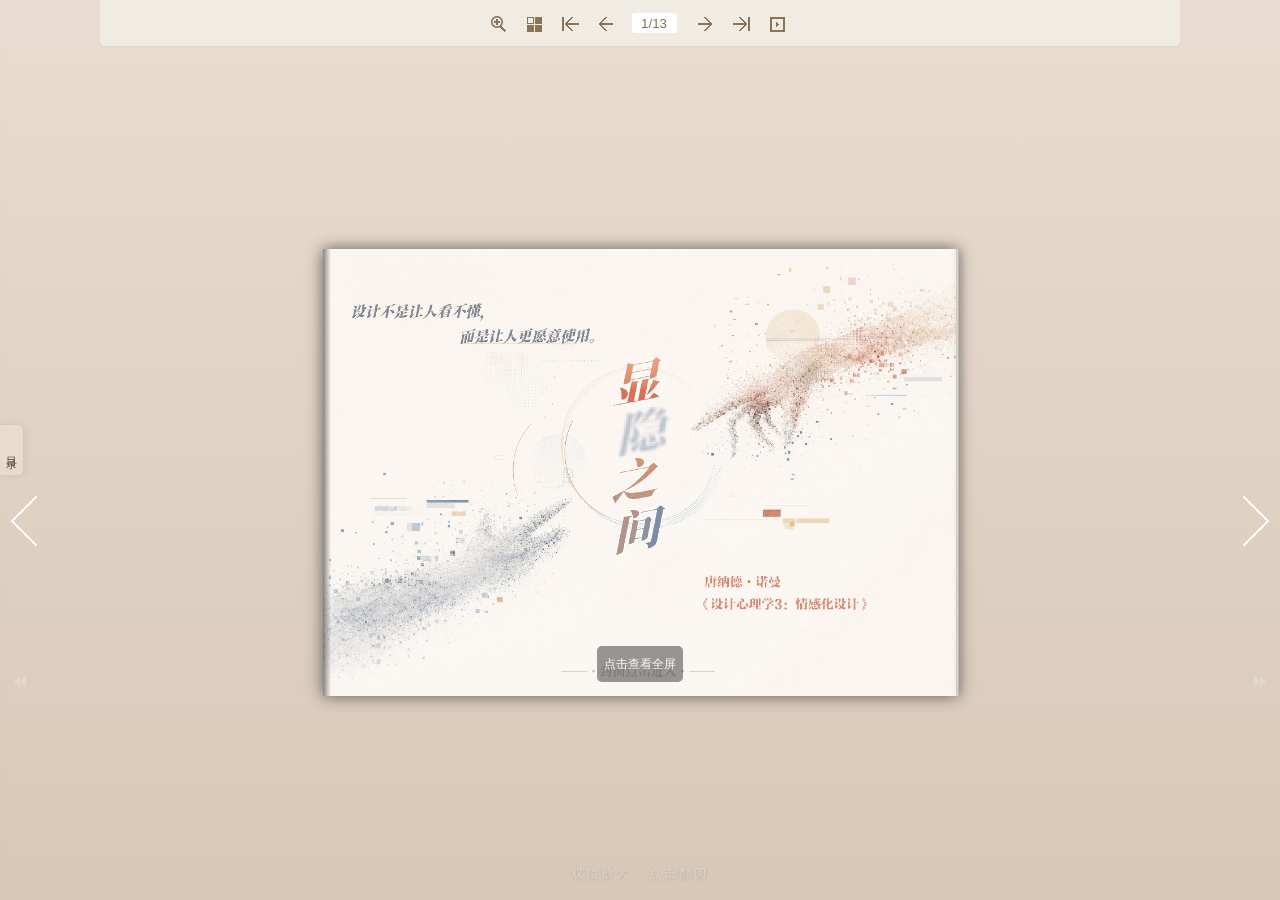
<file: index.html>
<!DOCTYPE html>
<html lang="zh-CN">
<head>
<meta charset="UTF-8">
<meta name="viewport" content="width=device-width,initial-scale=1.0,minimum-scale=0.5,maximum-scale=3.0">
<meta name="apple-mobile-web-app-capable" content="yes">
<title>显隐之间</title>
<style>
*{margin:0;padding:0;box-sizing:border-box}
html,body{width:100%;height:100%;overflow:hidden;background:#e8ddd0}
#load{position:fixed;inset:0;z-index:99999;display:flex;flex-direction:column;align-items:center;justify-content:center;background:#1a1a1a;color:#fff;transition:opacity 1s,visibility 1s}
#load.hide{opacity:0;visibility:hidden;pointer-events:none}
.ph{width:52px;height:88px;border:2.5px solid rgba(255,255,255,.55);border-radius:9px;position:relative;margin-bottom:22px;animation:rotP 2.6s ease-in-out infinite}
.ph::after{content:'';position:absolute;top:4px;left:4px;right:4px;bottom:14px;background:linear-gradient(135deg,#333,#555);border-radius:3px}
.ph::before{content:'';position:absolute;bottom:3px;left:50%;transform:translateX(-50%);width:12px;height:3px;border:1.5px solid rgba(255,255,255,.35);border-radius:2px}
@keyframes rotP{0%{transform:rotate(0)}50%{transform:rotate(90deg)}70%{transform:rotate(90deg)}100%{transform:rotate(90deg)}}
.lt{font-size:14px;color:rgba(255,255,255,.55);letter-spacing:4px;animation:fp 1.5s infinite}
@keyframes fp{0%,100%{opacity:.35}50%{opacity:1}}
#bg-layer{position:fixed;inset:0;z-index:0;background-color:#e8ddd0;transition:background-color 1s ease}
#iframe-donald,#iframe-kenya{position:fixed;top:0;left:0;width:100%;height:100%;border:none;z-index:2}
#iframe-donald{visibility:visible;z-index:3}
#iframe-donald.hidden{visibility:hidden}
#iframe-kenya{visibility:hidden;z-index:2}
#iframe-kenya.active{visibility:visible;z-index:4}
#hint{position:fixed;bottom:18px;left:0;right:0;z-index:10;text-align:center;font-size:12px;color:rgba(255,255,255,0.35);letter-spacing:3px;pointer-events:none;text-shadow:0 1px 4px rgba(0,0,0,0.2)}
/* --- 侧边栏目录 --- */
#toc-toggle{position:fixed;left:0;top:50%;z-index:50;transform:translateY(-50%);width:24px;height:52px;background:rgba(232,221,208,0.9);border:1px solid rgba(0,0,0,0.08);border-left:none;border-radius:0 6px 6px 0;color:#5a4a3a;font-size:14px;cursor:pointer;display:flex;align-items:center;justify-content:center;transition:background .3s;line-height:1;box-shadow:2px 0 8px rgba(0,0,0,0.06)}
#toc-toggle:hover{background:rgba(232,221,208,1)}
#toc-toggle span{writing-mode:vertical-lr;letter-spacing:2px;font-size:11px}
#toc-sidebar{position:fixed;left:-280px;top:0;bottom:0;z-index:60;width:260px;background:rgba(245,240,232,0.97);color:#4a3f35;overflow-y:auto;transition:left .35s ease;box-shadow:4px 0 20px rgba(0,0,0,0.1);padding:16px 0}
#toc-sidebar.open{left:0}
#toc-sidebar .toc-close{position:absolute;top:8px;right:10px;font-size:18px;cursor:pointer;color:#8a7a6a;border:none;background:none;line-height:1;padding:4px}
#toc-sidebar .toc-close:hover{color:#3a2f25}
#toc-sidebar .part-title{padding:14px 20px 4px;font-size:11px;font-weight:600;letter-spacing:3px;color:#8a7a6a;border-bottom:1px solid rgba(0,0,0,0.06);margin:0 16px 4px}
#toc-sidebar .toc-item{display:block;padding:5px 20px;font-size:13px;color:#5a4a3a;cursor:pointer;transition:background .2s,color .2s;border-left:2px solid transparent;text-decoration:none}
#toc-sidebar .toc-item:hover{background:rgba(232,221,208,0.5);color:#2a1f15;border-left-color:#c0a892}
#toc-overlay{position:fixed;inset:0;z-index:55;background:rgba(60,50,40,0.25);display:none}
#toc-overlay.show{display:block}
</style>
</head>
<body>
<div id="bg-layer"></div>
<div id="load"><div class="ph"></div><div class="lt">请横屏观看</div></div>
<div id="hint">双指放大 · 点击翻阅</div>
<iframe id="iframe-donald" src="./donald/index.html"></iframe>
<iframe id="iframe-kenya" src="./kenya/index.html"></iframe>

<button id="toc-toggle"><span>目录</span></button>
<div id="toc-overlay"></div>
<nav id="toc-sidebar"><button class="toc-close">✕</button></nav>

<script>
var MODE_A=0,MODE_B=1,currentMode=MODE_A,A_LAST=13,B_LAST=16,B_FIRST=1,busy=false;
function gw(id){try{return document.getElementById(id).contentWindow}catch(e){return null}}
function switchTo(mode,page){
  if(busy)return;busy=true;
  var bg=document.getElementById('bg-layer');
  bg.style.backgroundColor=mode===MODE_A?'#e8ddd0':'#6a6a6a';
  setTimeout(function(){
    if(mode===MODE_A){
      document.getElementById('iframe-donald').classList.remove('hidden');
      document.getElementById('iframe-kenya').classList.remove('active');
      currentMode=MODE_A;
      setTimeout(function(){var w=gw('iframe-donald');if(w&&w.BookInfo)try{w.BookInfo.getBook().gotoPage(page)}catch(e){}},200);
    }else{
      document.getElementById('iframe-kenya').classList.add('active');
      document.getElementById('iframe-donald').classList.add('hidden');
      currentMode=MODE_B;
      setTimeout(function(){var w=gw('iframe-kenya');if(w&&w.BookInfo)try{w.BookInfo.getBook().gotoPage(page)}catch(e){}},200);
    }
  },300);
  setTimeout(function(){busy=false},1200);
}
function install(){
  [{f:'iframe-donald',m:MODE_A,l:A_LAST,nM:MODE_B,nP:B_FIRST,pP:B_LAST},{f:'iframe-kenya',m:MODE_B,l:B_LAST,nM:MODE_A,nP:1,pP:A_LAST}].forEach(function(c){
    (function ts(){
      var w=gw(c.f);if(!w||!w.document||!w.BookInfo){setTimeout(ts,400);return}
      var h=function(e){
        if(currentMode!==c.m||busy)return;
        var x=e.clientX;if(x===void 0&&e.touches)x=e.touches[0].clientX;if(x===void 0)return;
        try{
          var p=w.BookInfo.getCurrentPages();if(!p||!p.length)return;
          var mx=Math.max.apply(null,p),mn=Math.min.apply(null,p);
          var r=x>(w.innerWidth||document.documentElement.clientWidth)*0.5;
          if(mx>=c.l&&r){e.preventDefault();e.stopPropagation();switchTo(c.nM,c.nP)}
          else if(mn<=1&&!r){e.preventDefault();e.stopPropagation();switchTo(c.nM,c.pP)}
        }catch(ex){}
      };
      w.document.addEventListener('mousedown',h,{capture:true});
      w.document.addEventListener('touchstart',h,{capture:true,passive:false});
    })();
  });
}
function poll(){
  var st=0;
  setInterval(function(){
    if(busy){st=0;return}
    try{
      var w=currentMode===MODE_A?gw('iframe-donald'):gw('iframe-kenya');
      if(!w||!w.BookInfo)return;
      var p=w.BookInfo.getCurrentPages();if(!p||!p.length)return;
      var mx=Math.max.apply(null,p),mn=Math.min.apply(null,p);
      var at=currentMode===MODE_A?(mx>=A_LAST||mn<=1):(mx>=B_LAST||mn<=1);
      if(at){if(!st)st=Date.now();else if(Date.now()-st>4000&&!busy){st=0;if(currentMode===MODE_A)switchTo(MODE_B,mx>=A_LAST?B_FIRST:B_LAST);else switchTo(MODE_A,mx>=B_LAST?1:A_LAST)}}
      else st=0;
    }catch(e){}
  },1000);
}
var r={a:false,b:false};
var t=setInterval(function(){
  var dw=gw('iframe-donald'),kw=gw('iframe-kenya');
  if(dw&&dw.waitForLoading===false)r.a=true;
  if(kw&&kw.waitForLoading===false)r.b=true;
  if(r.a&&r.b){clearInterval(t);document.getElementById('load').classList.add('hide');setTimeout(function(){install();poll();console.log('OK');},600);}
},200);
setTimeout(function(){var e=document.getElementById('load');if(e&&!e.classList.contains('hide')){e.classList.add('hide');setTimeout(function(){install();poll()},600)}},10000);

// --- 侧边栏目录 ---
var tocData=[
  {name:"第一部分 显性设计",book:MODE_A,color:"#e8ddd0",pages:[
    {c:"封面",p:1},{c:"目录",p:2},
    {c:"01 进入显性设计 —— P1",p:4},{c:"02 唐纳德·诺曼是谁 —— P2",p:5},
    {c:"03 情感化设计三层次 —— P3",p:6},{c:"04 与诺曼对话 —— P5",p:8},
    {c:"05 你的设计练习 —— P6",p:9},{c:"06 显性设计自评 —— P8",p:11},
    {c:"07 转向隐性设计 —— P9",p:12}
  ]},
  {name:"第二部分 隐性设计",book:MODE_B,color:"#6a6a6a",pages:[
    {c:"封面",p:1},{c:"目录",p:2},
    {c:"01 走进隐性设计 —— P1",p:4},{c:"02 原研哉是谁 —— P2",p:5},
    {c:"03 空白的理念·案例 —— P3",p:6},{c:"04 日常中的隐性设计·案例 —— P5",p:8},
    {c:"05 与原研哉对话 —— P7",p:10},{c:"06 你的隐性设计练习 —— P9",p:12},
    {c:"07 隐性设计自评 —— P11",p:14},{c:"08 回归显隐共生 —— P12",p:15}
  ]}
];
var sidebar=document.getElementById('toc-sidebar');
var overlay=document.getElementById('toc-overlay');
var toggle=document.getElementById('toc-toggle');
function buildTOC(){
  var h='';
  tocData.forEach(function(part){
    h+='<div class="part-title">'+part.name+'</div>';
    part.pages.forEach(function(item){
      h+='<a class="toc-item" data-book="'+part.book+'" data-page="'+item.p+'">'+item.c+'</a>';
    });
  });
  sidebar.innerHTML='<button class="toc-close">✕</button>'+h;
  sidebar.querySelector('.toc-close').onclick=closeTOC;
  sidebar.querySelectorAll('.toc-item').forEach(function(el){
    el.onclick=function(){
      var book=parseInt(el.getAttribute('data-book'));
      var page=parseInt(el.getAttribute('data-page'));
      closeTOC();
      if(busy)return;
      if(book===currentMode){
        var w=gw(book===MODE_A?'iframe-donald':'iframe-kenya');
        if(w&&w.BookInfo)try{w.BookInfo.getBook().gotoPage(page)}catch(e){}
      }else{
        switchTo(book,page);
      }
    };
  });
}
function openTOC(){sidebar.classList.add('open');overlay.classList.add('show')}
function closeTOC(){sidebar.classList.remove('open');overlay.classList.remove('show')}
toggle.onclick=function(e){e.stopPropagation();if(sidebar.classList.contains('open'))closeTOC();else openTOC()};
overlay.onclick=closeTOC;
buildTOC();
</script>
</body>
</html>
</file>
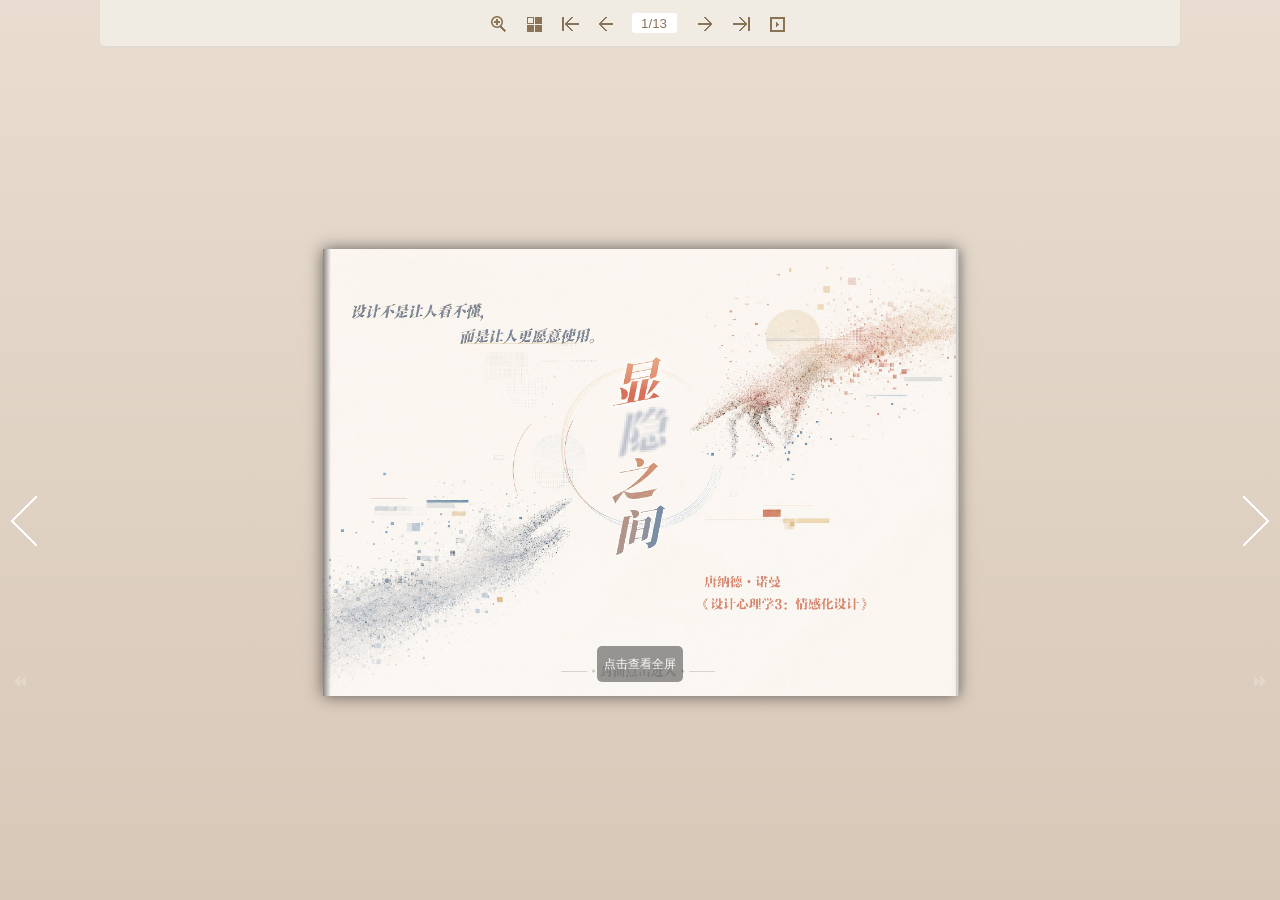
<file: donald/index.html>
<!DOCTYPE html>
<html lang="zh-CN">
<head>
<meta charset="UTF-8">
<meta name="viewport" content="width=device-width,initial-scale=1.0">
<meta name="apple-mobile-web-app-capable" content="yes">
<title>显隐之间</title>
<link rel="stylesheet" href="./css/style.css">
<link rel="stylesheet" href="./css/player.css">
<link rel="stylesheet" href="./css/phoneTemplate.css">
<link rel="stylesheet" href="./css/template.css">
<style>
html,body{background:transparent!important}
#load{position:fixed;inset:0;z-index:99999;display:flex;flex-direction:column;align-items:center;justify-content:center;background:#1a1a1a;color:#fff;transition:opacity 1s,visibility 1s}
#load.hide{opacity:0;visibility:hidden;pointer-events:none}
.ph{width:52px;height:88px;border:2.5px solid rgba(255,255,255,.55);border-radius:9px;position:relative;margin-bottom:22px;animation:rotP 2.6s ease-in-out infinite}
.ph::after{content:'';position:absolute;top:4px;left:4px;right:4px;bottom:14px;background:linear-gradient(135deg,#333,#555);border-radius:3px}
.ph::before{content:'';position:absolute;bottom:3px;left:50%;transform:translateX(-50%);width:12px;height:3px;border:1.5px solid rgba(255,255,255,.35);border-radius:2px}
@keyframes rotP{0%{transform:rotate(0)}50%{transform:rotate(90deg)}70%{transform:rotate(90deg)}100%{transform:rotate(90deg)}}
.lt{font-size:14px;color:rgba(255,255,255,.55);letter-spacing:4px;animation:fp 1.5s infinite}
@keyframes fp{0%,100%{opacity:.35}50%{opacity:1}}
.tableofcontent_form,.search_form,.tableofcontent_form *,.form_mask_phone,.form_mask{display:none!important}
</style>
</head>
<body>
<div id="load"><div class="ph"></div><div class="lt">请横屏观看</div></div>
<script src="./js/jquery.js"></script>
<script src="./js/config.js"></script>
<script src="./js/main.js"></script>
<script src="./js/bookImgData.js"></script>
<script src="./js/check.js"></script>
<script src="./js/LoadingJS.js"></script>
<script>var c=setInterval(function(){if(!window.waitForLoading){clearInterval(c);var e=document.getElementById('load');if(e)e.classList.add('hide')}},200);</script>
<script>
!function(){
  function killTOC(){
    var els=document.querySelectorAll('.tableofcontent_form,.tableofcontent_form *,.search_form,.form_mask,.form_mask_phone');
    for(var i=0;i<els.length;i++){var e=els[i];if(e&&e.parentNode)e.parentNode.removeChild(e)}
    var btns=document.querySelectorAll('[class*="toc" i],[class*="tableofcontent" i],[id*="toc" i],[id*="TOC"],[id*="TableOfContent"]');
    for(var i=0;i<btns.length;i++){var b=btns[i];if(b&&b.parentNode)b.parentNode.removeChild(b)}
  }
  killTOC();
  var obs=new MutationObserver(function(){killTOC()});
  obs.observe(document.body,{childList:true,subtree:true,attributes:true});
  setInterval(killTOC,500);
}();
</script>
</body>
</html>
</file>
<file: donald/css/style.css>
/* CSS Document */
.version{version:2019010202;}
html{width:100%;height:100%;position:fixed;left:0;top:0;margin:0;padding:0;}
body{overflow:hidden!important;width:100%;height:100%;margin:0;padding:0!important;-ms-transform:translate(0);border:0;left:0;top:0;position:fixed;-webkit-user-select:none;-moz-user-select:none;-ms-user-select:none;user-select:none;}
.tmpContainer{position:fixed;width:100%;height:100%;top: 0;left:0;display:block;overflow:hidden;z-index:-1;}
.bookContainer{position:absolute;width:100%;height:100%;z-index:2;top:0;left:0;display:block;overflow:hidden;}
/*//book object*/
p{margin:0;padding:0;}
input{outline:none;}
textarea{outline:none;}
ul,ol,li{list-style-type: none;margin:0;}
h1, h1, h2, h3, h4, h5, h6{font-weight:normal;}
i,u{font-style:normal;text-decoration:none;}
.book{
	position : absolute;
	z-index : 2;
	cursor : default;
}

.mask {
	 cursor : default;
     position : absolute;
     right:50%;
     left:auto;
     transform-origin : 100% 50%;
     -webkit-transform-origin : 100% 50%;
	 -moz-transform-origin : 100% 50%;
	 -ms-transform-origin : 100% 50%;
     overflow:hidden;
     
     -webkit-backface-visibility : hidden;
     -moz-backface-visibility : hidden;
     -ms-backface-visibility : hidden;
     backface-visibility : hidden;
     
     -webkit-transform : translate3d(0,0,0) rotate(0);
	-moz-transform : translate3d(0,0,0) rotate(0);
	-ms-transform : translate3d(0,0,0) rotate(0);
	-o-transform : translate3d(0,0,0) rotate(0);
	transform : translate3d(0,0,0) rotate(0);
}
.single-book-mask {
	 cursor : default;
     position : absolute;
     right:100%;
     left:auto;
     transform-origin : 100% 50%;
     -webkit-transform-origin : 100% 50%;
	 -moz-transform-origin : 100% 50%;
	 -ms-transform-origin : 100% 50%;
     overflow:hidden;
     
     -webkit-backface-visibility : hidden;
     -moz-backface-visibility : hidden;
     -ms-backface-visibility : hidden;
     backface-visibility : hidden;
     
     -webkit-transform : translate3d(0,0,0) rotate(0);
	-moz-transform : translate3d(0,0,0) rotate(0);
	-ms-transform : translate3d(0,0,0) rotate(0);
	-o-transform : translate3d(0,0,0) rotate(0);
	transform : translate3d(0,0,0) rotate(0);
}
.single-book-right-mask {
	 cursor : default;
     position : absolute;
     right:0;
     left:auto;
     transform-origin : 100% 50%;
     -webkit-transform-origin : 100% 50%;
	 -moz-transform-origin : 100% 50%;
	 -ms-transform-origin : 100% 50%;
     overflow:hidden;
     
     -webkit-backface-visibility : hidden;
     -moz-backface-visibility : hidden;
     -ms-backface-visibility : hidden;
     backface-visibility : hidden;
      -webkit-transform : translate3d(0,0,0) rotate(0);
	-moz-transform : translate3d(0,0,0) rotate(0);
	-ms-transform : translate3d(0,0,0) rotate(0);
	-o-transform : translate3d(0,0,0) rotate(0);
	transform : translate3d(0,0,0) rotate(0);
}
.right-single-mask-side{
	cursor : default;
	position:absolute;
	left:0;
	overflow:hidden;
	background-repeat:no-repeat;
	background-position:center;
	 -webkit-transform : translate3d(0,0,0) rotate(0);
	-moz-transform : translate3d(0,0,0) rotate(0);
	-ms-transform : translate3d(0,0,0) rotate(0);
	-o-transform : translate3d(0,0,0) rotate(0);
	transform : translate3d(0,0,0) rotate(0);
}	
.left-single-mask-side{
	cursor : default;
	position:absolute;
	right:0;
	overflow:hidden;
	background-repeat:no-repeat;
	background-position:center;
	
	-webkit-transform : translate3d(0,0,0) rotate(0);
	-moz-transform : translate3d(0,0,0) rotate(0);
	-ms-transform : translate3d(0,0,0) rotate(0);
	-o-transform : translate3d(0,0,0) rotate(0);
	transform : translate3d(0,0,0) rotate(0);
}
.right-mask-side{
	cursor : default;
	position:absolute;
	left:50%;
	overflow:hidden;
	background-repeat:no-repeat;
	background-position:center;
	
	-webkit-transform : translate3d(0,0,0) rotate(0);
	-moz-transform : translate3d(0,0,0) rotate(0);
	-ms-transform : translate3d(0,0,0) rotate(0);
	-o-transform : translate3d(0,0,0) rotate(0);
	transform : translate3d(0,0,0) rotate(0);
}	
.left-mask-side{
	cursor : default;
	position:absolute;
	right:50%;
	overflow:hidden;
	background-repeat:no-repeat;
	background-position:center;
	
	-webkit-transform : translate3d(0,0,0) rotate(0);
	-moz-transform : translate3d(0,0,0) rotate(0);
	-ms-transform : translate3d(0,0,0) rotate(0);
	-o-transform : translate3d(0,0,0) rotate(0);
	transform : translate3d(0,0,0) rotate(0);
}
.right-flip-side{
	cursor : default;
	position:absolute;
	right:0;
	overflow:hidden;
	background-repeat:no-repeat;
	background-position:center;
	-webkit-transform : translate3d(0,0,0) rotate(0);
	-moz-transform : translate3d(0,0,0) rotate(0);
	-ms-transform : translate3d(0,0,0) rotate(0);
	-o-transform : translate3d(0,0,0) rotate(0);
	transform : translate3d(0,0,0) rotate(0);
}
.right-side{
	cursor : default;
	position:absolute;
	right:0;
	overflow:hidden;
	background-repeat:no-repeat;
	background-position:center;
	-webkit-transform : translate3d(0,0,0) rotate(0);
	-moz-transform : translate3d(0,0,0) rotate(0);
	-ms-transform : translate3d(0,0,0) rotate(0);
	-o-transform : translate3d(0,0,0) rotate(0);
	transform : translate3d(0,0,0) rotate(0);
}	
.left-side{
	cursor : default;
	position:absolute;
	left:0;
	overflow:hidden;
	background-repeat:no-repeat;
	background-position:center;
	
	-webkit-transform : translate3d(0,0,0) rotate(0);
	-moz-transform : translate3d(0,0,0) rotate(0);
	-ms-transform : translate3d(0,0,0) rotate(0);
	-o-transform : translate3d(0,0,0) rotate(0);
	transform : translate3d(0,0,0) rotate(0);
}
.double.left-side{
	left:auto;
	right:50%;
}
.double.right-side{
	right:auto;
	left:50%;
}
.right-mask-side .right-side{
	left:0;
}	
.left-mask-side .left-side{
	right:0;
	left:auto;
}
.right-single-mask-side .right-side{
	left:0;
}	
.left-single-mask-side .left-side{
	right:0;
	left:auto;
}

.center-side{
	cursor : default;
	position:absolute;
	top:0;
	bottom:0;
	left:0;
	right:0;
	margin:auto;
	overflow:hidden;
	background-repeat:no-repeat;
	background-position:center;
	
	-webkit-transform : translate3d(0,0,0) rotate(0);
	-moz-transform : translate3d(0,0,0) rotate(0);
	-ms-transform : translate3d(0,0,0) rotate(0);
	-o-transform : translate3d(0,0,0) rotate(0);
	transform : translate3d(0,0,0) rotate(0);
}

.flip-side{
	cursor : default;
	position:absolute;
	left:100%;
	overflow:hidden;
	background-repeat:no-repeat;
	background-position:center;
	
	-webkit-transform : translate3d(0,0,0) rotate(0);
	-moz-transform : translate3d(0,0,0) rotate(0);
	-ms-transform : translate3d(0,0,0) rotate(0);
	-o-transform : translate3d(0,0,0) rotate(0);
	transform : translate3d(0,0,0) rotate(0);
}

.flip-vertical-side{
	cursor : default;
	position:absolute;
	/*background-color:white;*/
	top:100%;
	overflow:hidden;
	background-repeat:no-repeat;
	background-position:center;
	
	-webkit-transform : translate3d(0,0,0) rotate(0);
	-moz-transform : translate3d(0,0,0) rotate(0);
	-ms-transform : translate3d(0,0,0) rotate(0);
	-o-transform : translate3d(0,0,0) rotate(0);
	transform : translate3d(0,0,0) rotate(0);
}

.flip-hard-left-side{
	cursor : default;
	position:absolute;
	background-color:#e8ddd0;
	/*overflow:hidden;*/
	left:auto;
	right:auto;
	background-repeat:no-repeat;
	background-position:center;
	-webkit-perspective-origin : right center;
	-moz-perspective-origin : right center;
	-ms-perspective-origin : right center;
	perspective-origin : right center;
	-webkit-transform-style : preserve-3d;
	-moz-transform-style : preserve-3d;
	-ms-transform-style : preserve-3d;
	transform-style : preserve-3d;
	transform-origin : 100% 50%;
	-webkit-transform-origin : 100% 50%;
	-moz-transform-origin : 100% 50%;
	-ms-transform-origin : 100% 50%;
	
	-webkit-transform : translate3d(0,0,0) rotate(0);
	-moz-transform : translate3d(0,0,0) rotate(0);
	-ms-transform : translate3d(0,0,0) rotate(0);
	-o-transform : translate3d(0,0,0) rotate(0);
	transform : translate3d(0,0,0) rotate(0);
}

.flip-hard-right-side{
	cursor : default;
	position:absolute;
	background-color:#e8ddd0;
	/*overflow:hidden;*/
	right:0px;
	left:auto;
	background-repeat:no-repeat;
	background-position:center;
	-webkit-perspective-origin : left center;
	-moz-perspective-origin : left center;
	-ms-perspective-origin : left center;
	perspective-origin : left center;
	-webkit-transform-style : preserve-3d;
	-moz-transform-style : preserve-3d;
	-ms-transform-style : preserve-3d;
	transform-style : preserve-3d;
	transform-origin : 0% 50%;
	-webkit-transform-origin : 0% 50%;
	-moz-transform-origin : 0% 50%;
	-ms-transform-origin : 0% 50%;
	
	-webkit-transform : translate3d(0,0,0) rotate(0);
	-moz-transform : translate3d(0,0,0) rotate(0);
	-ms-transform : translate3d(0,0,0) rotate(0);
	-o-transform : translate3d(0,0,0) rotate(0);
	transform : translate3d(0,0,0) rotate(0);
}

.flip-hard-up-side{
	cursor : default;
	position:absolute;
	background-color:#e8ddd0;
	/*overflow:hidden;*/
	top:auto;
	bottom:auto;
	background-repeat:no-repeat;
	background-position:center;
	-webkit-perspective-origin : bottom center;
	-moz-perspective-origin : bottom center;
	-ms-perspective-origin : bottom center;
	perspective-origin : bottom center;
	-webkit-transform-style : preserve-3d;
	-moz-transform-style : preserve-3d;
	-ms-transform-style : preserve-3d;
	transform-style : preserve-3d;
	transform-origin : 50% 100%;
	-webkit-transform-origin : 50% 100%;
	-moz-transform-origin : 50% 100%;
	-ms-transform-origin : 50% 100%;
	
	-webkit-transform : translate3d(0,0,0) rotate(0);
	-moz-transform : translate3d(0,0,0) rotate(0);
	-ms-transform : translate3d(0,0,0) rotate(0);
	-o-transform : translate3d(0,0,0) rotate(0);
	transform : translate3d(0,0,0) rotate(0);
}

.flip-hard-down-side{
	cursor : default;
	position:absolute;
	background-color:#e8ddd0;
	/*overflow:hidden;*/
	bottom:0px;
	top:auto;
	background-repeat:no-repeat;
	background-position:center;
	-webkit-perspective-origin : top center;
	-moz-perspective-origin : top center;
	-ms-perspective-origin : top center;
	perspective-origin : top center;
	-webkit-transform-style : preserve-3d;
	-moz-transform-style : preserve-3d;
	-ms-transform-style : preserve-3d;
	transform-style : preserve-3d;
	transform-origin : 50% 0%;
	-webkit-transform-origin : 50% 0%;
	-moz-transform-origin : 50% 0%;
	-ms-transform-origin : 50% 0%;
	
	-webkit-transform : translate3d(0,0,0) rotate(0);
	-moz-transform : translate3d(0,0,0) rotate(0);
	-ms-transform : translate3d(0,0,0) rotate(0);
	-o-transform : translate3d(0,0,0) rotate(0);
	transform : translate3d(0,0,0) rotate(0);
}

.flip-thick{
	height : 100%;
	width:6px;
	overflow : hidden;
	visibility : hidden;
	z-index : 20;
	position : absolute;
	left:-6px;
	background:#e8ddd0;
	box-shadow: 0px 0px 2px #666666 inset;
}

.flip-vertical-thick{
	width : 100%;
	height:6px;
	overflow : hidden;
	visibility : hidden;
	z-index : 20;
	position : absolute;
	top:-6px;
	background:#e8ddd0;
	box-shadow: 0px 0px 2px #666666 inset;
}

.flip-hard-left-side .flip-thick{
	left:-6px;
	transform-origin : 100% 50%;
    -webkit-transform-origin : 100% 50%;
	-moz-transform-origin : 100% 50%;
	-ms-transform-origin : 100% 50%;
}
.flip-hard-right-side .flip-thick{
	left:100%;
	transform-origin : 0% 50%;
    -webkit-transform-origin : 0% 50%;
	-moz-transform-origin : 0% 50%;
	-ms-transform-origin : 0% 50%;
}
.flip-hard-up-side .flip-vertical-thick{
	top:-6px;
	transform-origin : 50% 100%;
    -webkit-transform-origin : 50% 100%;
	-moz-transform-origin : 50% 100%;
	-ms-transform-origin : 50% 100%;
}
.flip-hard-down-side .flip-vertical-thick{
	top:100%;
	transform-origin : 50% 0%;
    -webkit-transform-origin : 50% 0%;
	-moz-transform-origin : 50% 0%;
	-ms-transform-origin : 50% 0%;
}

.vertical-mask {
	 cursor : default;
     position : absolute;
     bottom:50%;
     top:auto;
     /*background:blue;*/
     /*opacity:0.5;*/
     transform-origin : 50% 100%;
     -webkit-transform-origin : 50% 100%;
	 -moz-transform-origin : 50% 100%;
	 -ms-transform-origin : 50% 100%;
	 /*border:2px solid #ff0000;*/
     overflow:hidden;
     
     -webkit-backface-visibility : hidden;
     -moz-backface-visibility : hidden;
     -ms-backface-visibility : hidden;
     backface-visibility : hidden;
     
     -webkit-transform : translate3d(0,0,0) rotate(0);
	-moz-transform : translate3d(0,0,0) rotate(0);
	-ms-transform : translate3d(0,0,0) rotate(0);
	-o-transform : translate3d(0,0,0) rotate(0);
	transform : translate3d(0,0,0) rotate(0);
}
.single-book-vertical-mask {
	 cursor : default;
     position : absolute;
     bottom:100%;
     top:auto;
     /*background:blue;*/
     /*opacity:0.5;*/
     transform-origin : 50% 100%;
     -webkit-transform-origin : 50% 100%;
	 -moz-transform-origin : 50% 100%;
	 -ms-transform-origin : 50% 100%;
	 /*border:2px solid #ff0000;*/
     overflow:hidden;
     
     -webkit-backface-visibility : hidden;
     -moz-backface-visibility : hidden;
     -ms-backface-visibility : hidden;
     backface-visibility : hidden;
     
     -webkit-transform : translate3d(0,0,0) rotate(0);
	-moz-transform : translate3d(0,0,0) rotate(0);
	-ms-transform : translate3d(0,0,0) rotate(0);
	-o-transform : translate3d(0,0,0) rotate(0);
	transform : translate3d(0,0,0) rotate(0);
}
.single-book-right-vertical-mask {
	 cursor : default;
     position : absolute;
     bottom:0;
     top:auto;
     /*background:blue;*/
     /*opacity:0.5;*/
     transform-origin : 50% 100%;
     -webkit-transform-origin : 50% 100%;
	 -moz-transform-origin : 50% 100%;
	 -ms-transform-origin : 50% 100%;
	 /*border:2px solid #ff0000;*/
     overflow:hidden;
     
     -webkit-backface-visibility : hidden;
     -moz-backface-visibility : hidden;
     -ms-backface-visibility : hidden;
     backface-visibility : hidden;
      -webkit-transform : translate3d(0,0,0) rotate(0);
	-moz-transform : translate3d(0,0,0) rotate(0);
	-ms-transform : translate3d(0,0,0) rotate(0);
	-o-transform : translate3d(0,0,0) rotate(0);
	transform : translate3d(0,0,0) rotate(0);
}
.down-single-mask-side{
	cursor : default;
	position:absolute;
	/*background-color:white;*/
	top:0;
	overflow:hidden;
	background-repeat:no-repeat;
	background-position:center;
	 -webkit-transform : translate3d(0,0,0) rotate(0);
	-moz-transform : translate3d(0,0,0) rotate(0);
	-ms-transform : translate3d(0,0,0) rotate(0);
	-o-transform : translate3d(0,0,0) rotate(0);
	transform : translate3d(0,0,0) rotate(0);
}	
.up-single-mask-side{
	cursor : default;
	position:absolute;
	/*background-color:white;*/
	bottom:0;
	overflow:hidden;
	background-repeat:no-repeat;
	background-position:center;
	
	-webkit-transform : translate3d(0,0,0) rotate(0);
	-moz-transform : translate3d(0,0,0) rotate(0);
	-ms-transform : translate3d(0,0,0) rotate(0);
	-o-transform : translate3d(0,0,0) rotate(0);
	transform : translate3d(0,0,0) rotate(0);
}
.down-mask-side{
	cursor : default;
	position:absolute;
	/*background-color:white;*/
	top:50%;
	overflow:hidden;
	background-repeat:no-repeat;
	background-position:center;
	
	-webkit-transform : translate3d(0,0,0) rotate(0);
	-moz-transform : translate3d(0,0,0) rotate(0);
	-ms-transform : translate3d(0,0,0) rotate(0);
	-o-transform : translate3d(0,0,0) rotate(0);
	transform : translate3d(0,0,0) rotate(0);
}	
.up-mask-side{
	cursor : default;
	position:absolute;
	/*background-color:white;*/
	bottom:50%;
	overflow:hidden;
	background-repeat:no-repeat;
	background-position:center;
	
	-webkit-transform : translate3d(0,0,0) rotate(0);
	-moz-transform : translate3d(0,0,0) rotate(0);
	-ms-transform : translate3d(0,0,0) rotate(0);
	-o-transform : translate3d(0,0,0) rotate(0);
	transform : translate3d(0,0,0) rotate(0);
}
.down-flip-side{
	cursor : default;
	position:absolute;
	/*background-color:white;*/
	bottom:0;
	overflow:hidden;
	background-repeat:no-repeat;
	background-position:center;
	-webkit-transform : translate3d(0,0,0) rotate(0);
	-moz-transform : translate3d(0,0,0) rotate(0);
	-ms-transform : translate3d(0,0,0) rotate(0);
	-o-transform : translate3d(0,0,0) rotate(0);
	transform : translate3d(0,0,0) rotate(0);
}
.down-side{
	cursor : default;
	position:absolute;
	/*background-color:white;*/
	bottom:0;
	overflow:hidden;
	background-repeat:no-repeat;
	background-position:center;
	-webkit-transform : translate3d(0,0,0) rotate(0);
	-moz-transform : translate3d(0,0,0) rotate(0);
	-ms-transform : translate3d(0,0,0) rotate(0);
	-o-transform : translate3d(0,0,0) rotate(0);
	transform : translate3d(0,0,0) rotate(0);
}	
.up-side{
	cursor : default;
	position:absolute;
	/*background-color:white;*/
	top:0;
	overflow:hidden;
	background-repeat:no-repeat;
	background-position:center;
	
	-webkit-transform : translate3d(0,0,0) rotate(0);
	-moz-transform : translate3d(0,0,0) rotate(0);
	-ms-transform : translate3d(0,0,0) rotate(0);
	-o-transform : translate3d(0,0,0) rotate(0);
	transform : translate3d(0,0,0) rotate(0);
}
.double.up-side{
	top:auto;
	bottom:50%;
}
.double.down-side{
	bottom:auto;
	top:50%;
}
.down-mask-side .down-side{
	top:0;
}	
.up-mask-side .up-side{
	bottom:0;
	top:auto;
}
.down-single-mask-side .down-side{
	top:0;
}	
.up-single-mask-side .up-side{
	bottom:0;
	top:auto;
}

.side-content{
	position:absolute;
	left:0;
	top:0;
	width:100%;
	height:100%;
}

.attachments-content{
	width:100%;
	height:100%;
	position:absolute;
	top:0;
	left:0;
	z-index:4;
}

.side-highlight{
	width:100%;
	height:100%;
	position:absolute;
	left:0;
	top:0;
	opacity:0.8;
	z-index:1;
}

.thickness{position:absolute;height:100%;perspective:500;-webkit-perspective:500;-moz-perspective:500;-ms-perspective:500;cursor:pointer;}
.thickness .top_part{position:relative;height:50px;width:100%;}
.thickness .center_part{position:relative;height:auto;width:100%;}
.thickness .bottom_part{position:relative;height:50px;width:100%;}
.thickness .part{background-repeat:no-repeat;}
.left_thickness .top_part{background:url(icon/thickness_left.png);background-position:right 0;}
.left_thickness .center_part{background:url(icon/thickness_left.png);background-position:right -50px;}
.left_thickness .bottom_part{background:url(icon/thickness_left.png);background-position:right bottom;}
.right_thickness .top_part{background:url(icon/thickness.png);background-position:left 0;}
.right_thickness .center_part{background:url(icon/thickness.png);background-position:left -50px;}
.right_thickness .bottom_part{background:url(icon/thickness.png);background-position:left bottom;}
.left_thickness{
	-webkit-transform-origin : 100% 0%;
	-moz-transform-origin : 100% 0%;
	-ms-transform-origin : 100% 0%;
	-o-transform-origin : 100% 0%;
	transform-origin : 100% 0%;
}
.right_thickness{
	-webkit-transform-origin : 0% 0%;
	-moz-transform-origin : 0% 0%;
	-ms-transform-origin : 0% 0%;
	-o-transform-origin : 0% 0%;
	transform-origin : 0% 0%;
}
.thickness .shadow{
	position:absolute;
	z-index:-1;
	transform-style: preserve-3d;
	-webkit-transform-style: preserve-3d;
	-moz-transform-style: preserve-3d;
	-ms-transform-style: preserve-3d;
	background-color: #CCCCCC;
	top:0;
	left:0;
	width:100%;
	height:100%;
}
.left_thickness .shadow{
	-webkit-box-shadow : -3px 0px 6px rgba(125, 125, 125, 0.7);
	-moz-box-shadow : -3px 0px 6px rgba(125, 125, 125, 0.7);
	-ms-box-shadow : -3px 0px 6px rgba(125, 125, 125, 0.7);
	box-shadow : -3px 0px 6px rgba(125, 125, 125, 0.7);
	-webkit-transform-origin : 100% 0%;
	-moz-transform-origin : 100% 0%;
	-ms-transform-origin : 100% 0%;
	-o-transform-origin : 100% 0%;
	transform-origin : 100% 0%;
	transform : rotateY(-20deg) scaleX(1) scaleZ(1);
	-webkit-transform : rotateY(-20deg) scaleX(1) scaleZ(1);
	-moz-transform : rotateY(-20deg) scaleX(1) scaleZ(1);
	-ms-transform : rotateY(-20deg) scaleX(1) scaleZ(1);
	margin-left:1px;
}
.right_thickness .shadow{
	margin-left:-1px;
	-webkit-box-shadow : 3px 0px 6px rgba(125, 125, 125, 0.7);
	-moz-box-shadow : 3px 0px 6px rgba(125, 125, 125, 0.7);
	-ms-box-shadow : 3px 0px 6px rgba(125, 125, 125, 0.7);
	box-shadow : 3px 0px 6px rgba(125, 125, 125, 0.7);
	-webkit-transform-origin : 0% 0%;
	-moz-transform-origin : 0% 0%;
	-ms-transform-origin : 0% 0%;
	-o-transform-origin : 0% 0%;
	transform-origin : 0% 0%;
	transform : rotateY(20deg) scaleX(1) scaleZ(1);
	-webkit-transform : rotateY(20deg) scaleX(1) scaleZ(1);
	-moz-transform : rotateY(20deg) scaleX(1) scaleZ(1);
	-ms-transform : rotateY(20deg) scaleX(1) scaleZ(1);
}

.bookShadow {
	position:absolute;
	top:0px;
	-webkit-box-shadow : 0 0 15px rgba(40, 40, 40, 0.7);
	-moz-box-shadow : 0 0 15px rgba(40, 40, 40, 0.7);
	-o-box-shadow : 0 0 15px rgba(40, 40, 40, 0.7);
	-ms-box-shadow : 0 0 15px rgba(40, 40, 40, 0.7);
	box-shadow : 0 0 15px rgba(40, 40, 40, 0.7);
}
.bookShadow-vertical {
	position:absolute;
	left:0px;
	-webkit-box-shadow : 0 0 15px rgba(40, 40, 40, 0.7);
	-moz-box-shadow : 0 0 15px rgba(40, 40, 40, 0.7);
	-o-box-shadow : 0 0 15px rgba(40, 40, 40, 0.7);
	-ms-box-shadow : 0 0 15px rgba(40, 40, 40, 0.7);
	box-shadow : 0 0 15px rgba(40, 40, 40, 0.7);
}

@media all and (max-width: 400px){
    .bookShadow {
		position:absolute;
		top:0px;
		-webkit-box-shadow : 0 0 5px rgba(40, 40, 40, 0.7);
		-moz-box-shadow : 0 0 5px rgba(40, 40, 40, 0.7);
		-o-box-shadow : 0 0 5px rgba(40, 40, 40, 0.7);
		-ms-box-shadow : 0 0 5px rgba(40, 40, 40, 0.7);
		box-shadow : 0 0 5px rgba(40, 40, 40, 0.7);
	}
}

@media all and (max-height:400px) {
    .bookShadow {
		position:absolute;
		top:0px;
		-webkit-box-shadow : 0 0 5px rgba(40, 40, 40, 0.7);
		-moz-box-shadow : 0 0 5px rgba(40, 40, 40, 0.7);
		-o-box-shadow : 0 0 5px rgba(40, 40, 40, 0.7);
		-ms-box-shadow : 0 0 5px rgba(40, 40, 40, 0.7);
		box-shadow : 0 0 5px rgba(40, 40, 40, 0.7);
	}
}

.singleWidth {
    width : 50%;
    height : 100%;
}

.doubleWidth {
	width : 100%;
	height : 100%;
}

.singleHeight {
    width : 100%;
    height : 50%;
}

.doubleHeight {
	width : 100%;
	height : 100%;
}

.zoomBook {
  position: absolute;
}

.zoomPage {
  position: absolute;
  top: 0px;
  left: 0px;
  width: 800px;
  height: 600px;
}

.zoomSide {
  position: absolute;
  top: 0px;
  left: 0px;
  width: 800px;
  height: 600px;
}

.bookStage {
  top: 0px;
  left: 0px;

  display: block;
  overflow: hidden; /**/
}

.image {
  width: 640px;
  height: 920px;
  top: 0px;
  left: 0px;
}

/**content of side (image or swf)*/
.sideContent {
  position: absolute;
  -webkit-transform-origin: 0% 0%;
  -moz-transform-origin: 0% 0%;
  -ms-transform-origin : 0 % 0 %;
  -o-transform-origin : 0 % 0 %;
  background-color : transparent;
}

.boxShadow {
  -webkit-box-shadow : 0 0 10px rgba(40, 40, 40, 0.4);
  -moz-box-shadow : 0 0 10px rgba(40, 40, 40, 0.4);
  -ms-box-shadow : 0 0 10px rgba(40, 40, 40, 0.4);
  box-shadow : 0 0 10px rgba(40, 40, 40, 0.4);
}

.miniFullscreen {
	z-index:1000;
	height:30px;
	line-height : 30px;
	background:#333333;
	border-radius:5px;
	left : 50%;
	transform:translate(-50%,0);
	position : absolute;
	color : #ffffff;
	vertical-align : middle;
	text-align : center;
	cursor : pointer;
	font-family : "Tahoma","sans-serif","Arial";
	font-size:12px;
	padding : 3px 7px;
	opacity : 0.5;
	white-space : nowrap;
}

.miniFullscreen:hover{
	opacity:0.7;
}

/***/
.sideBackground {
  position: inherit;
  top: 0px;
  left: 0px;
  width: 320px;
  height: 460px;

}

.kong {
  position: absolute;
  top: 0px;
  left: 0px;
  z-index:1;
}

/**shadow between sides*/
/*left shadow*/
.catalogLeftShadow {
  position: absolute;
  top: 0px;
  right: 0px;
  height: 100%;
  z-index:5;
  pointer-events:none;
  -webkit-transform:translate3d(0,0,0);

  filter: progid:DXImageTransform.Microsoft.Gradient(GradientType=1, EndColorStr='#cc3f3f3f', StartColorStr='#007b7b7b');

  background-image: linear-gradient(right, rgba(60, 60, 60, 0.4) 0%, rgba(50, 50, 50, 0.1) 54%, rgba(200, 200, 200, 0) 100%);
  background-image: -o-linear-gradient(right, rgba(60, 60, 60, 0.4) 0%, rgba(50, 50, 50, 0.1) 54%, rgba(200, 200, 200, 0) 100%);
  background-image: -moz-linear-gradient(right, rgba(60, 60, 60, 0.4) 0%, rgba(50, 50, 50, 0.1) 54%, rgba(200, 200, 200, 0) 100%);
  background-image: -webkit-linear-gradient(right, rgba(60, 60, 60, 0.4) 0%, rgba(50, 50, 50, 0.1) 54%, rgba(200, 200, 200, 0) 100%);
  background-image: -ms-linear-gradient(right, rgba(60, 60, 60, 0.4) 0%, rgba(50, 50, 50, 0.1) 54%, rgba(200, 200, 200, 0) 100%);

  /*background-image: -webkit-gradient(linear, right top, left top, color-stop(0, rgba(60, 60, 60, 0.3)), color-stop(0.23, rgba(250, 250, 250, 0.05)), color-stop(0.28, rgba(255, 255, 255, 0.05)), color-stop(0.34, rgba(250, 250, 250, 0.05)), color-stop(0.54, rgba(50, 50, 50, 0.1)), color-stop(1, rgba(200, 200, 200, 0)));*/

}

.catalogRightShadow {
  position: absolute;
  top: 0px;
  left: 0px;
  height: 100%;
  z-index:5;
  pointer-events:none;
  -webkit-transform:translate3d(0,0,0);

  background-image: linear-gradient(left, rgba(53, 53, 53, 0.5) 0%, rgba(53, 53, 53, 0.2) 40%,rgba(53, 53, 53, 0.1) 60%, rgba(200, 200, 200, 0) 100%);
  background-image: -webkit-linear-gradient(left, rgba(53, 53, 53, 0.5) 0%, rgba(53, 53, 53, 0.2) 40%,rgba(53, 53, 53, 0.1) 60%, rgba(200, 200, 200, 0) 100%);
  background-image: -moz-linear-gradient(left, rgba(53, 53, 53, 0.5) 0%, rgba(53, 53, 53, 0.2) 40%,rgba(53, 53, 53, 0.1) 60%, rgba(200, 200, 200, 0) 100%);
  background-image: -o-linear-gradient(left, rgba(53, 53, 53, 0.5) 0%, rgba(53, 53, 53, 0.2) 40%,rgba(53, 53, 53, 0.1) 60%, rgba(200, 200, 200, 0) 100%);
  background-image: -ms-linear-gradient(left, rgba(53, 53, 53, 0.5) 0%, rgba(53, 53, 53, 0.2) 40%,rgba(53, 53, 53, 0.1) 60%, rgba(200, 200, 200, 0) 100%);

  filter: progid:DXImageTransform.Microsoft.Gradient(GradientType=1, EndColorStr='#00C8C8C8', StartColorStr='#CC5D5D5D');

}

.catalogUpShadow {
  position: absolute;
  left: 0px;
  bottom: 0px;
  width: 100%;
  z-index:5;
  pointer-events:none;
  -webkit-transform:translate3d(0,0,0);

  filter: progid:DXImageTransform.Microsoft.Gradient(GradientType=0, EndColorStr='#cc3f3f3f', StartColorStr='#007b7b7b');

  background-image: linear-gradient(bottom, rgba(60, 60, 60, 0.4) 0%, rgba(50, 50, 50, 0.1) 54%, rgba(200, 200, 200, 0) 100%);
  background-image: -o-linear-gradient(bottom, rgba(60, 60, 60, 0.4) 0%, rgba(50, 50, 50, 0.1) 54%, rgba(200, 200, 200, 0) 100%);
  background-image: -moz-linear-gradient(bottom, rgba(60, 60, 60, 0.4) 0%, rgba(50, 50, 50, 0.1) 54%, rgba(200, 200, 200, 0) 100%);
  background-image: -webkit-linear-gradient(bottom, rgba(60, 60, 60, 0.4) 0%, rgba(50, 50, 50, 0.1) 54%, rgba(200, 200, 200, 0) 100%);
  background-image: -ms-linear-gradient(bottom, rgba(60, 60, 60, 0.4) 0%, rgba(50, 50, 50, 0.1) 54%, rgba(200, 200, 200, 0) 100%);

  /*background-image: -webkit-gradient(linear, right top, left top, color-stop(0, rgba(60, 60, 60, 0.3)), color-stop(0.23, rgba(250, 250, 250, 0.05)), color-stop(0.28, rgba(255, 255, 255, 0.05)), color-stop(0.34, rgba(250, 250, 250, 0.05)), color-stop(0.54, rgba(50, 50, 50, 0.1)), color-stop(1, rgba(200, 200, 200, 0)));*/

}

.catalogDownShadow {
  position: absolute;
  left: 0px;
  top: 0px;
  width: 100%;
  z-index:5;
  pointer-events:none;
  -webkit-transform:translate3d(0,0,0);

  background-image: linear-gradient(top, rgba(53, 53, 53, 0.5) 0%, rgba(53, 53, 53, 0.2) 40%,rgba(53, 53, 53, 0.1) 60%, rgba(200, 200, 200, 0) 100%);
  background-image: -webkit-linear-gradient(top, rgba(53, 53, 53, 0.5) 0%, rgba(53, 53, 53, 0.2) 40%,rgba(53, 53, 53, 0.1) 60%, rgba(200, 200, 200, 0) 100%);
  background-image: -moz-linear-gradient(top, rgba(53, 53, 53, 0.5) 0%, rgba(53, 53, 53, 0.2) 40%,rgba(53, 53, 53, 0.1) 60%, rgba(200, 200, 200, 0) 100%);
  background-image: -o-linear-gradient(top, rgba(53, 53, 53, 0.5) 0%, rgba(53, 53, 53, 0.2) 40%,rgba(53, 53, 53, 0.1) 60%, rgba(200, 200, 200, 0) 100%);
  background-image: -ms-linear-gradient(top, rgba(53, 53, 53, 0.5) 0%, rgba(53, 53, 53, 0.2) 40%,rgba(53, 53, 53, 0.1) 60%, rgba(200, 200, 200, 0) 100%);

  filter: progid:DXImageTransform.Microsoft.Gradient(GradientType=0, EndColorStr='#00C8C8C8', StartColorStr='#CC5D5D5D');

}

/*catalog guid toolbar*/
.catalog_simple_bar{
	position:absolute;
	height:38px;
	top:5px;
	left:0;
	right:0;
	margin:auto;
	border-radius : 3px;
	z-index : 1000;
	background : #f6f6f6;
	-webkit-box-shadow:0 0 5px rgba(40, 40, 40, 0.5);
	-moz-box-shadow:0 0 5px rgba(40, 40, 40, 0.5);
	-o-box-shadow:0 0 5px rgba(40, 40, 40, 0.5);
	-ms-box-shadow:0 0 5px rgba(40, 40, 40, 0.5);
	box-shadow:0 0 5px rgba(40, 40, 40, 0.5);
}
.catalog_simple_bar .button{position:absolute;cursor:pointer;top:0;width:38px;height:38px;}
.catalog_simple_bar .button div {margin-left: 1px;margin-top:1px;width:35px;height:35px;}
.catalog_simple_bar .page_num{position:absolute;font-size:16px;color:#bababa;height:38px;line-height:38px;vertical-align:middle;text-align:center;font-family:arial,tahoma,sans-serif;}
.catalog_logo{position:absolute;cursor:pointer;z-index:95;}
/*catalog guid toolbar css end*/

.leftCoverShadow {
  position: absolute;
  top: 0px;
  right: 0px;
  height: 100%;
  width:4px

  background-image: linear-gradient(left, rgba(200,200,200,0), rgba(200,200,200,1));
  background-image: -webkit-gradient(linear, 0% 0%, 100% 0%, from(rgba(200, 200, 200, 0)), to(rgba(200,200,200,1)));
  background-image: -moz-linear-gradient(left, rgba(200,200,200,0), rgba(200,200,200,1));
  background-image: -o-linear-gradient(left, rgba(200,200,200,0), rgba(200,200,200,1));
  background-image: -ms-linear-gradient(left, rgba(200,200,200,0), rgba(200,200,200,1));

  filter: progid:DXImageTransform.Microsoft.Gradient(GradientType=1, StartColorStr='#CC5D5D5D', EndColorStr='#00C8C8C8');

}

.rightCoverShadow {
  position: absolute;
  top: 0px;
  left: 0px;
  height: 100%;
  width : 4px;

  background-image: linear-gradient(left, rgba(200,200,200,1), rgba(200,200,200,0));
  background-image: -webkit-gradient(linear, 0% 0%, 100% 0%, from(rgba(200,200,200,1)), to(rgba(200,200,200,0)));
  background-image: -moz-linear-gradient(left, rgba(200,200,200,1), rgba(200,200,200,0));
  background-image: -o-linear-gradient(left, rgba(200,200,200,1), rgba(200,200,200,0));
  background-image: -ms-linear-gradient(left, rgba(200,200,200,1), rgba(200,200,200,0));

  filter: progid:DXImageTransform.Microsoft.Gradient(GradientType=1, StartColorStr='#CC5D5D5D', EndColorStr='#00C8C8C8');

}

.flip-shadowB {
	/*background-image : -webkit-linear-gradient(left, rgba(0,0,0,1), rgba(0,0,0,0), rgba(0,0,0,0));
	background-image : -moz-linear-gradient(left, rgba(0,0,0,1), rgba(0,0,0,0), rgba(0,0,0,0));
	background-image : -o-linear-gradient(left, rgba(0,0,0,1), rgba(0,0,0,0), rgba(0,0,0,0));
	background-image : -ms-linear-gradient(left, rgba(0,0,0,1), rgba(0,0,0,0), rgba(0,0,0,0));
	background-image : linear-gradient(left, rgba(0,0,0,1), rgba(0,0,0,0), rgba(0,0,0,0));*/
	
	background-image : url("[data-uri]");
	background-repeat : repeat-y;
	
	/*filter: progid:DXImageTransform.Microsoft.Gradient(GradientType=1, EndColorStr='#223f3f3f', StartColorStr='#aa7b7b7b');*/
	
	
	overflow : hidden;
	width : 100px;
	opacity : 0.2;
	z-index : 20;
	position : absolute;
	visibility : hidden;
	transform-origin : 0% 50%;
	-webkit-transform-origin : 0% 50%;
	-moz-transform-origin : 0% 50%;
	-ms-transform-origin : 0% 50%;
	
	 -webkit-transform : translate3d(0,0,0) scaleX(1) rotate(0);
	-moz-transform : translate3d(0,0,0) scaleX(1) rotate(0);
	-ms-transform : translate3d(0,0,0) scaleX(1) rotate(0);
	-o-transform : translate3d(0,0,0) scaleX(1) rotate(0);
	transform : translate3d(0,0,0) scaleX(1) rotate(0);
}

.flip-topshadow {
	/*background-image : -webkit-linear-gradient(left, rgba(0,0,0,0), rgba(0,0,0,.5), rgba(0,0,0,1), rgba(0,0,0,0));
	background-image : -moz-linear-gradient(left, rgba(0,0,0,0), rgba(0,0,0,.5), rgba(0,0,0,1), rgba(0,0,0,0));
	background-image : -o-linear-gradient(left, rgba(0,0,0,0), rgba(0,0,0,.5), rgba(0,0,0,1), rgba(0,0,0,0));
	background-image : -ms-linear-gradient(left, rgba(0,0,0,0), rgba(0,0,0,.5), rgba(0,0,0,1), rgba(0,0,0,0));
	background-image : linear-gradient(left, rgba(0,0,0,0), rgba(0,0,0,.5), rgba(0,0,0,1), rgba(0,0,0,0));
	
	filter: progid:DXImageTransform.Microsoft.Gradient(GradientType=1, EndColorStr='#993f3f3f', StartColorStr='#557b7b7b');*/
	
	background-image : url("[data-uri]");
	background-repeat : repeat-y;
	
	width : 100px;
	overflow : hidden;
	visibility : hidden;
	z-index : 20;
	position : absolute;
	opacity : 0.2;
	
	 -webkit-transform : translate3d(0,0,0) scaleX(1) rotate(0);
	-moz-transform : translate3d(0,0,0) scaleX(1) rotate(0);
	-ms-transform : translate3d(0,0,0) scaleX(1) rotate(0);
	-o-transform : translate3d(0,0,0) scaleX(1) rotate(0);
	transform : translate3d(0,0,0) scaleX(1) rotate(0);
}

.flip-vertical-shadowB {
	/*background-image : -webkit-linear-gradient(top, rgba(0,0,0,1), rgba(0,0,0,0), rgba(0,0,0,0));
	background-image : -moz-linear-gradient(top, rgba(0,0,0,1), rgba(0,0,0,0), rgba(0,0,0,0));
	background-image : -o-linear-gradient(top, rgba(0,0,0,1), rgba(0,0,0,0), rgba(0,0,0,0));
	background-image : -ms-linear-gradient(top, rgba(0,0,0,1), rgba(0,0,0,0), rgba(0,0,0,0));
	background-image : linear-gradient(top, rgba(0,0,0,1), rgba(0,0,0,0), rgba(0,0,0,0));
	
	filter: progid:DXImageTransform.Microsoft.Gradient(GradientType=0, EndColorStr='#223f3f3f', StartColorStr='#aa7b7b7b');*/
	
	background-image : url("[data-uri]");
	background-repeat : repeat-x;
	
	
	overflow : hidden;
	height : 100px;
	opacity : 0.2;
	z-index : 20;
	position : absolute;
	visibility : hidden;
	transform-origin : 50% 0%;
	-webkit-transform-origin : 50% 0%;
	-moz-transform-origin : 50% 0%;
	-ms-transform-origin : 50% 0%;
	
	 -webkit-transform : translate3d(0,0,0) scaleY(1) rotate(0);
	-moz-transform : translate3d(0,0,0) scaleY(1) rotate(0);
	-ms-transform : translate3d(0,0,0) scaleY(1) rotate(0);
	-o-transform : translate3d(0,0,0) scaleY(1) rotate(0);
	transform : translate3d(0,0,0) scaleY(1) rotate(0);
}

.flip-vertical-topshadow {
	/*background-image : -webkit-linear-gradient(top, rgba(0,0,0,0), rgba(0,0,0,.5), rgba(0,0,0,1), rgba(0,0,0,0));
	background-image : -moz-linear-gradient(top, rgba(0,0,0,0), rgba(0,0,0,.5), rgba(0,0,0,1), rgba(0,0,0,0));
	background-image : -o-linear-gradient(top, rgba(0,0,0,0), rgba(0,0,0,.5), rgba(0,0,0,1), rgba(0,0,0,0));
	background-image : -ms-linear-gradient(top, rgba(0,0,0,0), rgba(0,0,0,.5), rgba(0,0,0,1), rgba(0,0,0,0));
	background-image : linear-gradient(top, rgba(0,0,0,0), rgba(0,0,0,.5), rgba(0,0,0,1), rgba(0,0,0,0));
	
	filter: progid:DXImageTransform.Microsoft.Gradient(GradientType=0, EndColorStr='#993f3f3f', StartColorStr='#557b7b7b');*/
	
	background-image : url("[data-uri]");
	background-repeat : repeat-x;
	
	height : 100px;
	overflow : hidden;
	visibility : hidden;
	z-index : 20;
	position : absolute;
	opacity : 0.2;
	
	 -webkit-transform : translate3d(0,0,0) scaleY(1) rotate(0);
	-moz-transform : translate3d(0,0,0) scaleY(1) rotate(0);
	-ms-transform : translate3d(0,0,0) scaleY(1) rotate(0);
	-o-transform : translate3d(0,0,0) scaleY(1) rotate(0);
	transform : translate3d(0,0,0) scaleY(1) rotate(0);
}

.emboss-left {
	background-image: -o-linear-gradient(left, rgba(0,0,0,0), rgba(0,0,0,1));
	background-image: -ms-linear-gradient(left, rgba(0,0,0,0), rgba(0,0,0,1));
	background-image: -moz-linear-gradient(left, rgba(0,0,0,0), rgba(0,0,0,1));
	background-image: -webkit-linear-gradient(left, rgba(0,0,0,0), rgba(0,0,0,1));
	pointer-events: none;
}
.emboss-right {
	background-image: -o-linear-gradient(left, rgba(0,0,0,.5), rgba(0,0,0,0));
	background-image: -ms-linear-gradient(left, rgba(0,0,0,.5), rgba(0,0,0,0));
	background-image: -moz-linear-gradient(left, rgba(0,0,0,.5), rgba(0,0,0,0));
	background-image: -webkit-linear-gradient(left, rgba(0,0,0,.5), rgba(0,0,0,0));
	pointer-events: none;
}

.edgeShadow {
  
  background-image: linear-gradient(left, rgba(50, 50, 50, 0.5), rgba(230, 230, 230, 0));
  background-image: -webkit-gradient(linear, 0% 0%, 100% 0%, from(rgba(50, 50, 50, 0.5)), to(rgba(230, 230, 230, 0)));
  background-image: -moz-linear-gradient(left, rgba(50, 50, 50, 0.5), rgba(230, 230, 230, 0));
  background-image: -o-linear-gradient(left, rgba(50, 50, 50, 0.5), rgba(230, 230, 230, 0));
  background-image: -ms-linear-gradient(left, rgba(50, 50, 50, 0.5), rgba(230, 230, 230, 0));

  filter: progid:DXImageTransform.Microsoft.Gradient(GradientType=1, EndColorStr='#007b7b7b', StartColorStr='#cc3f3f3f');
  
  width : 50%;
  height : 100%;
  
  z-index : 1000;
  position:absolute;
  left : -35%;
  top : -30%;
  pointer-events:none;
  
  -webkit-transform : rotate(30deg);
  -moz-transform : rotate(30deg);
  -ms-transform : rotate(30deg);
  -o-transform : rotate(30deg);
  transform : rotate(30deg);
}

.grayShadow {
	width:100%;
	height:100%;
	position:absolute;
	z-index:10000;
	overflow:hidden;
	display:none;
	pointer-events:none;
}


.leftPaperCoil {
  position: absolute;
  right: 0px;
  /*left: auto;*/
  width: 20px;
  height: 100%;
  background-image: url(icon/leftCoil.png);
  background-repeat: repeat-y;

  -webkit-transform-origin: 0% 0%;
  -moz-transform-origin: 0% 0%;
  -ms-transform-origin: 0% 0%;
  -o-transform-origin: 0% 0%;
  -webkit-transform: translate3d(0px,0px,0px) scale(1);
  -moz-transform: translate3d(0px,0px,0px) scale(1);
  -ms-transform: translate3d(0px,0px,0px) scale(1);
  -o-transform: translate(0px,0px) scale(1);
}

.rightPaperCoil {
  position: absolute;
  left: 0px;
  /*right: auto;*/
  width: 21px;
  height: 100%;
  background-image: url(icon/rightCoil.png);
  background-repeat: repeat-y;

  -webkit-transform-origin: 0% 0%;
  -moz-transform-origin: 0% 0%;
  -ms-transform-origin: 0% 0%;
  -o-transform-origin: 0% 0%;
  -webkit-transform: translate3d(0px,0px,0px) scale(1);
  -moz-transform: translate3d(0px,0px,0px) scale(1);
  -ms-transform: translate3d(0px,0px,0px) scale(1);
  -o-transform: translate(0px,0px) scale(1);
}

.upPaperCoil {
  position: absolute;
  bottom: 0px;
  /*left: auto;*/
  height: 20px;
  width: 100%;
  background-image: url(icon/upCoil.png);
  background-repeat: repeat-x;

  -webkit-transform-origin: 0% 0%;
  -moz-transform-origin: 0% 0%;
  -ms-transform-origin: 0% 0%;
  -o-transform-origin: 0% 0%;
  -webkit-transform: translate3d(0px,0px,0px) scale(1);
  -moz-transform: translate3d(0px,0px,0px) scale(1);
  -ms-transform: translate3d(0px,0px,0px) scale(1);
  -o-transform: translate(0px,0px) scale(1);
}

.downPaperCoil {
  position: absolute;
  top: 0px;
  /*right: auto;*/
  height: 21px;
  width: 100%;
  background-image: url(icon/downCoil.png);
  background-repeat: repeat-x;

  -webkit-transform-origin: 0% 0%;
  -moz-transform-origin: 0% 0%;
  -ms-transform-origin: 0% 0%;
  -o-transform-origin: 0% 0%;
  -webkit-transform: translate3d(0px,0px,0px) scale(1);
  -moz-transform: translate3d(0px,0px,0px) scale(1);
  -ms-transform: translate3d(0px,0px,0px) scale(1);
  -o-transform: translate(0px,0px) scale(1);
}

/**flip right to left, animate shadow*/
.shadowA {
  background-image: -webkit-linear-gradient(left, rgba(123, 123, 123, 0.05) 0%, rgba(63, 63, 63, 0.4) 93%, rgba(123, 123, 123, 0) 100%);
  background-image: -moz-linear-gradient(left, rgba(123, 123, 123, 0.05) 0%, rgba(63, 63, 63, 0.4) 93%, rgba(123, 123, 123, 0) 100%);
  background-image: -ms-linear-gradient(left, rgba(123, 123, 123, 0.05) 0%, rgba(63, 63, 63, 0.4) 93%, rgba(123, 123, 123, 0) 100%);
  background-image: -o-linear-gradient(left, rgba(123, 123, 123, 0.05) 0%, rgba(63, 63, 63, 0.4) 93%, rgba(123, 123, 123, 0) 100%);
  background-image: linear-gradient(left, rgba(123, 123, 123, 0.05) 0%, rgba(63, 63, 63, 0.4) 93%, rgba(123, 123, 123, 0) 100%);
  filter: progid:DXImageTransform.Microsoft.Gradient(GradientType=1, EndColorStr='#663f3f3f', StartColorStr='#007b7b7b');
  position: inherit;
  top: 0px;
  left: 0px;
  width: 320px;
  height: 460px;
}

/**flip right to left, static shadow*/
.shadowD {
  background-image: -webkit-linear-gradient(left, rgba(123, 123, 123, 0) 0%, rgba(63, 63, 63, 0.8) 30%, rgba(123, 123, 123, 0) 100%);
  background-image: -moz-linear-gradient(left, rgba(123, 123, 123, 0) 0%, rgba(63, 63, 63, 0.8) 30%, rgba(123, 123, 123, 0) 100%);
  background-image: -ms-linear-gradient(left, rgba(123, 123, 123, 0) 0%, rgba(63, 63, 63, 0.8) 30%, rgba(123, 123, 123, 0) 100%);
  background-image: -o-linear-gradient(left, rgba(123, 123, 123, 0) 0%, rgba(63, 63, 63, 0.8) 30%, rgba(123, 123, 123, 0) 100%);
  background-image: linear-gradient(left, rgba(123, 123, 123, 0) 0%, rgba(63, 63, 63, 0.8) 30%, rgba(123, 123, 123, 0) 100%);
  filter: progid:DXImageTransform.Microsoft.Gradient(GradientType=1, EndColorStr='#007b7b7b', StartColorStr='#663f3f3f');
  position: inherit;
  top: 0px;
  left: 0px;
  width: 320px;
  height: 460px;
}

/**flip left to right, animate shadow*/
.shadowC {
  background-image: -webkit-linear-gradient(left, rgba(123, 123, 123, 0.1) 0%, rgba(63, 63, 63, 0.4) 7%, rgba(123, 123, 123, 0) 100%);
  background-image: -moz-linear-gradient(left, rgba(123, 123, 123, 0.1) 0%, rgba(63, 63, 63, 0.4) 7%, rgba(123, 123, 123, 0) 100%);
  background-image: -ms-linear-gradient(left, rgba(123, 123, 123, 0.1) 0%, rgba(63, 63, 63, 0.4) 7%, rgba(123, 123, 123, 0) 100%);
  background-image: -o-linear-gradient(left, rgba(123, 123, 123, 0.1) 0%, rgba(63, 63, 63, 0.4) 7%, rgba(123, 123, 123, 0) 100%);
  background-image: linear-gradient(left, rgba(123, 123, 123, 0.1) 0%, rgba(63, 63, 63, 0.4) 7%, rgba(123, 123, 123, 0) 100%);
  filter: progid:DXImageTransform.Microsoft.Gradient(GradientType=1, EndColorStr='#007b7b7b', StartColorStr='#663f3f3f');
  position: inherit;
  top: 0px;
  left: 0px;
  width: 320px;
  height: 460px;
}

/**flip left to right, static shadow*/
.shadowB {
  background-image: -webkit-linear-gradient(left, rgba(123, 123, 123, 0) 0%, rgba(63, 63, 63, 0.8) 70%, rgba(123, 123, 123, 0) 100%);
  background-image: -moz-linear-gradient(left, rgba(123, 123, 123, 0) 0%, rgba(63, 63, 63, 0.8) 70%, rgba(123, 123, 123, 0) 100%);
  background-image: -ms-linear-gradient(left, rgba(123, 123, 123, 0) 0%, rgba(63, 63, 63, 0.8) 70%, rgba(123, 123, 123, 0) 100%);
  background-image: -o-linear-gradient(left, rgba(123, 123, 123, 0) 0%, rgba(63, 63, 63, 0.8) 70%, rgba(123, 123, 123, 0) 100%);
  background-image: linear-gradient(left, rgba(123, 123, 123, 0) 0%, rgba(63, 63, 63, 0.8) 70%, rgba(123, 123, 123, 0) 100%);
  filter: progid:DXImageTransform.Microsoft.Gradient(GradientType=1, EndColorStr='#63f3f3f', StartColorStr='#007b7b7b');
  position: inherit;
  top: 0px;
  left: 0px;
  width: 320px;
  height: 460px;
}

/** shadow of side
.sideShadow{
	background-image:-webkit-gradient(linear, 0% 0%, 100% 0%, from(rgba(0,0,0,0)), to(rgba(0,0,0,1)));
	display:none;
	position:inherit;
	top:0px;
	left:0px;
	width:320px;
	height:460px;
}*/

/**mask for shadow**/
.shadowMask {
  position: inherit;
  top: 0px;
  left: 0px;
  width: 320px;
  height: 460px;
  overflow: hidden;

}

/**the position of sidew**/
.sidePosition {
  position: absolute;
  top: 0px;
  left: 0px;
  width: 320px;
  height: 460px;

}

/**mask for shadow
.shadowMask{
	position:absolute;
	top:0px;
	left:0px;
	width:320px;
	height:460px;
	overflow: hidden;
	background-image:-webkit-gradient(linear, 0% 0%, 100% 0%, from(rgba(0,0,0,0.4)), to(rgba(0,0,0,0.7)));
}background-image:-webkit-gradient(linear, 0% 0%, 100% 0%, from(rgba(255,122,0,0.1)), to(rgba(0,0,255,0.5)));*/

.pageMask {
  position: inherit;
  top: 0px;
  left: 0px;
  width: 320px;
  height: 860px;
  overflow: hidden;
}

.loadingImage{
	position:absolute;
	margin:auto;
	left:0px;
	right:0px;
	top:0px;
	bottom:0px;
	width:24px;
	height:24px;
}
/*=============================*/
.preview-area {
    width: 30px;
    height: 30px;
    position: absolute;
    top: 0;
    left: 0;
    bottom: 0;
    right: 0;
    margin: auto;
    -webkit-user-select: none;
    -moz-user-select: none;
    -ms-user-select: none;
    user-select: none
}

.chasing-dots {
    position: relative;
    text-align: center;
    -webkit-animation: rotate 2.0s infinite linear;
    animation: rotate 2.0s infinite linear;
    height: 30px;
    width: 30px;
    right: 0;
    left: 0;
    z-index: 10;
    display: inline-block;
    position: relative;
    -webkit-transition: all 0.3s ease-in-out 0;
    transition: all 0.3s ease-in-out 0;
}

.chasing-dots .dot1,.chasing-dots .dot2 {
    width: 60%;
    height: 60%;
    display: inline-block;
    position: absolute;
    top: 0;
    background-color: #279fcf;
    border-radius: 100%;
    -webkit-animation: bounce 2.0s infinite ease-in-out;
    animation: bounce 2.0s infinite ease-in-out;
}

.chasing-dots .dot2 {
    top: auto;
    bottom: 0;
    -webkit-animation-delay: -1.0s;
    animation-delay: -1.0s
}

@-webkit-keyframes bounce {
    0%, 100% {
        -webkit-transform: scale(0);
        opacity:0;
    }

    50% {
        -webkit-transform: scale(1);
        opacity:1;
    }
}

@keyframes bounce {
    0%, 100% {
        transform: scale(0);
        -webkit-transform: scale(0);
        opacity:0;
    }

    50% {
        transform: scale(1);
        -webkit-transform: scale(1);
        opacity:1;
    }
}

@-webkit-keyframes rotate {
    100% {
        -webkit-transform: rotate(360deg)
    }
}

@keyframes rotate {
    100% {
        transform: rotate(360deg);
        -webkit-transform: rotate(360deg)
    }
}
/*=============================*/
.scrollButton {
  position: absolute;
  top: 15px;
  width: 40px;
  height: 70px;
}

.shareBar {
  position: absolute;
  width: 135px;
  height: 220px;
  background-color: #888888;
  opacity: 0.8;
  overflow: hidden;
}

.shareButton {
  position: absolute;
  width: 133px;
  height: 30px;
}

.shareImg {
  width: 22px;
  height: 22px;
}

.shareBarImg {
  width: 30px;
  height: 30px;
}

.moreImg {
  width: 17px;
  height: 17px;
  margin-top: 8px;
  /*padding-left:2px;*/
}

.moreButton {
  position: absolute;
  width: 130px;
  height: 30px;
  top: 3px;
}

.adsBar {
  position: absolute;
  width: 200px;
  height: 100px;
  overflow: hidden;
}

.bubble {
  /* Make it an inline-block element so we can specify the size */
  display: inline-block;

  /* Size */
  width: 100px;
  height: 100px;

  /* Set the box-sizing so the border fit's within our specified size*/
  -webkit-box-sizing: border-box;
  -moz-box-sizing: border-box;
  box-sizing: border-box;

  border: 5px solid #ffb000;

  /*background: #f00;*/

  /* The transition from :hover -> normal */
  -webkit-transition: 1s ease;
  -moz-transition: 1s ease;
  -ms-transition: 1s ease;
  -o-transition: 1s ease;
  transition: 1s ease;
}

.radiotext {
  border: 1px solid;
  border-radius: 5px;
}

.google {
  filter: url("data:image/svg+xml;utf8,<svg xmlns=\'http://www.w3.org/2000/svg\'><filter id=\'grayscale\'><feColorMatrix type=\'matrix\' values=\'0.3333 0.3333 0.3333 0 0 0.3333 0.3333 0.3333 0 0 0.3333 0.3333 0.3333 0 0 0 0 0 1 0\'/></filter></svg>#grayscale");
  filter: gray; /* IE6-9 */
  -webkit-filter: grayscale(100%); /* Chrome 19+ & Safari 6+ */
}

/* Hide the text */
.bubble > span {
  display: block;
  overflow: hidden;
  text-indent: -10000px;
  font-size: 1px;

  width: 1px;
  height: 1px;
  position: absolute;
}

/* The hovered state */
.bubble:hover {
  border-width: 2px;

  /* The transition from normal > :hover */
  -webkit-transition-duration: 1s;
  -moz-transition-duration: 1s;
  -ms-transition-duration: 1s;
  -o-transition-duration: 1s;
  transition-duration: 1s;
}

.star {
  -webkit-mask: url(../style/icon/star_mask.png) no-repeat center center;
  -ms-mask: url(../style/icon/star_mask.png) no-repeat center center;
  -o-mask: url(../style/icon/star_mask.png) no-repeat center center;
  -moz-mask: url(../style/icon/star_mask.png) no-repeat center center;
}

.heart {
  -webkit-mask: url(../style/icon/heart_mask.png) no-repeat center center;
  -ms-mask: url(../style/icon/heart_mask.png) no-repeat center center;
  -o-mask: url(../style/icon/heart_mask.png) no-repeat center center;
  -moz-mask: url(../style/icon/heart_mask.png) no-repeat center center;
}
.rect {
  -webkit-mask: url(../style/icon/rect_mask.png) no-repeat center center;
  -ms-mask: url(../style/icon/rect_mask.png) no-repeat center center;
  -o-mask: url(../style/icon/rect_mask.png) no-repeat center center;
  -moz-mask: url(../style/icon/rect_mask.png) no-repeat center center;
}

.type3 {
  -webkit-mask: url(../style/icon/centerblur.png) no-repeat center center;
  -ms-mask: url(../style/icon/centerblur.png) no-repeat center center;
  -o-mask: url(../style/icon/centerblur.png) no-repeat center center;
  -moz-mask: url(../style/icon/centerblur.png) no-repeat center center;
}

.type3:hover{
    -webkit-animation: loop_frames 1s ease infinite;
     -webkit-animation-direction:alternate;
     -webkit-mask-size: auto 100%;
}

.printBar {
  bottom: 0px;
  left: 0px;
  right: 0px;
  position: absolute;
  background-color: #000000;
  opacity: 0.6;
  height: 120px;
  z-index: 100;
}

.printBG p{padding:18px 0 0 0;}

.printBG {
  position: absolute;
  bottom: 1px;
  left: 0px;
  right: 0px;
  height: 105px;
  overflow: hidden;
  opacity: 0.9;
  /*background-color:#ffffff;*/
  border-radius: 5px;
  z-index: 102;
}

.printBack {
  position: absolute;
  bottom: 1px;
  left: 0px;
  right: 0px;
  height: 105px;
  overflow: hidden;
  opacity: 0.9;
  background-color: #999999;
  border-radius: 5px;
  z-index: 101;
}

.printBox {
  position: absolute;
  /*bottom: 1px;*/
  /*left: 0px;*/
  /*right: 0px;*/
  /*height: 95px;*/
  /*background-color:#333333;*/
  /*z-index:103;*/
}

.printBox input[type="radio"] {
  background-color: #bbb000;
}

.printBox label {
  display: inline-block;
  /*background-color:#ddd000;*/
  /*padding:4px 11px;*/
  font-family: Arial;
  font-size: 10px;
}

.printBox input[type="radio"]:checked + label {
  /*background-color:#bbb000;*/
}

a:hover {
  text-decoration: underline;
}

a {
  text-decoration: none;
}

.hint {
  z-index: 101;
  position: absolute;
  display: none;
  left: 0px;
  top: 0px;
  
  cursor : default;

  font-family: Arial;
  font-size: 12px;

  color: #EDAA1D;

  border: 1px solid #505050;
  border-radius: 4px;

  padding: 5px;
  
  background-color : rgba(40, 40, 40, 1);
  
  /*

  background-image: linear-gradient(top, rgba(80, 80, 80, 1) 0%, rgba(0, 0, 0, 1) 100%);
  background-image: -o-linear-gradient(top, rgba(80, 80, 80, 1) 0%, rgba(0, 0, 0, 1) 100%);
  background-image: -moz-linear-gradient(top, rgba(80, 80, 80, 1) 0%, rgba(0, 0, 0, 1) 100%);
  background-image: -webkit-linear-gradient(top, rgba(80, 80, 80, 1) 0%, rgba(0, 0, 0, 1) 100%);
  background-image: -ms-linear-gradient(top, rgba(80, 80, 80, 1) 0%, rgba(0, 0, 0, 1) 100%);

  background-image: linear-gradient(linear, top, bottom, color-stop(0, rgba(80, 80, 80, 1)), color-stop(1, rgba(0, 0, 0, 1)));

  filter: progid:DXImageTransform.Microsoft.Gradient(GradientType=0, EndColorStr='#000000', StartColorStr='#545454');
  */

  box-shadow: 1px 1px 2px rgba(96, 96, 96, 0.5);
  -o-box-shadow: 1px 1px 2px rgba(96, 96, 96, 0.5);
  -moz-box-shadow: 1px 2px 2px rgba(96, 96, 96, 0.5);
  -webkit-box-shadow: 1px 1px 2px rgba(96, 96, 96, 0.5);
  -ms-box-shadow: 1px 1px 2px rgba(96, 96, 96, 0.5);

}

.hint_active{cursor:pointer;}
.hint_active:hover{ background-color : rgba(60, 60, 60, 1);}
.hint_active:active{background-color : rgba(80, 80, 80, 1);}

.hintBackground{
    background-color: #CECECE;
    color : #FCFCFC; 
    border-color : #FCFCFC; 
    border-radius :3px 3px 3px 3px;  
    position: absolute;
    max-width: 120px;
    max-height: 30px;
    text-align: center;
    z-index: 101;
    padding-left : 5px;
    padding-right : 5px;
    padding-bottom : 5px;
    padding-top : 5px;
}

/* backissues */
.overOption {
  background: #c8c8c8; /*#3698FB;*/
  color: #fff;
  cursor: pointer;
}

.textEllipsis {
  overflow: hidden;
  white-space: nowrap;
  text-overflow: ellipsis;
}

/*.Description:after {
  top: 50%;
  border: 10px solid transparent;
  content: " ";
  width: 0;
  height: 0;
  position: absolute;
  pointer-events: none;
  margin-top: -8px;
}
.Description:after {
  border-left-color: #FFFFFF;
  border-width: 8px;
  right: -8px;
  margin-right: -8px;
  opacity: 0.9;
}*/

.backIssuesTitle {
  background: #fff;
  border-radius: 5px;
  box-shadow: 0 1px 0 rgba(0, 0, 0, 0.2);
  cursor: pointer;
  outline: none;
  -webkit-transition: all 0.3s ease;
  -moz-transition: all 0.3s ease;
  -ms-transition: all 0.3s ease;
  -o-transition: all 0.3s ease;
  transition: all 0.3s ease;
}

.backIssuesTitle .innerTitle:after {
  content: "";
  width: 0;
  height: 0;
  position: absolute;
  top: 50%;
  right: 3px;
  margin-top: -3px;
  border-width: 6px 6px 0 6px;
  border-style: solid;
  border-color: #4cbeff transparent;
}

.backIssuesTitle .dropdown {
  /* Styles */
  background: #fff;
  border-radius: 0 0 5px 5px;
  border: 1px solid rgba(0, 0, 0, 0.2);
  border-top: none;
  border-bottom: none;
  list-style: none;
  -webkit-transition: all 0.3s ease;
  -moz-transition: all 0.3s ease;
  -ms-transition: all 0.3s ease;
  -o-transition: all 0.3s ease;
  transition: all 0.3s ease;

  /* Hiding */
  max-height: 0;
  overflow: hidden;
}

.backIssuesTitle.active {
  border-radius: 5px 5px 0 0;
  background: #4cbeff;
  box-shadow: none;
  border-bottom: none;
  color: white;
}

.backIssuesTitle.active .innerTitle:after {
  border-color: #82d1ff transparent;
}

.backIssuesTitle.active .dropdown {
  border-bottom: 1px solid rgba(0, 0, 0, 0.2);
  max-height: 99999px;
}

.backIssuesTitle .dropdown li {
  display: block;
  text-decoration: none;
  color: #333333;
  padding: 10px 0;
  -webkit-transition: all 0.3s ease;
  -moz-transition: all 0.3s ease;
  -ms-transition: all 0.3s ease;
  -o-transition: all 0.3s ease;
  transition: all 0.3s ease;
  border-bottom: 1px solid #e6e8ea;
}

.backIssuesTitle .dropdown li:hover {
  color: #57a9d9;
}

.slider-button {
	position : absolute;
	z-index : 10;
	opacity : 0.4;
	background : #808080;
	
}

.slider-shadow {
	-webkit-box-shadow : 0px 0px 8px rgba(80, 80, 80, 0.8);
	-moz-box-shadow : 0px 0px 8px rgba(80, 80, 80, 0.8);
	-o-box-shadow : 0px 0px 8px rgba(80, 80, 80, 0.8);
	-ms-box-shadow : 0px 0px 8px rgba(80, 80, 80, 0.8);
	box-shadow : 0px 0px 8px rgba(80, 80, 80, 0.8);
}

.slider-action {
	cursor : pointer;
}

.view-read {
	position : absolute;
	z-index:9;
	/*border-radius : 3px;*/
	overflow : hidden;
}

.view-zoom {
	position : absolute;
	z-index:9;
	overflow : visible;
}

.item-transparent {
	background : none;
	-webkit-box-shadow : none;
    -moz-box-shadow : none;
    -o-box-shadow : none;
    box-shadow : none
}

.item-enter {
	background : #383838;
	-moz-box-shadow :    inset 0 0 2px rgba(0, 0, 0, 0.92);
    -webkit-box-shadow : inset 0 0 2px rgba(0, 0, 0, 0.92);
    box-shadow:         inset 0 0 2px rgba(0, 0, 0, 0.92);
    -ms-box-shadow : inset 0 0 2px rgba(0, 0, 0, 0.92);
    -o-box-shadow : inset 0 0 2px rgba(0, 0, 0, 0.92);
    
    -webkit-box-shadow : 0 1px 1px rgba(255, 255, 255, 0.18);
    -moz-box-shadow : 0 1px 1px rgba(255, 255, 255, 0.18);
    -o-box-shadow : 0 1px 1px rgba(255, 255, 255, 0.18);
    box-shadow : 0 1px 1px rgba(255, 255, 255, 0.18)
}.flipHTML5PhotoGallery-BG {
  position: absolute;
  left: 0px;
  top: 0px;
  right: 0px;
  bottom: 0px;
  background-color: #000000;
  opacity: 0.5;
}

.flipHTML5PhotoGallery {
  position: absolute;
  width: 320px;
  height: 320px;
  background-color: #ffffff;
  border: 8px solid #ffffff;
  cursor: pointer;
}

.flipHTML5PhotoGallery-prevBtn, .flipHTML5PhotoGallery-nextBtn {
  position: absolute;
  width: 32px;
  height: 32px;
  top: 50%;
  margin-top: -16px;
  cursor: pointer;

  background-color: #ffffff;
  color: #474747;
  font-weight: bold;
  font-family: "HelveticaNeue-Light", "Helvetica Neue Light", "Helvetica Neue", Helvetica, Arial, "Lucida Grande", sans-serif;
  font-size: 24px;
  text-align: center;
  line-height: 30px;
}

.flipHTML5PhotoGallery-thumb {
  position: absolute;
  width: 100%;
  height: 64px;
  background-color: rgba(0, 0, 0, 0.5);
  left: 0px;
  bottom: 0px;
  top: auto;
}

.flipHTML5PhotoGallery-thumbView {
  position: absolute;
  overflow: hidden;
  height: 100%;
}

.flipHTML5PhotoGallery-thumbList {
  position: absolute;
  height: 56px;
  top: 4px;
  left: 0px;
}

.flipHTML5PhotoGallery-thumbTitle {
  position: absolute;
  background-color: #000000;
  font-family: "HelveticaNeue-Light", "Helvetica Neue Light", "Helvetica Neue", Helvetica, Arial, "Lucida Grande", sans-serif;
  color: #ffffff;
  height: 24px;
  line-height: 24px;
  font-size: 14px;
  font-weight: bold;
  padding: 0px 10px;
}

.flipHTML5PhotoGallery-thumbTitle:after {
  content: "";
  width: 0;
  height: 0;
  position: absolute;
  top: 100%;
  left: 6px;
  border-width: 11px 7px 0 7px;
  border-style: solid;
  border-color: #000000 transparent;
}

.flipHTML5PhotoThumb, .flipHTML5PhotoThumbBG {
  -webkit-transition: all 0.6s ease;
  -moz-transition: all 0.6s ease;
  -ms-transition: all 0.6s ease;
  -o-transition: all 0.6s ease;
  transition: all 0.6s ease;
}
.flipHTML5VideoGallery-BG {
  position: absolute;
  left: 0px;
  top: 0px;
  right: 0px;
  bottom: 0px;
  background-color: #000000;
  opacity: 0.5;
}

.flipHTML5VideoGallery {
  position: absolute;
  width: 866px;
  height: 422px;
  left: 50%;
  margin-left: -433px;
  top: 50%;
  margin-top: -211px;
  border: 4px solid rgba(252, 251, 249, 0.5);
  border-radius: 4px;
}

.flipHTML5VideoGallery-videoDiv {
  position: absolute;
  width: 504px;
  height: 370px;
  left: 17px;
  top: 6px;
  background-color: #000000;
}

.flipHTML5VideoGallery-videoListDiv {
  position: absolute;
  width: 320px;
  height: 370px;
  left: auto;
  right: 17px;
  top: 6px;
  background-color: #ffffff;
  box-shadow: 0px 0px 1px #494949;
}

.flipHTML5VideoGallery-eachVideo {
  background: -webkit-linear-gradient(top, #F0F0F0, #D6D6D6); /*#F8F3F3, #D3CDCD*/
  background: -moz-linear-gradient(top, #F0F0F0, #D6D6D6);
  background: -o-linear-gradient(top, #F0F0F0, #D6D6D6);
  background: linear-gradient(top, #F0F0F0, #D6D6D6);
  background-color: #D3CDCD;
  box-shadow: 0px 0px 1px #000000;
}

.flipHTML5VideoGallery-eachVideo:hover {
  background: #949494;
}

.flipHTML5VideoGallery-eachVideoDes {
  position: absolute;
  padding: 6px 8px 0px 8px;
  width: 224px;
  height: 5em; /*56px;*/
  overflow: hidden;
  font-family: "HelveticaNeue-Light", "Helvetica Neue Light", "Helvetica Neue", Helvetica, Arial, "Lucida Grande", sans-serif;
  font-size: 11px;
  color: #1a1a1a;
  font-weight: bold;
}

.flipHTML5VideoGallery-videoTitle {
  position: absolute;
  left: 17px;
  bottom: 0px;
  width: 500px;
  height: 30px;
  font-family: "HelveticaNeue-Light", "Helvetica Neue Light", "Helvetica Neue", Helvetica, Arial, "Lucida Grande", sans-serif;
  font-size: 16px;
  color: #ffffff;
  vertical-align: middle;
  line-height: 30px;
  font-weight: bold;
}

.flipHTML5VideoGallery-closeTitle, .flipHTML5PhotoGallery-closeTitle {
  position: absolute;
  background-color: #000000;
  color: #ffffff;
  font-weight: bold;
  font-size: 13px;
  font-family: "HelveticaNeue-Light", "Helvetica Neue Light", "Helvetica Neue", Helvetica, Arial, "Lucida Grande", sans-serif;
  z-index: 8;
  height: 15px;
  line-height: 15px;
  padding: 0px 4px;
}

.flipHTML5Loading {
  background-image: url(icon/progress.gif);
  background-position: center center;
  background-repeat: no-repeat no-repeat;
  background-repeat: no-repeat;
}.noteCookie-note, .flipHTML5Signature, .flipHTML5BookMark {
  margin-left: -200px;
  position: absolute;
  overflow: hidden;
  width: 500px;
  height: auto;
  left: 50%;
  top: 50px;
  border: 4px solid rgba(252, 251, 249, 0.5);
  border-radius: 4px;
  z-index: 9999;
}

.flipHTML5Signature-title, .noteCookie-noteTitle, .flipHTML5BookMark-top {
  position: relative;
  overflow: hidden;
  left: 0px;
  top: 0px;
  width: 100%;
  height: 34px;
  background-color: #373737;
}

.flipHTML5Signature-titleText, .noteCookie-noteTitle-text, .flipHTML5BookMark-topText {
  position: absolute;
  left: 0px;
  top: 0px;
  height: 100%;
  width: 280px;
  color: #ffffff;
  font-size: 16px;
  font-weight: bold;
  text-shadow: 0 -1px 1px rgba(19, 28, 0, 0.35);
  font-family: "HelveticaNeue-Light", "Helvetica Neue Light", "Helvetica Neue", Helvetica, Arial, "Lucida Grande", sans-serif;
  line-height: 34px;
  vertical-align: middle;
  text-indent: 8px;
}

.noteCookie-noteTitle-closeBtn, .noteCookie-noteTitle-showBtn, .flipHTML5BookMark-topShrink, .flipHTML5BookMark-topClose {
  position: absolute;
  width: 24px;
  height: 24px;
  top: 5px;
  cursor: pointer;
  color: #ffffff;
  z-index: 2;
}

.flipHTML5BookMark-bottom, .noteCookie-noteButton {
  position: relative;
  width: 100%;
  left: 0px;
  background-color: #C7C7C7;
  overflow: hidden;
  padding-bottom: 6px;
  -webkit-transition: all 0.3s ease;
  -moz-transition: all 0.3s ease;
  -ms-transition: all 0.3s ease;
  -o-transition: all 0.3s ease;
  transition: all 0.3s ease;
}

.flipHTML5BookMark-saveText {
  position: absolute;
  top: 8px;
  left: 18px;
  width: 426px; /*460*/
  height: 28px;
  font-size: 19px;
  text-indent: 2px;
  color: #1a1a1a;
  font-family: "HelveticaNeue-Light", "Helvetica Neue Light", "Helvetica Neue", Helvetica, Arial, "Lucida Grande", sans-serif;
}

.flipHTML5BookMark-addLeftMark, .flipHTML5BookMark-addRightMark, .flipHTML5BookMark-removeBookMark {
  position: absolute;
  height: 28px;
  line-height: 28px;
  vertical-align: middle;
  text-align: center;
  top: 52px;
  cursor: pointer;
  font-size: 12px;
  font-weight: bold;
  white-space: nowrap;
  font-family: "HelveticaNeue-Light", "Helvetica Neue Light", "Helvetica Neue", Helvetica, Arial, "Lucida Grande", sans-serif;
  box-shadow: inset 0px 1px 0px rgba(255, 255, 255, 0.5), 0px 1px 2px rgba(0, 0, 0, 0.2);
  background: -webkit-gradient(linear, 50% 0%, 50% 100%, color-stop(0%, #e6e5e6), color-stop(100%, #d1d0d1));
  background: -webkit-linear-gradient(top, #e6e5e6, #d1d0d1);
  background: -moz-linear-gradient(top, #e6e5e6, #d1d0d1);
  background: -o-linear-gradient(top, #e6e5e6, #d1d0d1);
  background: linear-gradient(top, #e6e5e6, #d1d0d1);
  background-color: #E4E4E4;
  border: 1px solid #8C8D8C;
  color: #464343;
}

.flipHTML5BookMark-removeBookMark:hover, .flipHTML5Signature-nuderClose:hover, .flipHTML5Signature-typeEdit-typeDel:hover, .flipHTML5Signature-type-cancel:hover, .noteCookie-noteButton-removeAllBtn:hover, .noteCookie-noteButton-addBtn:hover {
  background-color: #8c8d8c;
  background: -webkit-gradient(linear, 50% 0%, 50% 100%, color-stop(0%, #afb0af), color-stop(100%, #7a7b7a));
  background: -webkit-linear-gradient(top, #afb0af, #7a7b7a);
  background: -moz-linear-gradient(top, #afb0af, #7a7b7a);
  background: -o-linear-gradient(top, #afb0af, #7a7b7a);
  background: linear-gradient(top, #afb0af, #7a7b7a);
}

.flipHTML5BookMark-removeBookMark:active, .flipHTML5Signature-nuderClose:active, .flipHTML5Signature-typeEdit-typeDel:active, .flipHTML5Signature-type-cancel:active, .noteCookie-noteButton-removeAllBtn:active, .noteCookie-noteButton-addBtn:active {
  background: #E4E4E4;
  color: #374f00;
  -webkit-box-shadow: inset 0px 1px 3px rgba(0, 0, 0, 0.3), 0px 1px 0px white;
  -moz-box-shadow: inset 0px 1px 3px rgba(0, 0, 0, 0.3), 0px 1px 0px white;
  box-shadow: inset 0px 1px 3px rgba(0, 0, 0, 0.3), 0px 1px 0px white;
  text-shadow: 0px 1px 0px rgba(255, 255, 255, 0.4);
}

.flipHTML5BookMark-table, .noteCookie-noteTable {
  position: relative;
  width: 100%;
  left: 0px;
  top: 0px;
  margin: 0px;
  border: 0px;
  padding: 0px;
  overflow: hidden;
}

.flipHTML5BookMark-table-lists, .noteCookie-noteTable-inner {
  position: relative;
  width: 100%;
  left: 0px;
  top: 0px;
  margin: 0px;
  border: 0px;
  padding: 0px;
}

.flipHTML5BookMark-row-th, .noteCookie-noteTable-row-th {
  position: relative;
  height: 28px;
  background-color: #373737;
  line-height: 28px;
  vertical-align: middle;
  color: #ffffff;
  font-family: "HelveticaNeue-Light", "Helvetica Neue Light", "Helvetica Neue", Helvetica, Arial, "Lucida Grande", sans-serif;
  font-size: 11px;
  font-weight: bold;
}

.flipHTML5BookMark-cellLeft-th, .noteCookie-noteTable-cellLeft-th {
  position: absolute;
  left: 0px;
  width: 54px;
  height: 100%;
  text-indent: 6px;
  overflow: hidden;
}

.flipHTML5BookMark-cellRight-th, .noteCookie-noteTable-cellRight-th {
  position: absolute;
  width: 410px;
  height: 100%;
  left: 54px;
}

.flipHTML5BookMark-table-row:hover, .noteCookie-noteTable-row:hover {
  background-color: #949494 !important;
}

.flipHTML5BookMark-table-cellLeft, .noteCookie-noteTable-cellLeft {
  position: absolute;
  left: 0px;
  width: 54px;
  height: 100%;
  text-indent: 14px;
  color: #1a1a1a;
  line-height: 28px;
  vertical-align: middle;
  overflow: hidden;
  font-family: "HelveticaNeue-Light", "Helvetica Neue Light", "Helvetica Neue", Helvetica, Arial, "Lucida Grande", sans-serif;
  font-size: 11px;
}

.flipHTML5BookMark-table-cellRight-text, .noteCookie-noteTable-cellRight-text {
  background-color: transparent;
  border: 0px;
  width: 320px;
  position: absolute;
  left: 0px;
  top: 0px;
  height: 100%;
  margin: 0px;
  padding: 0px;
  line-height: 20px;
  text-indent: 8px;
  color: #1a1a1a;
  cursor: pointer;
  font-family: "HelveticaNeue-Light", "Helvetica Neue Light", "Helvetica Neue", Helvetica, Arial, "Lucida Grande", sans-serif;
  font-size: 11px;
}

.flipHTML5BookMark-table-cellRight-edit, .flipHTML5BookMark-table-cellRight-cancel, .flipHTML5BookMark-table-cellRight-del, .noteCookie-noteTable-cellRight-del, .noteCookie-noteTable-cellRight-edit {
  position: absolute;
  width: 24px;
  height: 24px;
  top: 2px;
}

.flipHTML5BookMark-normal, .flipHTML5Signature-normal {
  background: -webkit-gradient(linear, 50% 0%, 50% 100%, color-stop(0%, #e6e5e6), color-stop(100%, #d1d0d1));
  background: -webkit-linear-gradient(top, #e6e5e6, #d1d0d1);
  background: -moz-linear-gradient(top, #e6e5e6, #d1d0d1);
  background: -o-linear-gradient(top, #e6e5e6, #d1d0d1);
  background: linear-gradient(top, #e6e5e6, #d1d0d1);
  background-color: #E4E4E4;
  border: 1px solid #8C8D8C;
  color: #464343;
}

.flipHTML5BookMark-hover, .flipHTML5Signature-hover {
  background-color: #8c8d8c;
  background: -webkit-gradient(linear, 50% 0%, 50% 100%, color-stop(0%, #afb0af), color-stop(100%, #7a7b7a));
  background: -webkit-linear-gradient(top, #afb0af, #7a7b7a);
  background: -moz-linear-gradient(top, #afb0af, #7a7b7a);
  background: -o-linear-gradient(top, #afb0af, #7a7b7a);
  background: linear-gradient(top, #afb0af, #7a7b7a);
}.noteCookie-noteButton-top {
  position: absolute;
  height: 134px;
  width: 464px;
  top: 14px;
  left: 18px;
  margin: 0px;
  padding: 0px;
  border: 0px;
  box-shadow: inset 1px 1px 0px #a6a6a6, 1px 1px 0px #f6f6f6;
}

.noteCookie-noteButton-inputText {
  height: 80px;
  position: absolute;
  width: 444px;
  left: 10px;
  top: 11px;
  margin: 0px;
  border: 0px;
  padding: 0px;
  resize: none;
  color: #000000;
  text-shadow: 0 -1px 1px rgba(19, 28, 0, 0.35);
  font-family: "HelveticaNeue-Light", "Helvetica Neue Light", "Helvetica Neue", Helvetica, Arial, "Lucida Grande", sans-serif;
  font-size: 11px;
  z-index: 2;
}

.noteCookie-noteButton-removeAllBtn, .noteCookie-noteButton-addBtn {
  position: absolute;
  text-align: center;
  line-height: 27px;
  vertical-align: middle;
  width: 79px;
  height: 27px;
  top: 100px;
  cursor: pointer;
  font-family: "HelveticaNeue-Light", "Helvetica Neue Light", "Helvetica Neue", Helvetica, Arial, "Lucida Grande", sans-serif;
  font-size: 12px;
  background: -webkit-gradient(linear, 50% 0%, 50% 100%, color-stop(0%, #e6e5e6), color-stop(100%, #d1d0d1));
  background: -webkit-linear-gradient(top, #e6e5e6, #d1d0d1);
  background: -moz-linear-gradient(top, #e6e5e6, #d1d0d1);
  background: -o-linear-gradient(top, #e6e5e6, #d1d0d1);
  background: linear-gradient(top, #e6e5e6, #d1d0d1);
  background-color: #E4E4E4;
  border: 1px solid #8C8D8C;
  color: #1a1a1a;
  -webkit-box-shadow: inset 0px 1px 0px rgba(255, 255, 255, 0.5), 0px 1px 2px rgba(0, 0, 0, 0.2);
  -moz-box-shadow: inset 0px 1px 0px rgba(255, 255, 255, 0.5), 0px 1px 2px rgba(0, 0, 0, 0.2);
  box-shadow: inset 0px 1px 0px rgba(255, 255, 255, 0.5), 0px 1px 2px rgba(0, 0, 0, 0.2);
  z-index: 2;
}

.noteCookie-noteList {
  position: relative;
  width: 464px;
  left: 18px;
  top: 0px;
  margin: 0px;
  border: 0px;
  padding: 0px;
  z-index: 2;
}

.noteCookie-eachNote {
  position: absolute;
  cursor: pointer;
  width: 56px;
  height: 56px;
  -webkit-user-select: none;
  -moz-user-select: none;
  -ms-user-select: none;
  user-select: none;
  z-index: 2;
}

.noteCookie-eachNote-img:hover {
  box-shadow: 0px 0px 2px #ffffff, 0px 0px 3px #ffffff, 0px 0px 5px #7C7878;
  z-index: 2;
}

.noteCookie-eachNote-img:active {
  -webkit-box-shadow: inset 0px 1px 3px rgba(0, 0, 0, 0.3), 0px 1px 0px #7C7878;
  -moz-box-shadow: inset 0px 1px 3px rgba(0, 0, 0, 0.3), 0px 1px 0px #7C7878;
  box-shadow: inset 0px 1px 3px rgba(0, 0, 0, 0.3), 0px 1px 0px #7C7878;
  z-index: 2;
}

.noteCookie-eachNote-textList {
  position: absolute;
  width: 180px;
  height: 140px;
  border: 1px solid #9c9c9c;
  border-radius: 3px;
  left: 0px;
  top: 0px;
  box-shadow: 0px 1px 3px rgba(0, 0, 0, 0.69), 0px 1px 3px #7C7878;
  z-index: 122;
}

.noteCookie-eachNote-textList-current, .flipHTML5LocalFile-current {
  z-index: 124 !important;
}

.noteCookie-eachNote-textList-topTitle {
  position: absolute;
  width: 100%;
  height: 15px;
  left: 0px;
  bottom: 0px;
  top: auto;
  line-height: 16px;
  vertical-align: middle;
  text-indent: 5px;
  color: #1a1a1a;
  font-family: "HelveticaNeue-Light", "Helvetica Neue Light", "Helvetica Neue", Helvetica, Arial, "Lucida Grande", sans-serif;
  font-size: 12px;
  z-index: 2;
  border-top: 1px solid #9c9c9c;
  border-bottom-left-radius: 2px;
  border-bottom-right-radius: 2px;
}

.noteCookie-eachNote-textList-topDel, .noteCookie-eachNote-textList-topClose, .noteCookie-eachNote-textList-topSave {
  position: absolute;
  width: 18px;
  height: 18px;
  right: 46px;
  top: 1px;
  cursor: pointer;
  z-index: 2;
}

.noteCookie-eachNote-textList-text {
  height: 104px;
  position: absolute;
  width: 100%;
  left: 0px;
  top: 0px;
  margin: 0px;
  border: 0px;
  padding: 0px;
  resize: none;
  text-indent: 6px;
  background-color: #FFF4A1;
  color: #000000;
  text-shadow: 0 -1px 1px rgba(19, 28, 0, 0.35);
  font-family: "HelveticaNeue-Light", "Helvetica Neue Light", "Helvetica Neue", Helvetica, Arial, "Lucida Grande", sans-serif;
  font-size: 11px;
  z-index: 2;
}

.noteCookie-eachNote-textList-textDiv-bgNo, .noteCookie-eachNote-textList-textDiv-bgYes {
  position: absolute;
  top: 60px;
  width: 42px;
  height: 20px;
  text-align: center;
  border-radius: 4px;
  font-family: Helvetica;
  font-size: 14px;
  line-height: 20px;
  color: #1D1C1C;
  cursor: pointer;
  -webkit-box-shadow: inset 0px 1px 0px rgba(255, 255, 255, 0.5), 0px 1px 2px rgba(0, 0, 0, 0.2);
  -moz-box-shadow: inset 0px 1px 0px rgba(255, 255, 255, 0.5), 0px 1px 2px rgba(0, 0, 0, 0.2);
  box-shadow: inset 0px 1px 0px rgba(255, 255, 255, 0.5), 0px 1px 2px rgba(0, 0, 0, 0.2);
  z-index: 2;
}

.noteCookie-eachNote-textList-textDiv-bgNo:hover, .noteCookie-eachNote-textList-textDiv-bgYes:hover {
  background-color: #4d5358;
  background: -webkit-gradient(linear, 50% 0%, 50% 100%, color-stop(0%, #50535a), color-stop(100%, #474445));
  background: -webkit-linear-gradient(top, #50535a, #474445);
  background: -moz-linear-gradient(top, #50535a, #474445);
  background: -o-linear-gradient(top, #50535a, #474445);
  background: linear-gradient(top, #50535a, #474445);
  z-index: 2;
}

.noteCookie-eachNote-textList-textDiv-bgNo:active, .noteCookie-eachNote-textList-textDiv-bgYes:active {
  background: rgb(173, 180, 153);
  color: #000000;
  -webkit-box-shadow: inset 0px 1px 3px rgba(0, 0, 0, 0.3), 0px 1px 0px white;
  -moz-box-shadow: inset 0px 1px 3px rgba(0, 0, 0, 0.3), 0px 1px 0px white;
  box-shadow: inset 0px 1px 3px rgba(0, 0, 0, 0.3), 0px 1px 0px white;
  text-shadow: 0px 1px 0px rgba(255, 255, 255, 0.4);
  z-index: 2;
}.flipHtml5AnnotationSizeWrap {
  cursor: all-scroll;
  z-index: 1;
  left: 0;
  top: 0;
  -webkit-user-select: none;
  -moz-user-select: none;
  -ms-user-select: none;
  user-select: none;
  display: none;
  outline: 1px dashed rgb(61, 61, 61);
  position: absolute;
}

.flipHtml5SVGContainer {
  position: absolute;
}

.flipHtml5ArrowRightBottom {
  left: 100%;
  top: 100%;
  right: auto;
  bottom: auto;
}

.flipHtml5ArrowLeftBottom {
  left: auto;
  top: 100%;
  right: 100%;
  bottom: auto;
}

.flipHtml5ArrowLeftTop {
  left: auto;
  top: auto;
  right: 100%;
  bottom: 100%;
}

.flipHtml5ArrowRightTop {
  left: 100%;
  top: auto;
  right: auto;
  bottom: 100%;
}

.flipHtml5SizePoint {
  background-color: rgb(61, 61, 61);
  position: absolute;
  border: 1px solid black;
  box-shadow: inset 0 1px 1px white;
}

.flipHtml5SizePoint:hover {
  box-shadow: inset 0 1px 3px white;
}

.flipHtml5SizePoint:active {
  box-shadow: none;
}

.flipHtml5SizePoint1 {
  cursor: nw-resize;
  z-index: 2;
  width: 6px;
  height: 6px;
  left: -4px;
  top: -4px;
}

.flipHtml5SizePoint2 {
  cursor: n-resize;
  z-index: 3;
  width: 4px;
  height: 4px;
  margin-left: -3px;
  left: 50%;
  top: -3px;
}

.flipHtml5SizePoint3 {
  cursor: ne-resize;
  z-index: 2;
  width: 6px;
  height: 6px;
  right: -4px;
  top: -4px;
}

.flipHtml5SizePoint4 {
  cursor: e-resize;
  z-index: 1;
  width: 4px;
  height: 4px;
  right: -3px;
  margin-top: -3px;
  top: 50%;
}

.flipHtml5SizePoint5 {
  cursor: se-resize;
  z-index: 2;
  width: 6px;
  height: 6px;
  right: -4px;
  bottom: -4px;
}

.flipHtml5SizePoint6 {
  cursor: s-resize;
  z-index: 3;
  width: 4px;
  height: 4px;
  left: 50%;
  margin-left: -3px;
  bottom: -3px;
}

.flipHtml5SizePoint7 {
  cursor: sw-resize;
  z-index: 2;
  width: 6px;
  height: 6px;
  left: -4px;
  bottom: -4px;
}

.flipHtml5SizePoint8 {
  cursor: w-resize;
  z-index: 1;
  width: 4px;
  height: 4px;
  left: -3px;
  margin-top: -3px;
  top: 50%;
}

.fliphtml5AnnotationLineToolsContainer {
  position: absolute;
  padding: 3px;
  top: 50px;
  left: 40%;
  z-index: 10;
  -webkit-user-select: none;-moz-user-select: none;-ms-user-select: none;user-select: none;
  -webkit-user-drag: none;user-drag: none;
  display: none;
  background: rgba(77, 77, 77, 0.9);
  border-radius: 5px;
  border: 1px groove rgb(150, 149, 149);
}

.flipHtml5AnnotationClickButton, .flipHtml5AnnotationActiveButton {
  position: relative;
  width: 18px;
  height: 18px;
  border: 1px solid black;
  left: 7px;
  top: 3px;
  outline: none;
  margin: 0 10px 0 0;
  display: inline-block;
  background: rgb(77, 77, 77);
  box-shadow: inset 0 1px 2px rgba(255, 255, 255, 0.61);
}

.flipHtml5AnnotationClickButton:hover, .flipHtml5AnnotationActiveButton:hover {
  background-color: rgb(125, 125, 125);
}

.flipHtml5AnnotationClickButton:active, .flipHtml5AnnotationActiveButton-active {
  position: relative;
  width: 18px;
  height: 18px;
  border: 1px solid black;
  left: 7px;
  top: 3px;
  margin: 0 10px 0 0;
  display: inline-block;
  background: rgba(77, 77, 77, 0.9);
  box-shadow: inset 0 1px 3px rgba(0, 0, 0, 0.61);
}

.flipHtml5AnnotationButtonImage {
  position: absolute;
  width: 100%;
  height: 100%;
  top: 0;
  background: no-repeat 0 0;
}

.flipHtml5AnnotationColorSelectorWrap {
  position: absolute;
  z-index: 10000;
  width: 242px;
  cursor: default;
  height: 205px;
  background: rgba(41, 41, 41, 0.9);
  border: 1px solid rgb(88, 88, 88);
  padding: 6px;
  font-size: 14px;
  text-decoration: none;
  color: white;
  font-family: serif;
  -webkit-user-select: none;
  -moz-user-select: none;
  -ms-user-select: none;
  user-select: none;
  -webkit-user-drag: none;
  user-drag: none;
}

.flipHtml5AnnotationColorSelectorMessage {
  font-size: 14px;
  font-family: serif;
  text-align: left;
  line-height: 22px;
  margin-bottom: 5px;
  width: 57px;
  padding: 0 6px;
  border: 0;
  border-radius: 0;
  box-shadow: none;
}

.flipHtml5AnnotationOpacity {
  width: 150px;
  height: 1px;
  text-align: center;
  line-height: 20px;
  color: white;
  cursor: pointer;
  border: 1px black;
  background: rgb(255, 255, 255);
  position: relative;
  display: inline-block;
  left: 10px;
}

.flipHtml5AnnotationOpacitySpan {
  position: absolute;
  top: -24px;
  left: 45px;
}

.flipHtml5AnnotationOpacityCursor {
  left: 0;
  width: 5px;
  height: 12px;
  display: inline-block;
  position: absolute;
  background: rgb(175, 174, 174);
  top: -6PX;
  box-shadow: inset 0 1px 1px white;
}

.flipHtml5AnnotationOpacityCursor:hover {
  outline: 1px solid rgb(23, 211, 211);
}

.flipHtml5AnnotationOpacityCursor:active {
  background-color: white;
}

.flipHtml5AnnotationColorSelectorBlock {
  width: 18px;
  height: 18px;
}

.flipHtml5AnnotationColorBar {
  width: 12px;
  height: 3px;
  position: absolute;
  z-index: 2;
  background-color: black;
  bottom: 2px;
  left: 3px;
}

.flipHtml5AnnotationColorSelectorBlock:hover {
  outline: 1px solid rgb(6, 142, 185);
}

.flipHtml5AnnotationImage-delete {
  background-image: url(icon/delete.png);
}

.flipHtml5AnnotationImage-stroke, .flipHtml5AnnotationImage-fill {
  background-color: white;
  width: 10px;
  height: 10px;
  margin: 3px;
  position: absolute;
  z-index: 3;
  border: 1px solid black;
}

.flipHtml5AnnotationSelect {
  padding: 0;
  width: 100px;
  height: 21px;
  position: relative;
  top: -2px;
  left: 4px;
  margin: 0 10px 0 0;
  display: inline-block;
  text-align: center;
  font-size: 12px;
  background: rgb(77, 77, 77);
  color: white;
  border-color: black;
  box-shadow: inset 0 1px 6px rgb(39, 39, 39);
  outline: 0;
  line-height: 15px;
}.flipHTML5Signature-toolBar-del, .flipHTML5Signature-toolBar-up, .flipHTML5Signature-toolBar-down, .flipHTML5Signature-toolBar-revert, .flipHTML5Signature-toolBar-date {
  position: absolute;
  width: 22px;
  height: 22px;
  top: 4px;
  border-radius: 2px;
  cursor: pointer;
  background: -webkit-gradient(linear, 50% 0%, 50% 100%, color-stop(0%, rgb(61, 61, 61)), color-stop(100%, rgb(61, 61, 61)));
  background: -webkit-linear-gradient(top, #141414, rgb(61, 61, 61));
  background: -moz-linear-gradient(top, #141414, rgb(61, 61, 61));
  background: -o-linear-gradient(top, #141414, rgb(61, 61, 61));
  background: linear-gradient(top, #141414, rgb(61, 61, 61));
  background-color: rgb(61, 61, 61);
  border: 1px solid #111010;
  box-shadow: inset 0px 1px 0px rgba(255, 255, 255, 0.34), 0px 1px 2px rgba(255, 255, 255, 0.34);
}

.flipHTML5Signature-toolBar-del:hover, .flipHTML5Signature-toolBar-up:hover, .flipHTML5Signature-toolBar-down:hover, .flipHTML5Signature-toolBar-revert:hover, .flipHTML5Signature-toolBar-date:hover {
  background-color: #242524;
  background: -webkit-gradient(linear, 50% 0%, 50% 100%, color-stop(0%, #000000), color-stop(100%, #6D706D));
  background: -webkit-linear-gradient(top, #000000, #6D706D);
  background: -moz-linear-gradient(top, #000000, #6D706D);
  background: -o-linear-gradient(top, #000000, #6D706D);
  background: linear-gradient(top, #000000, #6D706D);
}

.flipHTML5Signature-toolBar-del:active, .flipHTML5Signature-toolBar-up:active, .flipHTML5Signature-toolBar-down:active, .flipHTML5Signature-toolBar-revert:active, .flipHTML5Signature-toolBar-date:active {
  box-shadow: inset 0px 1px 3px rgba(0, 0, 0, 0.38), 0px 1px 0px rgba(14, 13, 13, 0.28);
}

.flipHTML5Signature-eachSignatureImg {
  -webkit-user-select: none;
  -moz-user-select: none;
  -ms-user-select: none;
  user-select: none;
}

.flipHTML5Signature-titleClose, .flipHTML5VideoGallery-close {
  position: absolute;
  cursor: pointer;
  border-radius: 4px;
  border-left: 1px solid rgba(255, 255, 255, 0.47);
  border-top: 1px solid rgba(255, 255, 255, 0.48);
  box-shadow: 0px 1px 0px rgba(255, 255, 255, 0.55), 1px 0px 0px rgba(255, 255, 255, 0.57), 0px 0px 4px #000000;
}

.flipHTML5Signature-titleClose:hover, .flipHTML5VideoGallery-close:hover {
  box-shadow: 0px 0px 0px #000000;
}

.flipHTML5Signature-titleClose:active, .flipHTML5VideoGallery-close:active {
  box-shadow: inset 0px 1px 3px rgba(0, 0, 0, 0.83), 0px 1px 0px white;
}

.flipHTML5Signature-eachDate {
  position: absolute;
  width: 180px;
  height: 45px;
  border: 1px dashed rgb(47, 47, 47);
  top: -24px;
  left: 26px;
  line-height: 70px;
  color: #1a1a1a;
  font-size: 16px;
  font-family: "HelveticaNeue-Light", "Helvetica Neue Light", "Helvetica Neue", Helvetica, Arial, "Lucida Grande", sans-serif;
  font-weight: bold;
  text-indent: 10px;
}

.flipHTML5Signature-nuderMessage {
  position: absolute;
  left: 10px;
  top: 10px;
  width: 534px;
  height: 36px;
  border: 1px solid #CCCCCC;
  border-radius: 4px;
  padding-left: 6px;
  word-spacing: 4px;
  color: #1a1a1a;
  font-size: 15px;
  font-family: "HelveticaNeue-Light", "Helvetica Neue Light", "Helvetica Neue", Helvetica, Arial, "Lucida Grande", sans-serif;
  text-indent: 8px;
  box-shadow: 0px 0px 2px #000000;
}

.flipHTML5Signature-typeTitle {
  position: absolute;
  left: 0px;
  top: 0px;
  width: 100%;
  height: 24px;
  background-color: #373737;
  line-height: 24px;
  vertical-align: middle;
  text-align: center;
  color: #ffffff;
  font-family: "HelveticaNeue-Light", "Helvetica Neue Light", "Helvetica Neue", Helvetica, Arial, "Lucida Grande", sans-serif;
  font-size: 15px;
  font-weight: bold;
}

.flipHTML5Signature-typeUnder {
  position: absolute;
  left: 0px;
  top: 24px;
  width: 100%;
  height: 110px;
  background-color: #E0E0E0;
}

.flipHTML5Signature-typeMid {
  position: absolute;
  left: 17px;
  top: 8px;
  width: 204px;
  height: 70px;
  border: 1px solid #cccccc;
  background-color: #FAFAFA;
  box-shadow: 0px 0px 1px #584F4F;
  cursor: pointer;
  text-align: center;
  font-family: Mistral;
  color: #000000;
  font-size: 13px;
  vertical-align: bottom;
  line-height: 70px;
  box-shadow: rgb(166, 166, 166) 1px 1px 0px inset, rgb(246, 246, 246) 1px 1px 0px;
}

.flipHTML5Signature-typeEdit-typeDel {
  height: 22px;
  top: auto;
  bottom: 3px;
  font-size: 14px;
  font-weight: bold;
  line-height: 22px;
  text-indent: 17px;
  position: absolute;
  cursor: pointer;
  font-family: "HelveticaNeue-Light", "Helvetica Neue Light", "Helvetica Neue", Helvetica, Arial, "Lucida Grande", sans-serif;
  background: -webkit-gradient(linear, 50% 0%, 50% 100%, color-stop(0%, #e6e5e6), color-stop(100%, #d1d0d1));
  background: -webkit-linear-gradient(top, #e6e5e6, #d1d0d1);
  background: -moz-linear-gradient(top, #e6e5e6, #d1d0d1);
  background: -o-linear-gradient(top, #e6e5e6, #d1d0d1);
  background: linear-gradient(top, #e6e5e6, #d1d0d1);
  background-color: #E4E4E4;
  border: 1px solid #8C8D8C;
  color: #464343;
}

.flipHTML5Signature-type-cancel {
  left: 371px;
  box-shadow: inset 0px 1px 0px rgba(255, 255, 255, 0.5), 0px 1px 2px rgba(0, 0, 0, 0.2);
  background: -webkit-gradient(linear, 50% 0%, 50% 100%, color-stop(0%, #e6e5e6), color-stop(100%, #d1d0d1));
  background: -webkit-linear-gradient(top, #e6e5e6, #d1d0d1);
  background: -moz-linear-gradient(top, #e6e5e6, #d1d0d1);
  background: -o-linear-gradient(top, #e6e5e6, #d1d0d1);
  background: linear-gradient(top, #e6e5e6, #d1d0d1);
  background-color: #E4E4E4;
  border: 1px solid #8C8D8C;
  color: #464343;
}

.flipHTML5Signature-typeBtn {
  position: absolute;
  width: 84px;
  height: 22px;
  border: 1px solid #8C8D8C;
  line-height: 22px;
  vertical-align: middle;
  text-align: center;
  top: auto;
  bottom: 10px;
  border-radius: 6px;
  cursor: pointer;
  font-size: 14px;
  font-weight: bold;
  font-family: "HelveticaNeue-Light", "Helvetica Neue Light", "Helvetica Neue", Helvetica, Arial, "Lucida Grande", sans-serif;
}

.flipHTML5Signature-nuderClose {
  width: 80px;
  height: 27px;
  left: 50%;
  margin-left: -40px;
  bottom: 11px;
  top: auto;
  line-height: 27px;
  font-size: 15px;
  position: absolute;
  text-align: center;
  cursor: pointer;
  vertical-align: middle;
  font-weight: bold;
  font-family: "HelveticaNeue-Light", "Helvetica Neue Light", "Helvetica Neue", Helvetica, Arial, "Lucida Grande", sans-serif;
  background: -webkit-gradient(linear, 50% 0%, 50% 100%, color-stop(0%, #e6e5e6), color-stop(100%, #d1d0d1));
  background: -webkit-linear-gradient(top, #e6e5e6, #d1d0d1);
  background: -moz-linear-gradient(top, #e6e5e6, #d1d0d1);
  background: -o-linear-gradient(top, #e6e5e6, #d1d0d1);
  background: linear-gradient(top, #e6e5e6, #d1d0d1);
  background-color: #E4E4E4;
  border: 1px solid #8C8D8C;
  color: #464343;
}

.flipHTML5Signature-drawTypeMid-preview {
  position: absolute;
  width: 234px;
  height: 60px;
  background-color: #ffffff;
  border: 1px solid #cccccc;
  top: 15px;
  left: auto;
  right: 17px;
  font-family: "HelveticaNeue-Light", "Helvetica Neue Light", "Helvetica Neue", Helvetica, Arial, "Lucida Grande", sans-serif;
  font-size: 11px;
  color: #A29696;
  font-weight: bold;
  text-indent: 4px;
  box-shadow: rgb(166, 166, 166) 1px 1px 0px inset, rgb(246, 246, 246) 1px 1px 0px;
}

.flipHTML5Signature-drawTypeMid-redo, .flipHTML5Signature-drawTypeMid-undo, .flipHTML5Signature-drawTypeMid-clearAll {
  position: absolute;
  width: 44px;
  height: 22px;
  border: 1px solid #cccccc;
  border-radius: 4px;
  left: 80px;
  top: 54px;
  text-align: center;
  line-height: 22px;
  font-family: "HelveticaNeue-Light", "Helvetica Neue Light", "Helvetica Neue", Helvetica, Arial, "Lucida Grande", sans-serif;
  font-weight: bold;
  font-size: 13px;
  color: #5F5E5E;
  cursor: pointer;
}.flipHtml5Remark {
  z-index: 2;
  position: absolute;
  width: 0;
  height: 0;
  resize: none;
  outline: 2px solid rgb(255, 173, 0);
  cursor: text;
  overflow: hidden;
  border: 0;
  padding: 0;
  margin: 0;
  line-height: normal;
}

.flipHtml5Highlight {
  z-index: 3;
  position: absolute;
  width: 0;
  height: 0;
  resize: none;
  outline: 2px solid rgb(255, 173, 0);
  overflow: hidden;
  border: 0;
  padding: 0;
  margin: 0;
  line-height: normal;
}

.flipHtml5RemarkWrap {
  position: absolute;
  padding: 0;
  margin: 0;
  border: 8px solid transparent;
}

.flipHtml5RemarkWrap:focus {
  outline: 1px solid #3181E7;
}

.flipHtml5SizeWrap {
  cursor: all-scroll;
  z-index: 1;
  left: 0;
  top: 0;
  -webkit-user-select: none;
  -moz-user-select: none;
  -ms-user-select: none;
  user-select: none;
  display: none;
  min-width: 40px;
  min-height: 20px;
  border: 1px dashed rgb(61, 61, 61);
  position: absolute;
}

.flipHtml5SizePoint {
  background-color: rgb(61, 61, 61);
  position: absolute;
  border: 1px solid black;
  box-shadow: inset 0 1px 1px white;
}

.flipHtml5SizePoint:hover {
  box-shadow: inset 0 1px 3px white;
}

.flipHtml5SizePoint:active {
  box-shadow: none;
}

.flipHtml5SizePoint1 {
  cursor: nw-resize;
  width: 6px;
  height: 6px;
  left: -4px;
  top: -4px;
}

.flipHtml5SizePoint2 {
  cursor: n-resize;
  width: 4px;
  height: 4px;
  margin-left: -3px;
  left: 50%;
  top: -3px;
}

.flipHtml5SizePoint3 {
  cursor: ne-resize;
  width: 6px;
  height: 6px;
  right: -4px;
  top: -4px;
}

.flipHtml5SizePoint4 {
  cursor: e-resize;
  width: 4px;
  height: 4px;
  right: -3px;
  margin-top: -3px;
  top: 50%;
}

.flipHtml5SizePoint5 {
  cursor: se-resize;
  width: 6px;
  height: 6px;
  right: -4px;
  bottom: -4px;
}

.flipHtml5SizePoint6 {
  cursor: s-resize;
  width: 4px;
  height: 4px;
  left: 50%;
  margin-left: -3px;
  bottom: -3px;
}

.flipHtml5SizePoint7 {
  cursor: sw-resize;
  width: 6px;
  height: 6px;
  left: -4px;
  bottom: -4px;
}

.flipHtml5SizePoint8 {
  cursor: w-resize;
  width: 4px;
  height: 4px;
  left: -3px;
  margin-top: -3px;
  top: 50%;
}

.fliphtml5RemarkToolbarContainer {
  position: absolute;
  height: 47px;
  width: 420px;
  z-index: 10;
  padding: 5px;
  display: none;
  background: rgba(77, 77, 77, 0.9);
  border-radius: 5px;
  border: 1px groove rgb(150, 149, 149);
}

.fliphtml5RemarkHighlightToolbarContainer {
  display: none;
  left: 325;
  top: 70px;
  z-index: 10;
  position: absolute;
  height: 20px;
  padding: 0;
  width: 57px;
}

.flipHtml5Remark pre {
  border: 1px solid rgba(0, 0, 0, 0.1);
  margin-bottom: 12px;
  max-width: 100%;
  overflow: auto;
  padding: 6px;
  display: inline-block;
  white-space: pre-wrap;
  word-wrap: break-word;
}

.flipHtml5Remark address {
  font-style: italic;
  margin-bottom: 12px;
}

/*.flipHtml5Remark a {*/
/*text-decoration: none;*/
/*font-style: italic;*/
/*color: dodgerblue;*/
/*cursor: pointer;*/
/*}*/
/*.flipHtml5Remark a:hover {*/
/*text-decoration: underline;*/
/*}*/

.flipHtml5RemarkButton {
  position: relative;
  width: 18px;
  height: 18px;
  border: 1px solid black;
  top: 1px;
  outline: none;
  margin: 0 0 0 2px;
  display: inline-block;
  background: rgb(77, 77, 77);
  box-shadow: inset 0 1px 2px rgba(255, 255, 255, 0.61);
}

.flipHtml5RemarkButton:hover {
  background-color: rgb(125, 125, 125);
}

.flipHtml5RemarkButton:active {
  box-shadow: inset 0 1px 3px rgba(0, 0, 0, 0.61);
}

.flipHtml5RemarkButtonImage {
  position: absolute;
  width: 100%;
  height: 100%;
  top: 0;
  background: no-repeat 0 0;
}

.flipHtml5RemarkColorSelectorWrap {
  position: absolute;
  z-index: 10000;
  width: 242px;
  cursor: default;
  height: 205px;
  background: rgba(0, 0, 0, 0.8);
  border: 1px solid rgb(88, 88, 88);
  padding: 6px;
  font-size: 14px;
  text-decoration: none;
  color: white;
  font-family: serif;
}

.flipHtml5RemarkColorSelectorMessage {
  font-size: 14px;
  font-family: serif;
  text-align: left;
  line-height: 22px;
  border: 1px solid black;
  margin-bottom: 5px;
  width: 57px;
  padding: 0 6px;
}

.flipHtml5RemarkOpacity {
  width: 150px;
  height: 1px;
  text-align: center;
  line-height: 20px;
  color: white;
  cursor: pointer;
  border: 1px black;
  background: rgb(255, 255, 255);
  position: relative;
  display: inline-block;
  left: 10px;
}

.flipHtml5RemarkOpacitySpan {
  position: absolute;
  top: -24px;
  left: 45px;
}

.flipHtml5RemarkOpacityCursor {
  left: 0;
  width: 5px;
  height: 12px;
  display: inline-block;
  position: absolute;
  background: rgb(175, 174, 174);
  top: -6PX;
  box-shadow: inset 0 1px 1px white;
}

.flipHtml5RemarkOpacityCursor:hover {
  outline: 1px solid rgb(23, 211, 211);
}

.flipHtml5RemarkOpacityCursor:active {
  background-color: white;
}

.flipHtml5RemarkColorSelectorBlock {
  width: 18px;
  height: 18px;
}

.flipHtml5RemarkColorBar {
  width: 16px;
  height: 3px;
  position: absolute;
  z-index: 2;
  background-color: black;
  bottom: 1px;
  left: 1px;
}

.flipHtml5RemarkColorSelectorBlock:hover {
  outline: 1px solid rgb(6, 142, 185);
}

.flipHtml5RemarkImage-bold {
  background-image: url(icon/bold.png);
}

.flipHtml5RemarkImage-strikeThrough {
  background-image: url(icon/strikethrough.png);
}

.flipHtml5RemarkImage-undo {
  background-image: url(icon/undo.png);
}

.flipHtml5RemarkImage-delete {
  background-image: url(icon/delete.png);
}

.flipHtml5RemarkImage-forecolor {
  background: url(icon/fontcolor.png) 0 2px;
}

.flipHtml5RemarkImage-redo {
  background-image: url(icon/redo.png);
}

.flipHtml5RemarkImage-removeFormat {
  background-image: url(icon/clear.png);
}

.flipHtml5RemarkImage-italic {
  background-image: url(icon/italic.png);
}

.flipHtml5RemarkImage-underline {
  background-image: url(icon/underline.png);
}

.flipHtml5RemarkImage-justifyLeft {
  background-image: url(icon/justyleft.png);
}

.flipHtml5RemarkImage-justifyCenter {
  background-image: url(icon/justycenter.png);
}

.flipHtml5RemarkImage-justifyRight {
  background-image: url(icon/justyright.png);
}

.flipHtml5RemarkImage-insertOrderedList {
  background-image: url(icon/orderlist.png);
}

.flipHtml5RemarkImage-insertUnorderedList {
  background-image: url(icon/unorderlist.png);
}

.flipHtml5RemarkImage-blockquote {
  background-image: url(icon/blockquote.png);
}

.flipHtml5RemarkImage-outdent {
  background-image: url(icon/oudent.png);
}

.flipHtml5RemarkImage-indent {
  background-image: url(icon/indent.png);
}

.flipHtml5RemarkImage-createLink {
  background-image: url(icon/hyperlink.png);
}

.flipHtml5RemarkImage-backcolor {
  background-color: white;
  width: 10px;
  height: 10px;
  margin: 3px;
  position: absolute;
  z-index: 3;
  border: 1px solid black;
}

.flipHtml5RemarkSelect {
  padding: 0;
  width: 100px;
  height: 21px;
  position: relative;
  top: 2px;
  left: 2px;
  margin: 0 17px 0 0;
  display: inline-block;
  text-align: center;
  font-size: 12px;
  background: rgb(71, 71, 71);
  color: white;
  border-color: black;
  box-shadow: inset 0 1px 6px rgb(39, 39, 39);
  outline: 0;
  line-height: 15px;
}

.flipHtml5RemarkHr {
  margin: 0;
  padding: 0;
  position: relative;
  top: 0;
}.flipHTML5AddFile {
  -webkit-user-select: none;
  -moz-user-select: none;
  -ms-user-select: none;
  user-select: none;
  z-index: 8;
  overflow: hidden;
}

.flipHTML5ZoomFrame {
  z-index: 6;
  -webkit-user-select: none;
  -moz-user-select: none;
  -ms-user-select: none;
  user-select: none;
  display: none;
  /*min-width: 40px;*/
  /*min-height: 20px;*/
  border: 1px dashed rgb(61, 61, 61);
  position: absolute;
}

.flipHTML5ZoomFrame .flipHTML5Point {
  background-color: #0202FF;
  /*background-color: rgb(61, 61, 61);*/
  position: absolute;
  border: 1px solid black;
  box-shadow: inset 0 1px 1px white;
}

.flipHTML5ZoomFrame .flipHTML5ZoomPoint0 {
  left: -4px;
  top: -4px;
  cursor: nw-resize;
  width: 6px;
  height: 6px;
}

.flipHTML5ZoomFrame .flipHTML5ZoomPoint1 {
  left: 50%;
  margin-left: -2px;
  top: -3px;
  cursor: n-resize;
  width: 4px;
  height: 4px;
}

.flipHTML5ZoomFrame .flipHTML5ZoomPoint2 {
  right: -4px;
  top: -4px;
  cursor: ne-resize;
  width: 6px;
  height: 6px;
}

.flipHTML5ZoomFrame .flipHTML5ZoomPoint3 {
  right: -3px;
  top: 50%;
  margin-top: -2px;
  cursor: e-resize;
  width: 4px;
  height: 4px;
}

.flipHTML5ZoomFrame .flipHTML5ZoomPoint4 {
  right: -4px;
  bottom: -4px;
  cursor: se-resize;
  width: 6px;
  height: 6px;
}

.flipHTML5ZoomFrame .flipHTML5ZoomPoint5 {
  left: 50%;
  margin-left: -2px;
  bottom: -3px;
  cursor: s-resize;
  width: 4px;
  height: 4px;
}

.flipHTML5ZoomFrame .flipHTML5ZoomPoint6 {
  left: -4px;
  bottom: -4px;
  cursor: sw-resize;
  width: 6px;
  height: 6px;
}

.flipHTML5ZoomFrame .flipHTML5ZoomPoint7 {
  left: -3px;
  top: 50%;
  margin-top: -2px;
  cursor: w-resize;
  width: 4px;
  height: 4px;
}

.flipHTML5LocalFile-toolBar-del, .flipHTML5LocalFile-toolBar-update {
  position: absolute;
  width: 22px;
  height: 22px;
  top: 4px;
  border-radius: 2px;
  cursor: pointer;
  background: -webkit-gradient(linear, 50% 0%, 50% 100%, color-stop(0%, rgb(61, 61, 61)), color-stop(100%, rgb(61, 61, 61)));
  background: -webkit-linear-gradient(top, #141414, rgb(61, 61, 61));
  background: -moz-linear-gradient(top, #141414, rgb(61, 61, 61));
  background: -o-linear-gradient(top, #141414, rgb(61, 61, 61));
  background: linear-gradient(top, #141414, rgb(61, 61, 61));
  background-color: rgb(61, 61, 61);
  border: 1px solid #111010;
  box-shadow: inset 0px 1px 0px rgba(255, 255, 255, 0.34), 0px 1px 2px rgba(255, 255, 255, 0.34);
}

.flipHTML5LocalFile-toolBar-del:hover, .flipHTML5LocalFile-toolBar-update:hover {
  background-color: #242524;
  background: -webkit-gradient(linear, 50% 0%, 50% 100%, color-stop(0%, #000000), color-stop(100%, #6D706D));
  background: -webkit-linear-gradient(top, #000000, #6D706D);
  background: -moz-linear-gradient(top, #000000, #6D706D);
  background: -o-linear-gradient(top, #000000, #6D706D);
  background: linear-gradient(top, #000000, #6D706D);
}

.flipHTML5LocalFile-toolBar-del:active, .flipHTML5LocalFile-toolBar-update:active {
  box-shadow: inset 0px 1px 3px rgba(0, 0, 0, 0.38), 0px 1px 0px rgba(14, 13, 13, 0.28);
}

.menuTitle{
	cursor : pointer;
	overflow : hidden;
	width : 100%;
	height : 50px;
	font-family : Arial,Tahoma;
}

.menuTitleIcon{
	cursor : pointer;
	position : absolute;
	top : 10px;
	left : 20px;
	width : 32px;
	height : 32px;	
	border-radius : 16px;
}

.menuTitleIcon div{
	cursor : pointer;
	position : absolute;
	top : 6px;
	left : 6px;
	width : 20px;
	height : 20px;	
}

.menuTitleCaption{
	cursor : pointer;
	position : absolute;
	left : 60px;
	top : 18px;
	font-size : 14px;
	color : #FFFFFF;
}

.menuTitleState{
	position : absolute;
	top : 15px;
	right : 20px;
	width : 24px;
	height : 24px;
}

.dockMenu {
	text-align : center;
	z-index : 300;
	display : block;
	overflow : visible;
	position : absolute;
	bottom : 10;
	white-space: nowrap;
	-webkit-box-reflect: below 1px -webkit-gradient(linear, left top, left bottom, from(transparent), color-stop(0.85, transparent), to(rgba(255,255,255,0.3)));
	-moz-box-reflect: below 1px -moz-gradient(linear, left top, left bottom, from(transparent), color-stop(0.85, transparent), to(rgba(255,255,255,0.3)));
}

.dockMenuContent {
	padding : 0px;
	list-style : none;
	text-align : center;
	display: inline-block;
	white-space: nowrap;	
}

.dockMenuItem{
	display : inline-block;
	vertical-align : bottom;
	position : relative;
	overflow : visible;
	text-align : center;
	cursor: pointer;
}

.dockMenuItemContent {
	/*background : #ff0000;*/
	position : absolute;
	bottom : 1px;
	background : #ffffff;
}

.dockMenuItemShadow {
	-webkit-box-shadow : 0 0 5px rgba(40, 40, 40, 0.5);
	-moz-box-shadow : 0 0 5px rgba(40, 40, 40, 0.5);
	-o-box-shadow : 0 0 5px rgba(40, 40, 40, 0.5);
	-ms-box-shadow : 0 0 5px rgba(40, 40, 40, 0.5);
	box-shadow : 0 0 5px rgba(40, 40, 40, 0.5);
}

.dockMenuItemCaption {
	line-height : 1.3em;
	text-align : center;
	width : auto;
	overflow : visible;
	font-weight : bold;
	color : #FFFFFF;
	font-size : 80%;
	padding : 4px 12px;
	opacity : 0.4;
	background-color : #000000;
	display : none;
	margin : 0px auto;
	top : 0px;
	border-radius : 10px;
	white-space: nowrap;	
}

.dockMenuItemCaptionAfter{
	display: none;
	height: 9px;
	line-height:9px;
	left:50%;
	opacity:0.4;
	color: transparent;
	position: absolute;
	text-align: center;
	width: 16px;
	margin-left: -4px;
	margin-top: -2px;
}

.flipShotBar{position:absolute;}
.flipbutton{
	position:relative;
	width:100%;
	background:rgba(0,0,0,0.6);
	cursor : pointer;
}
.flipbutton:hover{background:rgba(0,0,0,0.2);}
.flipbutton.upbutton{border-bottom:1px solid #ffffff;height:20%;}
.flipbutton.downbutton{height:80%;}
.flipbutton.upbutton.left{border-radius:5px 0 0 0;}
.flipbutton.downbutton.left{border-radius:0 0 0 5px;}
.flipbutton.upbutton.right{border-radius:0 5px 0 0;}
.flipbutton.downbutton.right{border-radius:0 0 5px 0;}

.flipbutton img{
	position:absolute;
	top : 50%;
	left : 50%;
	margin-top : -10px;
	margin-left : -10px;
}

.zoomControlBar{
    width : 260px;
	height : 40px;
	position : absolute;
	z-index : 5;
	display : none;
	opacity : 0.3;
	-moz-transition: all 0.2s ease-in-out;
	-webkit-transition: all 0.2s ease-in-out;
	-o-transition: all 0.2s ease-in-out;
	-ms-transition: all 0.2s ease-in-out;
	transition: all 0.2s ease-in-out;
}
.zoomControlBar.catalog{ width : 138px;}
.zoomControlBar:hover{opacity:0.7;}
.zoomControlBar .button{display:inline-block;cursor:pointer;position:relative;width:26px;height:26px;margin-left:15px;margin-top:6px;}
.zoomControlBar .button img{margin-left:4px;margin-top:4px;}

.slideShortcut{
	position : absolute;
	z-index : 101;
	width : 210px;
	height : 40px;
	background-color : #D0D7DF;
	
	/*background : linear-gradient(top, #F6FAFD, #E1E8F0);
	background : -webkit-linear-gradient(top, #F6FAFD, #E1E8F0);
	background : -ms-linear-gradient(top, #F6FAFD", #E1E8F0);
	background : -moz-linear-gradient(top, #F6FAFD", #E1E8F0);
	background : -o-linear-gradient(top, #F6FAFD", #E1E8F0);
	
	filter : progid:DXImageTransform.Microsoft.Gradient(GradientType=1, EndColorStr='#E1E8F0', StartColorStr='#F6FAFD');*/
	
	opacity : 0.6;
	-webkit-box-shadow : 0 0 5px rgba(40, 40, 40, 0.5);
	-moz-box-shadow : 0 0 5px rgba(40, 40, 40, 0.5);
	-o-box-shadow : 0 0 5px rgba(40, 40, 40, 0.5);
	-ms-box-shadow : 0 0 5px rgba(40, 40, 40, 0.5);
	box-shadow : 0 0 5px rgba(40, 40, 40, 0.5);
}

.shortcutItem{
	position : relative;
	float : left;
	top : 0px;
	width : 70px;	
	height : 40px;
	border-width : 0px; 
	cursor : default;
}

.shortcurtItemEnter{
	position : relative;
	float : left;
	top : 0px;
	width : 68px;	
	border-left : 1px solid #7297C1;
	border-right : 1px solid #7297C1;
	height : 40px;
	background-color : #8FACCC;
	cursor : pointer;
}

.slideToolbar{
	z-index:5;
	position:absolute;
	top:0;
	left:50%;
	margin:0px auto;
	padding:5px;
	border-radius:0px 0px 5px 5px;
	opacity:0.7;
}

.slideToolbar:hover{
	opacity : 1;
}

.slideToolbar img{
	width : 32px;
	margin : 0 5px;
	cursor : pointer;
}

.slideBar{
	z-index:5;
	position:absolute;
	cursor:pointer;
	width:50px;
	height:50px;
	top:50%;
	opacity:0.7;
	margin-top:-25px;
}

.passwardPannel {
	position:absolute;
	z-index:991;
	background:#ffffff;
	width:90%;
	left:0px;
	right:0px;
	top:0px;
	bottom:0px;
	height:330px;
	margin:auto;
	max-width:400px;
	border-radius:5px;
	line-height:50px;
	vertical-align:middle;
	text-align:center;
	font-family:"Arial Black";
	font-size:20px;
}
.passwardPannel .icon div{width:100%;height:100%;}
.passwardPannel .icon{width:100px;height:100px;left:50%;position:relative;margin:10px 0px 10px -50px;}
.passwardPannel input{width:82%;height:50px;border-radius:5px;margin-bottom:10px;border-width:0px;background:#EBEBEB;padding:0px 3%;color:#9FA0A3;}
.passwardPannel p{margin:0px 6% 10px 6%;width:88%;height:50px;border-radius:5px;background:#189BED;color:#ffffff;cursor:pointer;}
.passwardPannel .cancleIn{background:#F4F1F1;border:1px solid #E5E1E1;color:#B6B5B5;}
.passwardPannel .passwardResult{color:#ff0000;position:absolute;bottom:-8px;margin-left:6%;left:0px;font-size:10px;}

.passwardPannel .prompt{background:rgba(0,0,0,0.8);position:absolute;padding:10px;color:#ffffff;font-size:15px;display:none;z-index:5;width:170px;border-radius: 5px;max-height: 310px;overflow-y:auto;line-height:20px;}
.passwardPannel .prompt u{color:#fff;text-decoration: underline;}
.passwardPannel .arrow{border-width:6px 8px 6px 8px;border-style:solid;border-color:transparent rgba(0,0,0,0.5) transparent transparent;position:absolute;left:370px;top:45%;margin-top:-6px;}

.passwardPannel-background{position:absolute;z-index:990;background:rgba(0,0,0,0.5);width:100%;height:100%;}
.passwardPannel .passwardInfo{background:rgba(0,0,0,0.7);text-align:left;position:absolute;border-radius:5px;color:#ffffff;padding:10px;right:-300px;top:10px;width:260px;height:auto;display:none;}
.passwardPannel .passwardInfo .top{
    position: absolute;  
    width: 0px;  
    height: 0px;  
    line-height: 0px;
    border-right: 10px solid rgba(0,0,0,0.7);
    border-top: 10px solid transparent;
    border-bottom: 10px solid transparent;
    left: -10px;  
    top: 26px;  
}
.passwardPannel:hover .passwardInfo{display:block;}

.phoneSharePanel{width:100%;height:100%;overflow-y:auto;overflow-x:hidden;-webkit-overflow-scrolling:touch;}
.phoneSharePanel .item{padding:10px;border-bottom:1px solid #474747;vertical-align:middle;color:#ffffff;line-height:50px;height:50px;font-weight:bold;}
.phoneSharePanel .item .logo{width:50px;height:50px;display:inline-block;float:left;}
.phoneSharePanel .item .logo div{width:50px;height:50px;}
.phoneSharePanel .item span{margin-left:20px;float:left;}

.sharePanel{}
.sharePanel .item{width:30px;height:30px;margin:10px 0 10px 10px;display:inline-block;}
.sharePanel .item .logo{width:30px;height:auto;}

.ad-box-container{position:absolute;z-index:2000;bottom:25px;left:0;right:0;margin:0 auto;width:100%;display:none;}
.ad-box-container .ad-box-image{width:100%;cursor:pointer;float:left;}
.ad-box-container .ad-box-cancel{position:absolute;z-index:2;right:0;top:0;cursor:pointer;}

.phoneBookmark{}
.phoneBookmark .scrollBox{width:100%;height:100%;overflow-y:auto;overflow-x:hidden;-webkit-overflow-scrolling:touch;}
.phoneBookmark .item{position:relative;width:100%;height:100px;line-height:100px;vertical-align:middle;font-size:15px;color:#aaaaaa;cursor:pointer;}
.phoneBookmark .item span{margin:0 10px;float:left;display:inline-block;width:20px;}
.phoneBookmark .item img{height:76px;float:left;margin:12px 0;}
.phoneBookmark .item .close{position:absolute;cursor:pointer;top:30px;right:10px;width:41px;height:41px;background-position:-402px -429px;background-image: url(phoneIcon/phone_icon.png);background-repeat: no-repeat;}
.phoneBookmark .item .close:hover{background-position:-462px -429px;}

.miniLogo{width:100px;right:0;bottom:0;opacity:0.5;position:absolute;cursor:pointer;z-index:100;}
.miniLogo:hover{opacity:1;}
.miniTitle{
	z-index:1000;
	height:30px;
	line-height : 30px;
	background : rgba(51, 51, 51, 0.5);
	border-radius:5px;
	left : 50%;
	top:0;
	bottom:0;
	transform:translate(-50%,0);
	position : absolute;
	color : #ffffff;
	vertical-align : middle;
	text-align : center;
	cursor : pointer;
	font-family : "Tahoma","sans-serif","Arial";
	font-size:12px;
	padding : 3px 7px;
	margin : auto;
	white-space : nowrap;
}

.hardCover{position:absolute;z-index:-1;}
.hardSide{position:absolute;}
.pageSide{overflow:hidden;position:absolute;}
.bookSpine{position:absolute;left:50%;overflow:hidden;}
.bookSpine .left_shadow{position:absolute;left:0;top:0;height:100%;width:0;}
.bookSpine .right_shadow{position:absolute;right:0;top:0;height:100%;width:0;}
.bookSpine .shadow{
	-webkit-box-shadow : 0 0 10px 3px #252929;
	-moz-box-shadow : 0 0 10px 3px #252929;
	-ms-box-shadow : 0 0 10px 3px #252929;
	box-shadow : 0 0 10px 3px #252929;
}
.top_spine{position:absolute;top:0;left:50%;}
.botoom_spine{position:absolute;bottom:0;left:50%;}

.SlideBook{position:absolute;width:100%;height:100%;top:0;left:0;z-index:2;}
.SlideBook .slide_side{width:100%;height:100%;position:absolute;}
.SlideBook .slide_pages{position:absolute;}

.shoppingCount{position:absolute;top:5px;left:38px;font-size:15px;font-weight:bold;color:#ffffff;}

.menu{position:absolute;width:100%;height:170px;overflow:hidden;z-index:5;bottom:-170px;}
.dockMenuContent{position:absolute;bottom:30px;height:140px;left:25px;z-index:1;}
.thumbnailItemContent{position:absolute;bottom:0px;width:100%;height:30px;text-align:center;line-height:30px;z-index:2;display:inline-block;}
.thumbnailItem{position:relative;width:40px;height:20px;display:inline-block;margin-left:4px;cursor:pointer;margin-top:5px;}
.thumbnailRect{position:absolute;top:7px;width:40px;height:5px;border-radius:3px;background:#505a60;}
.dockButton{width:30px;height:60px;margin-left:10px;bottom:1px;}
.dockButton div{width:100%;height:100%;background:#333333;opacity:0.5;}
.dockButton img{left:0;right:0;bottom:0;top:0;margin:auto;position:absolute;}

.tipsBox{padding:10px 6px;background-color:#333333;opacity:0.5;display:none;width:190px;left:0;right:0;top:100px;margin:auto;z-index:110;position:absolute;font-size:15px;color:#f0f0f0;vertical-align:middle;text-align:center;}
.tipsBoxShadow{-webkit-box-shadow:0 0 15px rgba(40, 40, 40, 0.6);-moz-box-shadow:0 0 15px rgba(40, 40, 40, 0.6);-ms-box-shadow:0 0 15px rgba(40, 40, 40, 0.6);-o-box-shadow:0 0 15px rgba(40, 40, 40, 0.6);box-shadow:0 0 15px rgba(40, 40, 40, 0.6);}
.tipsBoxRadius{-webkit-border-radius:3px;-moz-border-radius:3px;-o-border-radius:3px;border-radius:3px;}		

.thumbnail_map{
	position:absolute;
	z-index:202;
	display: none;
	border: 5px solid #ffffff;
	-webkit-box-shadow: 0px 0px 5px gray;
	-moz-box-shadow: 0px 0px 5px gray;
	-o-box-shadow: 0px 0px 5px gray;
	-ms-box-shadow: 0px 0px 5px gray;
	box-shadow: 0px 0px 5px gray;
	background-color: white;
}
.map_img_left{
	top:0;
	left:0;
	height:98px;
	position:absolute;
	border-left: 1px solid gray;
	border-top: 1px solid gray;
	border-bottom: 1px solid gray;
}
.map_img_right{
	top:0;
	right:0;
	height:98px;
	position:absolute;
	border-right : 1px solid gray;
	border-top : 1px solid gray;
	border-bottom : 1px solid gray;
}
.map_img_up{
	top:0;
	left:0;
	height:98px;
	position:absolute;
	border-left: 1px solid gray;
	border-top: 1px solid gray;
	border-right: 1px solid gray;
}
.map_img_down{
	bottom:0;
	left:0;
	height:98px;
	position:absolute;
	border-left : 1px solid gray;
	border-bottom : 1px solid gray;
	border-right : 1px solid gray;
}
.map_cursor{position:absolute;border:2px solid green;background-color:RGBA(250,240,185,0.5);}

.text_bubble{
	position:absolute;
	z-index:10000;
	display:none;
}

.text_bubble_content{
	position:relative;
	border-radius:3px;
}

.text_bubble_text{
	font-family : "Tahoma","sans-serif","Arial";
	font-size : 12px;
	font-weight : 100;
}

.text_bubble_arrow{
	position:absolute;
	font-size:0px;
	z-index: 1;
	overflow:hidden;
}
/*bookmark*/
.left_bookmark_bar{
	position : absolute;
	overflow : hidden;
	z-index : 1;
	height : 65px;
	top: -65px;
}

.left_bookmark_bar.vertical{
	-webkit-transform-origin : 100% 100%;
	-moz-transform-origin : 100% 100%;
	-ms-transform-origin : 100% 100%;
	-o-transform-origin : 100% 100%;
	transform-origin : 100% 100%;
	
	-webkit-transform : rotate(-90deg);
	-moz-transform : rotate(-90deg);
	-ms-transform : rotate(-90deg);
	-o-transform : rotate(-90deg);
	transform : rotate(-90deg);
}

.right_bookmark_bar{
  position : absolute;
  overflow : hidden;
  z-index : 1;
	height : 65px;
	top: -65px;
}

.right_bookmark_bar.vertical{
	-webkit-transform-origin : 0% 100%;
	-moz-transform-origin : 0% 100%;
	-ms-transform-origin : 0% 100%;
	-o-transform-origin : 0% 100%;
	transform-origin : 0% 100%;
	
	-webkit-transform : rotate(90deg);
	-moz-transform : rotate(90deg);
	-ms-transform : rotate(90deg);
	-o-transform : rotate(90deg);
	transform : rotate(90deg);
}

.up_bookmark_bar{
	position : absolute;
	overflow : hidden;
	z-index : 1;
	height : 65px;
	top: -65px;
}

.up_bookmark_bar.vertical{
	-webkit-transform-origin : 100% 100%;
	-moz-transform-origin : 100% 100%;
	-ms-transform-origin : 100% 100%;
	-o-transform-origin : 100% 100%;
	transform-origin : 100% 100%;
	
	-webkit-transform : rotate(-90deg);
	-moz-transform : rotate(-90deg);
	-ms-transform : rotate(-90deg);
	-o-transform : rotate(-90deg);
	transform : rotate(-90deg);
}

.down_bookmark_bar{
  position : absolute;
  overflow : hidden;
  z-index : 1;
	height : 65px;
	left: -100%;
	bottom : 0;
	top:auto;
	
	-webkit-transform-origin : 100% 100%;
	-moz-transform-origin : 100% 100%;
	-ms-transform-origin : 100% 100%;
	-o-transform-origin : 100% 100%;
	transform-origin : 100% 100%;
	
	-webkit-transform : rotate(-180deg);
	-moz-transform : rotate(-180deg);
	-ms-transform : rotate(-180deg);
	-o-transform : rotate(-180deg);
	transform : rotate(-180deg);
}

.down_bookmark_bar.vertical{
	left: 0;
	
	-webkit-transform : rotate(90deg);
	-moz-transform : rotate(90deg);
	-ms-transform : rotate(90deg);
	-o-transform : rotate(90deg);
	transform : rotate(90deg);
}

.bookmark_item{
	position : absolute;
	top : 40px;
	width : 100px;
	height : 50px;
	padding : 5px;
	cursor : pointer;
	border-radius : 3px 3px 0px 0px;
	
	-webkit-box-shadow: 1px 0px 3px 0px rgba(51,51,51,0.7);
	-moz-box-shadow: 1px 0px 3px 0px rgba(51,51,51,0.7);
	-ms-box-shadow: 1px 0px 3px 0px rgba(51,51,51,0.7);
	-o-box-shadow: 1px 0px 3px 0px rgba(51,51,51,0.7);
	box-shadow: 1px 0px 3px 0px rgba(51,51,51,0.7);
}

.bookmark_caption{
	font-family : "Tahoma","sans-serif","Arial";
	font-size : 12px;
	text-align : center;
	color : #EEEEEE;
	width : 100%;
	word-wrap: break-word;
}

.loader {
	box-sizing: border-box;
	display: flex;
	flex: 0 1 auto;
	flex-direction: column;
	flex-grow: 1;
	flex-shrink: 0;
	flex-basis: 25%;
	max-width: 25%;
	height: 200px;
	align-items: center;
	justify-content: center;
	margin: auto;
	top: 0;
	bottom: 0;
	left: 0;
	right: 0;
	position: absolute;
}

@-webkit-keyframes ball-pulse-sync{33%{-webkit-transform:translateY(10px);transform:translateY(10px);}66%{-webkit-transform:translateY(-10px);transform:translateY(-10px);}100%{-webkit-transform:translateY(0);transform:translateY(0);}}@keyframes ball-pulse-sync{33%{-webkit-transform:translateY(10px);transform:translateY(10px);}66%{-webkit-transform:translateY(-10px);transform:translateY(-10px);}100%{-webkit-transform:translateY(0);transform:translateY(0);}}
.ball-pulse-sync > div:nth-child(0) {
	-webkit-animation: ball-pulse-sync 0.6s 0s infinite ease-in-out;
	animation: ball-pulse-sync 0.6s 0s infinite ease-in-out;
}
.ball-pulse-sync > div:nth-child(1) {
	-webkit-animation: ball-pulse-sync 0.6s 0.07s infinite ease-in-out;
	animation: ball-pulse-sync 0.6s 0.07s infinite ease-in-out;
}
.ball-pulse-sync > div:nth-child(2) {
	-webkit-animation: ball-pulse-sync 0.6s 0.14s infinite ease-in-out;
	animation: ball-pulse-sync 0.6s 0.14s infinite ease-in-out;
}
.ball-pulse-sync > div:nth-child(3) {
	-webkit-animation: ball-pulse-sync 0.6s 0.21s infinite ease-in-out;
	animation: ball-pulse-sync 0.6s 0.21s infinite ease-in-out;
}
.ball-pulse-sync > div {
	background-color: rgba(51,51,51,0.8);
	width: 10px;
	height: 10px;
	border-radius: 100%;
	margin: 2px;
	-webkit-animation-fill-mode: both;
	animation-fill-mode: both;
	display: inline-block;
}

.bookInstructions.icon_show{
    position: absolute;
    text-align: center;
    left:9px;
    top:9px;
    font-size: 33px;
    width:33px;
    height:33px;
    line-height:33px;
    border-radius: 50%;
    color: #fff;
    background:#00daff;
}
.bookInstructions.helpBody{
    background: #fff;
    text-align: center;
    position: absolute;
    overflow: hidden;
    box-sizing: border-box;
    width: 100%;
    height: 100%;
    z-index: 1000;

}
.bookInstructions.hide{
    visibility: hidden;
}
.bookInstructions.show{
    visibility: visible;
}
.bookInstructions .swiper{
    position: relative;
    width:500%;
    height:100%;
    transform-style:preserve-3d;
    font-size: 0;
    perspective: 0;
    -webkit-perspective: 0px;
    -o-perspective: 0px;
    -moz-perspective: 0px;
    -ms-perspective: 0px;
}
.bookInstructions .helpImgs{
    position: relative;
    z-index: 100;
    width: 100%;
    height: 100%;
    font-size: 0;
}
.bookInstructions .helpPage{
    position: relative;
    width:20%;
    height:100%;
    display: inline-block;
}

.bookInstructions .helpPageImg{
    width:100%;
    position:absolute;
    top:10%;
    margin-top:10px;
    height:60%;
}
	
.bookInstructions .icon_drop{
        width:44px;
        height:44px;
        font-size: 44px;
        cursor: pointer;
        position:absolute;
        border-radius:50%;
        line-height:44px;
        right: 18px;
        top: 18px;
        color:#fff;
        background: #7FCEFF;
        z-index: 100;
}

.bookInstructions .icon_show{
    width:33px;
    height:33px;
    font-size: 33px;
    cursor: pointer;
    position:fixed;
    border-radius:50%;
    line-height:100%;
    left: 18px;
    top: 18px;
    color:#fff;
    background: #7FCEFF;
    z-index: 100;
}

.bookInstructions .icon_drop img{
    width:100%;
    height:100%;
}
.bookInstructions .helpBullet>li{
    background: #aaa;
    opacity : 0.5;
    display : inline-block;
    cursor : pointer;
    border-radius : 50%;
}
.bookInstructions .helpBullet>li.icon_active{
    background: #81D3FB;
    opacity: 1;
}

.rtl{direction:rtl;}

.book_style_choose_container{
	width : 100%;
	height : 100%;
}

.book_style_choose_container .book_style_box{
	width : 700px;
	height : 460px;
	left : 0;
	right : 0;
	bottom : 0;
	top : 0;
	margin : auto;
	position : absolute;
	z-index : 10;
	color : #ffffff;
	text-align : center;
    vertical-align : middle;
    white-space : nowrap;
    text-overflow : ellipsis;
    overflow : hidden;
	text-shadow : 0 0 10px #8c97cb, 0 0 20px #8c97cb,0 0 30px #8c97cb;
}

.book_style_choose_container .book_style_box .title{
   position : absolute;
   height : 50px;
   line-height : 50px;
   width : 100%;
   left : 0;
   top : 44px;
   font-size : 30px;
}
.book_style_choose_container .book_style_box .description{
   position : absolute;
   height : 50px;
   line-height : 50px;
   width : 100%;
   left : 0;
   top : 99px;
   font-size : 20px;
}
.book_style_choose_container .book_style_box .flipModel{
	position : absolute;
	left : 100px;
	top : 169px;
	cursor : pointer;
}
.book_style_choose_container .book_style_box .slideModel{
	position : absolute;
	left : 360px;
	top : 169px;
	cursor : pointer;
}
.book_style_choose_container .book_style_box .flipModel:hover{border : 2px solid #ff8040;}
.book_style_choose_container .book_style_box .slideModel:hover{border : 2px solid #ff8040;}

.photogallery{ position: absolute; display:none; z-index: 1001; left: 0; top: 0; width: 100%; height: 100%; background: rgba(0,0,0,0.5); text-align: center; vertical-align: middle;}
.photogallery .imgContainer{position: absolute;z-index:1;overflow:hidden;cursor: pointer;border:8px solid #fff;background: #fff;}
.photogallery .photoBG{position: absolute;z-index:0;background: rgba(0,0,0,0.5);left: 0; top: 0;bottom:0;right:0;}
.photogallery .close{position: absolute;right:0;top:0;z-index:1;cursor:pointer;}
.photogallery .leftBtn{position: absolute;left:-32px;z-index:1;cursor:pointer;}
.photogallery .rightBtn{position: absolute;right:-32px;z-index:1;cursor:pointer;}
.photogallery .imgContainer>img{position:absolute;cursor: pointer;}
.photogallery .thumbContainer{position:absolute;bottom:0;width:100%;height:60px;z-index:1;}

.photogallery .thumbBG{position:absolute;z-index: 2;top:0;left:0;right:0;bottom:0;background-color: rgba(0, 0, 0,0.5);display: block;
    -webkit-transition: all 0.3s;
    -o-transition: all 0.3s;
    -ms-transition: all 0.3s;
    -moz-transition: all 0.3s;
    transition: all 0.3s;
}
.photogallery .thumbBox{position:absolute;cursor:pointer;width:50px;height:46px;top:4px;border:2px solid #fff;
    -webkit-transition: all 0.3s ease-out;
    -o-transition: all 0.3s ease-out;
    -ms-transition: all 0.3s ease-out;
    -moz-transition: all 0.3s  ease-out;
    transition: all 0.3s ease-out;
}
.photogallery .thumbBox img{position: absolute;cursor:pointer;}
.photogallery .thumbBox:hover{border:2px solid #00ff00;
    /*transform:scale(1.2);*/
    /*-ms-transform:scale(1.2);*/
    /*-moz-transform:scale(1.2);*/
    /*-webkit-transform:scale(1.2);*/
    /*-o-transform:scale(1.2);*/
}

.photogallery .thumbBox.focus{border:2px solid #ff0000;}
.photogallery .thumbBox:hover .thumbBG{z-index: 0;}
.photogallery .thumbBox.focus .thumbBG{z-index: 0;}

.language_form{width:100%;height:100%;left:0;vertical-align:middle;font-family:Arial,Tahoma;background:transparent;}
.language_form .stage{margin:0;width:100%;height:100%;}
.language_form .form_title{display:none;}
.language_form .close{display:none;}
/*.language_form.rightToLeft .close{position: absolute;left:10px;right:auto;top:6px;cursor: pointer;}*/
.language_form .scrollBox{position:absolute;width:100%;vertical-align:middle;text-align:center;top:50%;transform:translate(0, -50%);-webkit-transform:translate(0, -50%);-o-transform:translate(0, -50%);-ms-transform:translate(0, -50%);-moz-transform:translate(0, -50%);}
.language_form .scrollBox .item{position:relative;width:100%;height:50px;margin:20px 0;line-height:50px;cursor:pointer;vertical-align:middle;text-align:center;}
.language_form .scrollBox .item img{display:none;}
.language_form .scrollBox .item .title{width:180px;line-height:50px;font-size:25px;color:#ffffff;padding:0 3px;position:absolute;margin-left:-90px;left:50%;}
.language_form .scrollBox .item.focus .title{border:2px solid #F2947C;}

.language_form.phone{width:100%;height:100%;left:0;vertical-align:middle;font-family:Arial,Tahoma;background:transparent;z-index:1;}
.language_form.phone .stage{margin:0;width:100%;height:100%;}
.language_form.phone .form_title{font-family:"Arial";margin:0;padding:0 15px;line-height: 36px;display:block;}
.language_form.phone .close{position: absolute;right:10px;left:auto;top:6px;cursor: pointer;display:block;}
.language_form.phone.rightToLeft .close{position: absolute;left:10px;right:auto;top:6px;cursor: pointer;}
.language_form.phone .scrollBox{position:relative;width:100%;top:0;transform:none;-webkit-transform:none;-o-transform:none;-ms-transform:none;-moz-transform:none;}
.language_form.phone .scrollBox .item{position:relative;width:100%;height:50px;margin:0;border-bottom:1px solid rgba(255,255,255,0.2);cursor:pointer;}
.language_form.phone .scrollBox .item img{position:absolute;cursor:pointer;width:25px;height:25px;top:13px;right:15px;}
.language_form.phone .scrollBox .item .title{line-height:50px;font-size:13px;text-align:left;padding:0;width:100%;margin-left:0;left:0;}
.language_form.phone .scrollBox .item.focus .title{border:none;}
.language_form.phone .scrollBox .item.focus img{display:block;}

.setting_form.phone{width:100%;height:100%;left:0;vertical-align:middle;font-family:Arial,Tahoma;background:transparent;z-index:1;}
.setting_form.phone .stage{margin:0;width:100%;height:100%;}
.setting_form.phone .form_title{font-family:"Arial";margin:0;padding:0 15px;line-height: 36px;}
.setting_form.phone .close{position: absolute;right:10px;left:auto;top:6px;cursor: pointer;}
.setting_form.phone.rightToLeft .close{position: absolute;left:10px;right:auto;top:6px;cursor: pointer;}
.setting_form.phone .scrollBox{position:absolute;width:100%;}
.setting_form.phone .scrollBox .item{position:relative;width:100%;height:50px;border-bottom:1px solid rgba(255,255,255,0.2);cursor:pointer;}
.setting_form.phone .scrollBox .item img{position:absolute;cursor:pointer;width:25px;height:25px;top:13px;right:15px;}
.setting_form.phone .scrollBox .item .title{line-height:50px;font-size:13px;padding:0 3px;}


.clip[style] {
    opacity: 0;
}
.active .clip:not([style]) {
    opacity: 0;
    animation: fadeIn .1s 1s both;
}
.active .clip[style] {
    will-change: transform;
    animation: noTransform 1s both;
}

@keyframes noTransform {
    to {
        opacity: 1;
        transform: translate3d(0, 0, 0) rotate(0);
    }
}
@keyframes fadeIn {
  from { opacity: 0; }
  to { opacity: 1; }
}

.flip_button_left{
  position: absolute;
  cursor: pointer;
  right: auto;
  z-index: 10;
}

.flip_button_right{
  position: absolute;
  cursor: pointer;
  left: auto;
  z-index: 10;
}

.flip_button_first{
  position: absolute;
  cursor: pointer;
  right: auto;
  z-index: 101;
  opacity : 0.2;
}

.flip_button_last{
  position: absolute;
  cursor: pointer;
  left: auto;
  opacity : 0.2;
  z-index: 101;
}
.cover_shadow{
	position : absolute;
	left : 0px;
	top : 0px;
	width: 100%;
	height: 100%;
	pointer-events:none;
	z-index:1;
}

.flip_x{
	-moz-transform:scaleX(-1);
	-webkit-transform:scaleX(-1);
	-o-transform:scaleX(-1);
	-ms-transform:scaleX(-1);
	transform:scaleX(-1);
	filter:FlipH;
}

.flip_y{
	-moz-transform:scaleY(-1);
	-webkit-transform:scaleY(-1);
	-o-transform:scaleY(-1);
	-ms-transform:scaleX(-1);
	transform:scaleY(-1);
	filter:FlipV;
}

.hard_top_border{
	position : absolute;
	left : 0px;
	top : 0px;
	height:3px;
	width : 100%;
	
	background-image: linear-gradient(top, rgba(240,240,200,0.6), rgba(240,240,200,0));
  background-image: -o-linear-gradient(top, rgba(240,240,200,0.6), rgba(240,240,200,0));
  background-image: -moz-linear-gradient(top, rgba(240,240,200,0.6), rgba(240,240,200,0));
  background-image: -webkit-linear-gradient(top, rgba(240,240,200,0.6), rgba(240,240,200,0));
  background-image: -ms-linear-gradient(top, rgba(240,240,200,0.6), rgba(240,240,200,0));
  
  filter: progid:DXImageTransform.Microsoft.Gradient(GradientType=0, StartColorStr='#CCF0F0C8', EndColorStr='#00F0F0C8');
}

.hard_inner_left_border{
	position : absolute;
	z-index:1;
	left : 0px;
	right : auto;
	top : 0px;
	width:10px;
	height:100%;
	
	background-image : linear-gradient(left, rgba(150,150,150,0.4), rgba(180,180,180,0));
	background-image : -o-linear-gradient(left, rgba(150,150,150,0.4), rgba(180,180,180,0));
	background-image : -moz-linear-gradient(left, rgba(150,150,150,0.4), rgba(180,180,180,0));
	background-image : -webkit-linear-gradient(left, rgba(150,150,150,0.4), rgba(180,180,180,0));
	background-image : -ms-linear-gradient(left, rgba(150,150,150,0.4), rgba(180,180,180,0));
	
	filter: progid:DXImageTransform.Microsoft.Gradient(GradientType=1, StartColorStr='#66969696', EndColorStr='#00B4B4B4');
}

.hard_left_cover_border{
	position : absolute;
	z-index:0;
	left : 0px;
	right : auto;
	top : 0px;
	width:4px;
	height:100%;
	
	background-image: linear-gradient(left, rgba(180,180,140,0.6), rgba(180,180,140,0));
  background-image: -o-linear-gradient(left, rgba(180,180,140,0.6), rgba(180,180,140,0));
  background-image: -moz-linear-gradient(left, rgba(180,180,140,0.6), rgba(180,180,140,0));
  background-image: -webkit-linear-gradient(left, rgba(180,180,140,0.6), rgba(180,180,140,0));
  background-image: -ms-linear-gradient(left, rgba(180,180,140,0.6), rgba(180,180,140,0));
  
  filter: progid:DXImageTransform.Microsoft.Gradient(GradientType=1, StartColorStr='#CCF0F0C8', EndColorStr='#00F0F0C8');
}

.cover_shadow.flip_x .hard_right_border{
	position : absolute;
	left : auto;
	right : 0px;
	top : 1px;
	width:3px;
	
	background-image : linear-gradient(right, rgba(220,220,180,0.6), rgba(220,220,180,0));
	background-image : -o-linear-gradient(right, rgba(220,220,180,0.6), rgba(220,220,180,0));
	background-image : -moz-linear-gradient(right, rgba(220,220,180,0.6), rgba(220,220,180,0));
	background-image : -webkit-linear-gradient(right, rgba(220,220,180,0.6), rgba(220,220,180,0));
	background-image : -ms-linear-gradient(right, rgba(220,220,180,0.6), rgba(220,220,180,0));
	
	filter: progid:DXImageTransform.Microsoft.Gradient(GradientType=1, StartColorStr='#00F0F0C8', EndColorStr='#77C8C896');
}

.hard_right_border{
	position : absolute;
	left : auto;
	right : 0px;
	top : 1px;
	width:3px;
	
	background-image : linear-gradient(right, rgba(0,0,0,0.5), rgba(0,0,0,0));
	background-image : -o-linear-gradient(right, rgba(0,0,0,0.5), rgba(0,0,0,0));
	background-image : -moz-linear-gradient(right, rgba(0,0,0,0.5), rgba(0,0,0,0));
	background-image : -webkit-linear-gradient(right, rgba(0,0,0,0.5), rgba(0,0,0,0));
	background-image : -ms-linear-gradient(right, rgba(0,0,0,0.5), rgba(0,0,0,0));
	
	filter: progid:DXImageTransform.Microsoft.Gradient(GradientType=1, StartColorStr='#00F0F0C8', EndColorStr='#77C8C896');
}

.hard_bottom_border{
	position : absolute;
	left : 12px;
	top : auto;
	bottom : 0px;
	height:3px;
	
	background-image : linear-gradient(bottom, rgba(0,0,0,0.5), rgba(0,0,0,0));
	background-image : -o-linear-gradient(bottom, rgba(0,0,0,0.5), rgba(0,0,0,0));
	background-image : -moz-linear-gradient(bottom, rgba(0,0,0,0.5), rgba(0,0,0,0));
	background-image : -webkit-linear-gradient(bottom, rgba(0,0,0,0.5), rgba(0,0,0,0));
	background-image : -ms-linear-gradient(bottom, rgba(0,0,0,0.5), rgba(0,0,0,0));
	
	filter: progid:DXImageTransform.Microsoft.Gradient(GradientType=0, StartColorStr='#00F0F0C8', EndColorStr='#77C8C896');
}

/*flat stitching  - stitch*/
.cover_shadow.stitch .hard_left_border{
	position : absolute;
	left : 0px;
	top : 0px;
	width:0.5%;
	height:100%;
	
	background-image : linear-gradient(left, rgba(60,60,40,0.5), rgba(220,220,180,0));
	background-image : -o-linear-gradient(left, rgba(60,60,40,0.5), rgba(220,220,180,0));
	background-image : -moz-linear-gradient(left, rgba(60,60,40,0.5), rgba(220,220,180,0));
	background-image : -webkit-linear-gradient(left, rgba(60,60,40,0.5), rgba(220,220,180,0));
	background-image : -ms-linear-gradient(left, rgba(60,60,40,0.5), rgba(220,220,180,0));
	
	filter: progid:DXImageTransform.Microsoft.Gradient(GradientType=1, StartColorStr='#CC3C3C28', EndColorStr='#CCDCDCB4');
}
			
/*.hard_stitch_shadow_body{
	position : absolute;
	left : 2%;
	top : 0px;
	width: 2%;
	height:100%;
	
	background-image : linear-gradient(left, rgba(220,220,180,0) 0%, rgba(220,220,180,0.4) 50%, rgba(220,220,180,0) 100%);
	background-image : -o-linear-gradient(left, rgba(220,220,180,0) 0%, rgba(220,220,180,0.4) 50%, rgba(220,220,180,0) 100%);
	background-image : -moz-linear-gradient(left, rgba(220,220,180,0) 0%, rgba(220,220,180,0.4) 50%, rgba(220,220,180,0) 100%);
	background-image : -webkit-linear-gradient(left, rgba(220,220,180,0) 0%, rgba(220,220,180,0.4) 50%, rgba(220,220,180,0) 100%);
	background-image : -ms-linear-gradient(left, rgba(220,220,180,0) 0%, rgba(220,220,180,0.4) 50%, rgba(220,220,180,0) 100%);
	
	filter: progid:DXImageTransform.Microsoft.Gradient(GradientType=1, StartColorStr='#66DCDCB4', EndColorStr='#00DCDCB4');
}*/

.cover_shadow.stitch .hard_left_body{
	position : absolute;
	left : 2.5%;
	top : 0px;
	width: 1.5%;
	height:100%;
	
	background-image : linear-gradient(left, rgba(225,225,225,0.1) 0%, rgba(225,225,225,0.4) 50%, rgba(40,40,20,0.4) 50%, rgba(40,40,20,0.1) 100%);
	background-image : -o-linear-gradient(left, rgba(225,225,225,0.1) 0%, rgba(225,225,225,0.4) 50%, rgba(40,40,20,0.4) 50%, rgba(40,40,20,0.1) 100%);
	background-image : -moz-linear-gradient(left, rgba(225,225,225,0.1) 0%, rgba(225,225,225,0.4) 50%, rgba(40,40,20,0.4) 50%, rgba(40,40,20,0.1) 100%);
	background-image : -webkit-linear-gradient(left, rgba(225,225,225,0.1) 0%, rgba(225,225,225,0.4) 50%, rgba(40,40,20,0.4) 50%, rgba(40,40,20,0.1) 100%);
	background-image : -ms-linear-gradient(left, rgba(225,225,225,0.1) 0%, rgba(225,225,225,0.4) 50%, rgba(40,40,20,0.4) 50%, rgba(40,40,20,0.1) 100%);
	
	filter: progid:DXImageTransform.Microsoft.Gradient(GradientType=1, StartColorStr='#66DCDCB4', EndColorStr='#00DCDCB4');
}

.cover_shadow.stitch.flip_x .hard_left_body{
	position : absolute;
	left : 2.5%;
	top : 0px;
	width: 1.5%;
	height:100%;
	
	background-image : linear-gradient(left, rgba(40,40,20,0.1) 0%, rgba(40,40,20,0.4) 50%, rgba(225,225,225,0.4) 50%, rgba(225,225,225,0.1) 100%);
	background-image : -o-linear-gradient(left, rgba(40,40,20,0.1) 0%, rgba(40,40,20,0.4) 50%, rgba(225,225,225,0.4) 50%, rgba(225,225,225,0.1) 100%);
	background-image : -moz-linear-gradient(left, rgba(40,40,20,0.1) 0%, rgba(40,40,20,0.4) 50%, rgba(225,225,225,0.4) 50%, rgba(225,225,225,0.1) 100%);
	background-image : -webkit-linear-gradient(left, rgba(40,40,20,0.1) 0%, rgba(40,40,20,0.4) 50%, rgba(225,225,225,0.4) 50%, rgba(225,225,225,0.1) 100%);
	background-image : -ms-linear-gradient(left, rgba(40,40,20,0.1) 0%, rgba(40,40,20,0.4) 50%, rgba(225,225,225,0.4) 50%, rgba(225,225,225,0.1) 100%);
	
	filter: progid:DXImageTransform.Microsoft.Gradient(GradientType=1, StartColorStr='#66DCDCB4', EndColorStr='#00DCDCB4');
}

.cover_shadow.stitch .hard_bottom_border_width{
	left : 0.5%;
	width : 99%;
}

.cover_shadow.stitch .normal_left_border{
	position : absolute;
	left : 0px;
	top : 0px;
	width:2px;
	height:100%;
	
	background-image : linear-gradient(left, rgba(200,200,200,1), rgba(200,200,200,0));
	background-image : -o-linear-gradient(left, rgba(200,200,200,1), rgba(200,200,200,0));
	background-image : -moz-linear-gradient(left, rgba(200,200,200,1), rgba(200,200,200,0));
	background-image : -webkit-linear-gradient(left, rgba(200,200,200,1), rgba(200,200,200,0));
	background-image : -ms-linear-gradient(left, rgba(200,200,200,1), rgba(200,200,200,0));
	
	filter: progid:DXImageTransform.Microsoft.Gradient(GradientType=1, StartColorStr='#FFC8C8C8', EndColorStr='#CCC8C8C8');
}
			
.cover_shadow.stitch .normal_left_body{
	position : absolute;
	left : 3%;
	top : 0px;
	width: 3px;
	height:100%;
	
	background-image : linear-gradient(left, rgba(200,200,200,0) 0%, rgba(220,220,220,0.5) 50%, rgba(200,200,200,0) 100%);
	background-image : -o-linear-gradient(left, rgba(200,200,200,0) 0%, rgba(220,220,220,0.5) 50%, rgba(200,200,200,0) 100%);
	background-image : -moz-linear-gradient(left, rgba(200,200,200,0) 0%, rgba(220,220,220,0.5) 50%, rgba(200,200,200,0) 100%);
	background-image : -webkit-linear-gradient(left, rgba(200,200,200,0) 0%, rgba(220,220,220,0.5) 50%, rgba(200,200,200,0) 100%);
	background-image : -ms-linear-gradient(left, rgba(200,200,200,0) 0%, rgba(220,220,220,0.5) 50%, rgba(200,200,200,0) 100%);
	
	filter: progid:DXImageTransform.Microsoft.Gradient(GradientType=1, StartColorStr='#77151515', EndColorStr='#00DCDCB4');
}

/*side stitching  - side*/
.cover_shadow.side .hard_left_border{
	position : absolute;
	left : 0px;
	top : 0px;
	width:1.2%;
	height:100%;
	
	background-image : linear-gradient(left, rgba(20,20,20,0.5), rgba(240,240,200,0));
	background-image : -o-linear-gradient(left, rgba(20,20,20,0.5), rgba(240,240,200,0));
	background-image : -moz-linear-gradient(left, rgba(20,20,20,0.5), rgba(240,240,200,0));
	background-image : -webkit-linear-gradient(left, rgba(20,20,20,0.5), rgba(240,240,200,0));
	background-image : -ms-linear-gradient(left, rgba(20,20,20,0.5), rgba(240,240,200,0));
	
	filter: progid:DXImageTransform.Microsoft.Gradient(GradientType=1, StartColorStr='#77151515', EndColorStr='#00DCDCB4');
}
			
.cover_shadow.side .hard_left_body{
	position : absolute;
	left : 2.5%;
	top : 0px;
	width:1.5%;
	height:100%;
	
	background-image : linear-gradient(left, rgba(40,40,20,0) 0%, rgba(40,40,20,0.4) 35%, rgba(40,40,20,0) 100%);
	background-image : -o-linear-gradient(left, rgba(40,40,20,0) 0%, rgba(40,40,20,0.4) 35%, rgba(40,40,20,0) 100%);
	background-image : -moz-linear-gradient(left, rgba(40,40,20,0) 0%, rgba(40,40,20,0.4) 35%,  rgba(40,40,20,0) 100%);
	background-image : -webkit-linear-gradient(left, rgba(40,40,20,0) 0%, rgba(40,40,20,0.4) 35%,  rgba(40,40,20,0) 100%);
	background-image : -ms-linear-gradient(left, rgba(40,40,20,0) 0%, rgba(40,40,20,0.4) 35%, rgba(40,40,20,0) 100%);
	
	filter: progid:DXImageTransform.Microsoft.Gradient(GradientType=1, StartColorStr='#77282815', EndColorStr='#00282815');
}

.cover_shadow.side.flip_x .hard_left_body{
	position : absolute;
	left : 2.5%;
	top : 0px;
	width:1.5%;
	height:100%;
	
	background-image : linear-gradient(left, rgba(40,40,20,0) 0%, rgba(40,40,20,0.3) 35%, rgba(40,40,20,0) 100%);
	background-image : -o-linear-gradient(left, rgba(40,40,20,0) 0%, rgba(40,40,20,0.3) 35%, rgba(40,40,20,0) 100%);
	background-image : -moz-linear-gradient(left, rgba(40,40,20,0) 0%, rgba(40,40,20,0.3) 35%, rgba(40,40,20,0) 100%);
	background-image : -webkit-linear-gradient(left, rgba(40,40,20,0) 0%, rgba(40,40,20,0.3) 35%, rgba(40,40,20,0) 100%);
	background-image : -ms-linear-gradient(left, rgba(40,40,20,0) 0%, rgba(40,40,20,0.3) 35%, rgba(40,40,20,0) 100%);
	
	filter: progid:DXImageTransform.Microsoft.Gradient(GradientType=1, StartColorStr='#77282815', EndColorStr='#00282815');
}

.cover_shadow.side .hard_bottom_border_width{
	left : 0.4%;
	width : 99.6%;
}

.cover_shadow.side .normal_left_border{
	position : absolute;
	left : 0px;
	top : 0px;
	width:1.2%;
	height:100%;
	
	background-image : linear-gradient(left, rgba(20,20,20,0.5), rgba(240,240,200,0));
	background-image : -o-linear-gradient(left, rgba(20,20,20,0.5), rgba(240,240,200,0));
	background-image : -moz-linear-gradient(left, rgba(20,20,20,0.5), rgba(240,240,200,0));
	background-image : -webkit-linear-gradient(left, rgba(20,20,20,0.5), rgba(240,240,200,0));
	background-image : -ms-linear-gradient(left, rgba(20,20,20,0.5), rgba(240,240,200,0));
	
	filter: progid:DXImageTransform.Microsoft.Gradient(GradientType=1, StartColorStr='#88CCCCCC', EndColorStr='#00CCCCCC');
}
			
.cover_shadow.side .normal_left_body{
	display : none;
}

/*press stitching  - press*/
.cover_shadow.press .hard_left_border{
	position : absolute;
	left : 0px;
	top : 0px;
	width:2px;
	height:100%;
	
	background-image : linear-gradient(left, rgba(40,40,20,0.8),  rgba(240,240,200,0.8) );
	background-image : -o-linear-gradient(left, rgba(40,40,20,0.8),  rgba(240,240,200,0.8) );
	background-image : -moz-linear-gradient(left, rgba(40,40,20,0.8),  rgba(240,240,200,0.8) );
	background-image : -webkit-linear-gradient(left, rgba(40,40,20,0.8),  rgba(240,240,200,0.8) );
	background-image : -ms-linear-gradient(left, rgba(40,40,20,0.8),  rgba(240,240,200,0.8) );
	
	filter: progid:DXImageTransform.Microsoft.Gradient(GradientType=1, StartColorStr='#CC282815', EndColorStr='#CCF0F0C8');
}

		
.cover_shadow.press .hard_left_body{
	position : absolute;
	left : 4%;
	top : 0px;
	width:6px;
	height:100%;
	
	background-image : linear-gradient(left, rgba(40,40,20,0.5), rgba(40,40,20,0));
	background-image : -o-linear-gradient(left, rgba(40,40,20,0.5), rgba(40,40,20,0));
	background-image : -moz-linear-gradient(left, rgba(40,40,20,0.5), rgba(40,40,20,0));
	background-image : -webkit-linear-gradient(left, rgba(40,40,20,0.5), rgba(40,40,20,0));
	background-image : -ms-linear-gradient(left, rgba(40,40,20,0.5), rgba(40,40,20,0));
	
	filter: progid:DXImageTransform.Microsoft.Gradient(GradientType=1, StartColorStr='#77282815', EndColorStr='#00282815');
}

.cover_shadow.press.flip_x .hard_left_body{
	position : absolute;
	left : 4%;
	top : 0px;
	width:6px;
	height:100%;
	
	background-image : linear-gradient(left,  rgba(40,40,20,0.3), rgba(40,40,20,0)); 
	background-image : -o-linear-gradient(left,  rgba(40,40,20,0.3), rgba(40,40,20,0)); 
	background-image : -moz-linear-gradient(left,  rgba(40,40,20,0.3), rgba(40,40,20,0)); 
	background-image : -webkit-linear-gradient(left,  rgba(40,40,20,0.3), rgba(40,40,20,0)); 
	background-image : -ms-linear-gradient(left,  rgba(40,40,20,0.3), rgba(40,40,20,0)); 
	
	filter: progid:DXImageTransform.Microsoft.Gradient(GradientType=1, StartColorStr='#77282815', EndColorStr='#00282815');
}

.cover_shadow.press .hard_bottom_border_width{
	left : 4.5%;
	width : 95.5%;
}

.cover_shadow.press .normal_left_border{
	position : absolute;
	left : 0px;
	top : 0px;
	width:2px;
	height:100%;
	
	background-image : linear-gradient(left, rgba(40,40,20,0.8), rgba(220,220,180,0.8));
	background-image : -o-linear-gradient(left, rgba(40,40,20,0.8), rgba(220,220,180,0.8));
	background-image : -moz-linear-gradient(left, rgba(40,40,20,0.8), rgba(220,220,180,0.8));
	background-image : -webkit-linear-gradient(left, rgba(40,40,20,0.8), rgba(220,220,180,0.8));
	background-image : -ms-linear-gradient(left, rgba(40,40,20,0.8), rgba(220,220,180,0.8));
	
	filter: progid:DXImageTransform.Microsoft.Gradient(GradientType=1, StartColorStr='#CC282815', EndColorStr='#CCF0F0C8');
}
		
.cover_shadow.press .normal_left_body{
	position : absolute;
	left : 4%;
	top : 0px;
	width:3px;
	height:100%;
	
	background-image : linear-gradient(left, rgba(40,40,20,0.4), rgba(40,40,20,0));
	background-image : -o-linear-gradient(left, rgba(40,40,20,0.4), rgba(40,40,20,0));
	background-image : -moz-linear-gradient(left, rgba(40,40,20,0.4), rgba(40,40,20,0));
	background-image : -webkit-linear-gradient(left, rgba(40,40,20,0.4), rgba(40,40,20,0));
	background-image : -ms-linear-gradient(left, rgba(40,40,20,0.4), rgba(40,40,20,0));
	
	filter: progid:DXImageTransform.Microsoft.Gradient(GradientType=1, StartColorStr='#66282815', EndColorStr='#00282815');
}

.cover_shadow.press.flip_x .normal_left_body{
	position : absolute;
	left : 4%;
	top : 0px;
	width:4px;
	height:100%;
	
	background-image : linear-gradient(left,  rgba(200,200,150,0.4), rgba(240,240,200, 0)); 
	background-image : -o-linear-gradient(left,  rgba(200,200,150,0.4), rgba(240,240,200, 0)); 
	background-image : -moz-linear-gradient(left,  rgba(200,200,150,0.4), rgba(240,240,200, 0)); 
	background-image : -webkit-linear-gradient(left,  rgba(200,200,150,0.4), rgba(240,240,200, 0)); 
	background-image : -ms-linear-gradient(left,  rgba(200,200,150,0.4), rgba(240,240,200, 0)); 
	
	filter: progid:DXImageTransform.Microsoft.Gradient(GradientType=1, StartColorStr='#66C8C896', EndColorStr='#00F0F0C8');
}

/*sewing - sewing*/
.cover_shadow.sewing .hard_left_border{
	position : absolute;
	left : 0px;
	top : 0px;
	width:1.2%;
	height:100%;
	
	background-image : linear-gradient(left, rgba(220,220,220,0.5), rgba(220,220,220,0));
	background-image : -o-linear-gradient(left, rgba(220,220,220,0.5), rgba(220,220,220,0));
	background-image : -moz-linear-gradient(left, rgba(220,220,220,0.5), rgba(220,220,220,0));
	background-image : -webkit-linear-gradient(left, rgba(220,220,220,0.5), rgba(220,220,220,0));
	background-image : -ms-linear-gradient(left, rgba(220,220,220,0.5), rgba(220,220,220,0));
	
	filter: progid:DXImageTransform.Microsoft.Gradient(GradientType=1, StartColorStr='#CCF0F0C8', EndColorStr='#00F0F0C8');
}

.cover_shadow.sewing .hard_leftbody{
	display:none;
}

.cover_shadow.sewing .normal_left_border{
	position : absolute;
	left : 0px;
	top : 0px;
	width:1.2%;
	height:100%;
	
	background-image : linear-gradient(left, rgba(220,220,220,0.5), rgba(220,220,220,0));
	background-image : -o-linear-gradient(left, rgba(220,220,220,0.5), rgba(220,220,220,0));
	background-image : -moz-linear-gradient(left, rgba(220,220,220,0.5), rgba(220,220,220,0));
	background-image : -webkit-linear-gradient(left, rgba(220,220,220,0.5), rgba(220,220,220,0));
	background-image : -ms-linear-gradient(left, rgba(220,220,220,0.5), rgba(220,220,220,0));
	
	filter: progid:DXImageTransform.Microsoft.Gradient(GradientType=1, StartColorStr='#CCF0F0C8', EndColorStr='#ccF0F0C8');
}

.cover_shadow.sewing .normal_left_body{
	display:none;
}

.cover_shadow.sewing .hard_bottom_border_width{
	left : 0%;
	width : 100%;
}


/*hardcover - pit*/
.cover_shadow.pit .hard_left_border{
	position : absolute;
	left : 0px;
	top : 0px;
	width:6px;
	height:100%;
	
	background-image : linear-gradient(left, rgba(40,40,20,0.5), rgba(240,240,200,0.5));
	background-image : -o-linear-gradient(left, rgba(40,40,20,0.5), rgba(240,240,200,0.5));
	background-image : -moz-linear-gradient(left, rgba(40,40,20,0.5), rgba(240,240,200,0.5));
	background-image : -webkit-linear-gradient(left, rgba(40,40,20,0.5), rgba(240,240,200,0.5));
	background-image : -ms-linear-gradient(left, rgba(40,40,20,0.5), rgba(240,240,200,0.5));
	
	filter: progid:DXImageTransform.Microsoft.Gradient(GradientType=1, StartColorStr='#77282815', EndColorStr='#77F0F0C8');
}

.cover_shadow.pit .hard_left_body{
	position : absolute;
	left : 6px;
	top : 0px;
	width:4%;
	height:100%;
	
	background-image : linear-gradient(left, rgba(210,210,180,0.5) 0%, rgba(40,40,20,0.1) 40%, rgba(40,40,20,0.5) 80%, rgba(210,210,180,0.5) 80%, rgba(210,210,180,0) 100%);
	background-image : -o-linear-gradient(left, rgba(210,210,180,0.5) 0%, rgba(40,40,20,0.1) 40%, rgba(40,40,20,0.5) 80%, rgba(210,210,180,0.5) 80%, rgba(210,210,180,0) 100%);
	background-image : -moz-linear-gradient(left, rgba(210,210,180,0.5) 0%, rgba(40,40,20,0.1) 40%, rgba(40,40,20,0.5) 80%, rgba(210,210,180,0.5) 80%, rgba(210,210,180,0) 100%);
	background-image : -webkit-linear-gradient(left, rgba(210,210,180,0.5) 0%, rgba(40,40,20,0.1) 40%, rgba(40,40,20,0.5) 80%, rgba(210,210,180,0.5) 80%, rgba(210,210,180,0) 100%);
	background-image : -ms-linear-gradient(left, rgba(210,210,180,0.5) 0%, rgba(40,40,20,0.1) 40%, rgba(40,40,20,0.5) 80%, rgba(210,210,180,0.5) 80%, rgba(210,210,180,0) 100%);
	
	filter: progid:DXImageTransform.Microsoft.Gradient(GradientType=1, StartColorStr='#77F0F0C8', EndColorStr='#00F0F0C8');
}

.cover_shadow.pit .hard_bottom_border_width{
	left : 4%;
	width : 96%;
}

.cover_shadow.pit .normal_left_border{
	position : absolute;
	left : 0px;
	top : 0px;
	width:6px;
	height:100%;
	
	background-image : linear-gradient(left, rgba(240,240,200,0.4), rgba(240,240,200,0.2));
	background-image : -webkit-linear-gradient(left, rgba(240,240,200,0.4), rgba(240,240,200,0.2));
	background-image : -o-linear-gradient(left, rgba(240,240,200,0.4), rgba(240,240,200,0.2));
	background-image : -moz-linear-gradient(left, rgba(240,240,200,0.4), rgba(240,240,200,0.2));
	background-image : -ms-linear-gradient(left, rgba(240,240,200,0.4), rgba(240,240,200,0.2));
	
	filter: progid:DXImageTransform.Microsoft.Gradient(GradientType=1, StartColorStr='#66F0F0C8', EndColorStr='#33F0F0C8');
}

.cover_shadow.pit .normal_left_body{
	position : absolute;
	left : 5%;
	top : 0px;
	width:6px;
	height:100%;
	
	background-image : linear-gradient(left, rgba(60,60,60,0.2) 0%, rgba(20,20,20,0.6) 50%, rgba(240,240,200,0.6) 50%, rgba(240,240,200,0.2) 100%);
	background-image : -o-linear-gradient(left, rgba(60,60,60,0.2) 0%, rgba(20,20,20,0.6) 50%, rgba(240,240,200,0.6) 50%, rgba(240,240,200,0.2) 100%);
	background-image : -moz-linear-gradient(left, rgba(60,60,60,0.2) 0%, rgba(20,20,20,0.6) 50%, rgba(240,240,200,0.6) 50%, rgba(240,240,200,0.2) 100%);
	background-image : -webkit-linear-gradient(left, rgba(60,60,60,0.2) 0%, rgba(20,20,20,0.6) 50%, rgba(240,240,200,0.6) 50%, rgba(240,240,200,0.2) 100%);
	background-image : -ms-linear-gradient(left, rgba(60,60,60,0.2) 0%, rgba(20,20,20,0.6) 50%, rgba(240,240,200,0.6) 50%, rgba(240,240,200,0.2) 100%);
	
	filter: progid:DXImageTransform.Microsoft.Gradient(GradientType=1, StartColorStr='#77F0F0C8', EndColorStr='#00F0F0C8');
}

.cover_shadow.pit.flip_x .normal_left_body{
	position : absolute;
	left : 5%;
	top : 0px;
	width:6px;
	height:100%;
	
	background-image : linear-gradient(right, rgba(60,60,60,0.2) 0%, rgba(20,20,20,0.6) 50%, rgba(240,240,200,0.6) 50%, rgba(240,240,200,0.2) 100%);
	background-image : -o-linear-gradient(right, rgba(60,60,60,0.2) 0%, rgba(20,20,20,0.6) 50%, rgba(240,240,200,0.6) 50%, rgba(240,240,200,0.2) 100%);
	background-image : -moz-linear-gradient(right, rgba(60,60,60,0.2) 0%, rgba(20,20,20,0.6) 50%, rgba(240,240,200,0.6) 50%, rgba(240,240,200,0.2) 100%);
	background-image : -webkit-linear-gradient(right, rgba(60,60,60,0.2) 0%, rgba(20,20,20,0.6) 50%, rgba(240,240,200,0.6) 50%, rgba(240,240,200,0.2) 100%);
	background-image : -ms-linear-gradient(right, rgba(60,60,60,0.2) 0%, rgba(20,20,20,0.6) 50%, rgba(240,240,200,0.6) 50%, rgba(240,240,200,0.2) 100%);
	
	filter: progid:DXImageTransform.Microsoft.Gradient(GradientType=1, StartColorStr='#00F0F0C8', EndColorStr='#77F0F0C8');
}

/*hardcover - pit2*/
.cover_shadow.pit2 .hard_left_border{
	position : absolute;
	left : 0px;
	top : 0px;
	width:1%;
	height:100%;
	
	background-image : linear-gradient(left, rgba(20,20,20,0.5), rgba(20,20,20,0));
	background-image : -o-linear-gradient(left, rgba(20,20,20,0.5), rgba(20,20,20,0));
	background-image : -moz-linear-gradient(left, rgba(20,20,20,0.5), rgba(20,20,20,0));
	background-image : -webkit-linear-gradient(left, rgba(20,20,20,0.5), rgba(20,20,20,0));
	background-image : -ms-linear-gradient(left, rgba(20,20,20,0.5), rgba(20,20,20,0));
	
	filter: progid:DXImageTransform.Microsoft.Gradient(GradientType=1, StartColorStr='#77282815', EndColorStr='#77F0F0C8');
}

.cover_shadow.pit2 .hard_left_body{
	position : absolute;
	left : 1.4%;
	top : 0px;
	width:2%;
	height:100%;
	
	background-image : linear-gradient(left, rgba(210,210,180,0.1) 0%, rgba(210,210,180,0.4) 20%, rgba(210,210,180,0.1) 50%, rgba(40,40,20,0.5) 80%, rgba(40,40,20,0) 100%);
	background-image : -o-linear-gradient(left, rgba(210,210,180,0.1) 0%, rgba(210,210,180,0.4) 20%, rgba(210,210,180,0.1) 50%, rgba(40,40,20,0.5) 80%, rgba(40,40,20,0) 100%);
	background-image : -moz-linear-gradient(left, rgba(210,210,180,0.1) 0%, rgba(210,210,180,0.4) 20%, rgba(210,210,180,0.1) 50%, rgba(40,40,20,0.5) 80%, rgba(40,40,20,0) 100%);
	background-image : -webkit-linear-gradient(left, rgba(210,210,180,0.1) 0%, rgba(210,210,180,0.4) 20%, rgba(210,210,180,0.1) 50%, rgba(40,40,20,0.5) 80%, rgba(40,40,20,0) 100%);
	background-image : -ms-linear-gradient(left, rgba(210,210,180,0.1) 0%, rgba(210,210,180,0.4) 20%, rgba(210,210,180,0.1) 50%, rgba(40,40,20,0.5) 80%, rgba(40,40,20,0) 100%);
	
	filter: progid:DXImageTransform.Microsoft.Gradient(GradientType=1, StartColorStr='#77F0F0C8', EndColorStr='#00F0F0C8');
}

.cover_shadow.pit2 .hard_bottom_border_width{
	left : 0%;
	width : 100%;
}

.cover_shadow.pit2 .normal_left_border{
	position : absolute;
	left : 0px;
	top : 0px;
	width:3px;
	height:100%;
	
	background-image : linear-gradient(left, rgba(240,240,200,0.4), rgba(240,240,200,0.2));
	background-image : -webkit-linear-gradient(left, rgba(240,240,200,0.4), rgba(240,240,200,0.2));
	background-image : -o-linear-gradient(left, rgba(240,240,200,0.4), rgba(240,240,200,0.2));
	background-image : -moz-linear-gradient(left, rgba(240,240,200,0.4), rgba(240,240,200,0.2));
	background-image : -ms-linear-gradient(left, rgba(240,240,200,0.4), rgba(240,240,200,0.2));
	
	filter: progid:DXImageTransform.Microsoft.Gradient(GradientType=1, StartColorStr='#66F0F0C8', EndColorStr='#33F0F0C8');
}

.cover_shadow.pit2 .normal_left_body{
	position : absolute;
	left : 2%;
	top : 0px;
	width:4px;
	height:100%;
	
	background-image : linear-gradient(left, rgba(60,60,60,0.2) 0%, rgba(20,20,20,0.5) 50%, rgba(240,240,200,0.5) 50%, rgba(240,240,200,0.2) 100%);
	background-image : -o-linear-gradient(left, rgba(60,60,60,0.2) 0%, rgba(20,20,20,0.5) 50%, rgba(240,240,200,0.5) 50%, rgba(240,240,200,0.2) 100%);
	background-image : -moz-linear-gradient(left, rgba(60,60,60,0.2) 0%, rgba(20,20,20,0.5) 50%, rgba(240,240,200,0.5) 50%, rgba(240,240,200,0.2) 100%);
	background-image : -webkit-linear-gradient(left, rgba(60,60,60,0.2) 0%, rgba(20,20,20,0.5) 50%, rgba(240,240,200,0.5) 50%, rgba(240,240,200,0.2) 100%);
	background-image : -ms-linear-gradient(left, rgba(60,60,60,0.2) 0%, rgba(20,20,20,0.5) 50%, rgba(240,240,200,0.5) 50%, rgba(240,240,200,0.2) 100%);
	
	filter: progid:DXImageTransform.Microsoft.Gradient(GradientType=1, StartColorStr='#77F0F0C8', EndColorStr='#00F0F0C8');
}

.cover_shadow.pit2.flip_x .normal_left_body{
	position : absolute;
	left : 2%;
	top : 0px;
	width:4px;
	height:100%;
	
	background-image : linear-gradient(right, rgba(60,60,60,0.2) 0%, rgba(20,20,20,0.5) 50%, rgba(240,240,200,0.5) 50%, rgba(240,240,200,0.2) 100%);
	background-image : -o-linear-gradient(right, rgba(60,60,60,0.2) 0%, rgba(20,20,20,0.5) 50%, rgba(240,240,200,0.5) 50%, rgba(240,240,200,0.2) 100%);
	background-image : -moz-linear-gradient(right, rgba(60,60,60,0.2) 0%, rgba(20,20,20,0.5) 50%, rgba(240,240,200,0.5) 50%, rgba(240,240,200,0.2) 100%);
	background-image : -webkit-linear-gradient(right, rgba(60,60,60,0.2) 0%, rgba(20,20,20,0.5) 50%, rgba(240,240,200,0.5) 50%, rgba(240,240,200,0.2) 100%);
	background-image : -ms-linear-gradient(right, rgba(60,60,60,0.2) 0%, rgba(20,20,20,0.5) 50%, rgba(240,240,200,0.5) 50%, rgba(240,240,200,0.2) 100%);
	
	filter: progid:DXImageTransform.Microsoft.Gradient(GradientType=1, StartColorStr='#00F0F0C8', EndColorStr='#77F0F0C8');
}


/*saddle stitching -saddle*/
.cover_shadow.saddle .hard_left_border{
	position : absolute;
	left : 0px;
	top : 0px;
	width:2.4%;
	height:100%;
	
	background-image : linear-gradient(left, rgba(240,240,200,0) 0%, rgba(240,240,200,0.5) 50%, rgba(240,240,200,0) 100%);
	background-image : -o-linear-gradient(left, rgba(240,240,200,0) 0%, rgba(240,240,200,0.5) 50%, rgba(240,240,200,0) 100%);
	background-image : -moz-linear-gradient(left, rgba(240,240,200,0) 0%, rgba(240,240,200,0.5) 50%, rgba(240,240,200,0) 100%);
	background-image : -webkit-linear-gradient(left, rgba(240,240,200,0) 0%, rgba(240,240,200,0.5) 50%, rgba(240,240,200,0) 100%);
	background-image : -ms-linear-gradient(left, rgba(240,240,200,0) 0%, rgba(240,240,200,0.5) 50%, rgba(240,240,200,0) 100%);
	
	filter: progid:DXImageTransform.Microsoft.Gradient(GradientType=1, StartColorStr='#88CCCCCC', EndColorStr='#00CCCCCC');
}
			
.cover_shadow.saddle .hard_left_body{
	display:none;
}

.cover_shadow.saddle .hard_bottom_border_width{
	left : 1.4%;
	width : 98.6%;
}

.cover_shadow.saddle .normal_left_border{
	position : absolute;
	left : 0px;
	top : 0px;
	width:2.4%;
	height:100%;
	
	background-image : linear-gradient(left, rgba(240,240,200,0) 0%, rgba(240,240,200,0.5) 50%, rgba(240,240,200,0) 100%);
	background-image : -o-linear-gradient(left, rgba(240,240,200,0) 0%, rgba(240,240,200,0.5) 50%, rgba(240,240,200,0) 100%);
	background-image : -moz-linear-gradient(left, rgba(240,240,200,0) 0%, rgba(240,240,200,0.5) 50%, rgba(240,240,200,0) 100%);
	background-image : -webkit-linear-gradient(left, rgba(240,240,200,0) 0%, rgba(240,240,200,0.5) 50%, rgba(240,240,200,0) 100%);
	background-image : -ms-linear-gradient(left, rgba(240,240,200,0) 0%, rgba(240,240,200,0.5) 50%, rgba(240,240,200,0) 100%);
	
	filter: progid:DXImageTransform.Microsoft.Gradient(GradientType=1, StartColorStr='#88CCCCCC', EndColorStr='#00CCCCCC');
}
			
.cover_shadow.saddle .normal_left_body{
	display : none;
}


/*loose leaf stitching -loose*/
.cover_shadow.loose .hard_left_border{
	position : absolute;
	left : 0px;
	top : 0px;
	width:4px;
	height:100%;
	
	background-image : linear-gradient(left, rgba(240,240,200,0.8), rgba(240,240,200,0));
	background-image : -o-linear-gradient(left, rgba(240,240,200,0.8), rgba(240,240,200,0));
	background-image : -moz-linear-gradient(left, rgba(240,240,200,0.8), rgba(240,240,200,0));
	background-image : -webkit-linear-gradient(left, rgba(240,240,200,0.8), rgba(240,240,200,0));
	background-image : -ms-linear-gradient(left, rgba(240,240,200,0.8), rgba(240,240,200,0));
	
	filter: progid:DXImageTransform.Microsoft.Gradient(GradientType=1, StartColorStr='#CCF0F0C8', EndColorStr='#00F0F0C8');
}
			
.cover_shadow.loose .hard_left_body{
	display : none;
}

.cover_shadow.loose .hard_bottom_border_width{
	left : 0%;
	width : 100%;
}

.cover_shadow.loose .normal_left_border{
	display : none;
}
			
.cover_shadow.loose .normal_left_body{
	display : none;
}


/*catalog default shadow*/
.cover_shadow.catalog .hard_left_border{
	position : absolute;
	left : 0px;
	top : 0px;
	width:2%;
	height:100%;
	
	background-image : linear-gradient(left, rgba(20,20,20,0.5), rgba(240,240,200,0));
	background-image : -o-linear-gradient(left, rgba(20,20,20,0.5), rgba(240,240,200,0));
	background-image : -moz-linear-gradient(left, rgba(20,20,20,0.5), rgba(240,240,200,0));
	background-image : -webkit-linear-gradient(left, rgba(20,20,20,0.5), rgba(240,240,200,0));
	background-image : -ms-linear-gradient(left, rgba(20,20,20,0.5), rgba(240,240,200,0));
	
	filter: progid:DXImageTransform.Microsoft.Gradient(GradientType=1, StartColorStr='#77151515', EndColorStr='#00DCDCB4');
}
			
.cover_shadow.catalog .hard_left_body{
	display : none;
}

.cover_shadow.catalog .hard_bottom_border_width{
	left : 0.2%;
	width : 99.8%;
}

.cover_shadow.catalog .normal_left_border{
	position : absolute;
	left : 0px;
	top : 0px;
	width:2%;
	height:100%;
	
	background-image : linear-gradient(left, rgba(20,20,20,0.5), rgba(240,240,200,0));
	background-image : -o-linear-gradient(left, rgba(20,20,20,0.5), rgba(240,240,200,0));
	background-image : -moz-linear-gradient(left, rgba(20,20,20,0.5), rgba(240,240,200,0));
	background-image : -webkit-linear-gradient(left, rgba(20,20,20,0.5), rgba(240,240,200,0));
	background-image : -ms-linear-gradient(left, rgba(20,20,20,0.5), rgba(240,240,200,0));
	
	filter: progid:DXImageTransform.Microsoft.Gradient(GradientType=1, StartColorStr='#88CCCCCC', EndColorStr='#00CCCCCC');
}
			
.cover_shadow.catalog .normal_left_body{
	display : none;
}

.tel_form{font-family:Arial;border-radius:5px;overflow:hidden;position:absolute;top:0;bottom:0;left:0;right:0;width:85%;margin:auto;vertical-align: middle;color:#ffffff;}
.tel_form .form_title{margin:auto;height:40px;width:100%;background:#000000;line-height:40px;}
.tel_form .stage{overflow:hidden;width:100%;position:relative;background:rgba(0,0,0,0.8);}
.tel_form .swiper{width:100%;position:relative;left:0;top:0;max-height:50%;}
.tel_form .progress{width:15px;height:5px;position:absolute;bottom:0;right:4px;cursor:pointer;}
.tel_form .progressBar{width:5px;height:5px;opacity:0.25;background:#ffffff;position:absolute;right:4px;top:0;cursor:pointer;border-radius:2px;}
.tel_form .swiper .item{
	position:relative;
	font-size: 15px;
	margin: 0 10px;
	height: 70px;
	line-height: 70px;
	border-bottom: 1px solid rgba(255,255,255,0.1);
}
.tel_form .swiper .item .number{
    float: left;
    margin-left: 20px;
}
.tel_form .swiper .item a{
    display: inline-block;
    color: #ffffff;
    position: absolute;
    right: 0;
    margin: 20px;
    border-radius: 5px;
    padding: 5px 20px;
    border: 1px solid rgba(255,255,255,0.9);
    height: 20px;
    line-height: 20px;
    vertical-align: middle;
}

.copy_form{font-family:Arial;border-radius:5px;overflow:hidden;position:absolute;top:0;bottom:0;left:0;right:0;width:80%;height:170px;padding:10px;margin:auto;vertical-align: middle;color:#ffffff;}
.copy_form textarea{vertical-align:top;top:0;left:0;border-radius:5px;height:130px;width:100%;background:#ffffff;font-size:15px;color:#000000;padding:0;margin:0;border:none;}
.copy_form p{position:absolute;top:152px;margin-right:100px;line-height:15px;font-size:15px;text-align:left;}
.copy_form .cancel{cursor:pointer;border-radius:2px;position:absolute;right:10px;top:150px;height:27px;line-height:27px;background-color:rgba(255,255,255,0.2);font-size:15px;vertical-align:middle;padding:0 15px;}

@-webkit-keyframes handSwipeAnimate{
	0%{
		opacity: 0;
		-webkit-transform:rotateZ(30deg);
		transform:rotateZ(30deg);
	}
	25%{
		opacity: 1;
		-webkit-transform:rotateZ(30deg);
		transform:rotateZ(30deg);
	}

	75%{opacity: 1;
		-webkit-transform:rotateZ(-30deg);
		transform:rotateZ(-30deg);
	}
	100%{
		opacity: 0;
		-webkit-transform:rotateZ(-30deg);
		transform:rotateZ(-30deg);
	}
}
@keyframes handSwipeAnimate{
	0%{
		opacity: 0;
		-webkit-transform:rotateZ(30deg);
		transform:rotateZ(30deg);
	}
	25%{
		opacity: 1;
		-webkit-transform:rotateZ(30deg);
		transform:rotateZ(30deg);
	}

	75%{opacity: 1;
		-webkit-transform:rotateZ(-30deg);
		transform:rotateZ(-30deg);
	}
	100%{
		opacity: 0;
		-webkit-transform:rotateZ(-30deg);
		transform:rotateZ(-30deg);
	}
}

@-webkit-keyframes handSwipeAnimate_Right{
	0%{
		opacity: 0;
		-webkit-transform:rotateZ(-30deg);
		transform:rotateZ(-30deg);
	}
	25%{
		opacity: 1;
		-webkit-transform:rotateZ(-30deg);
		transform:rotateZ(-30deg);
	}

	75%{opacity: 1;
		-webkit-transform:rotateZ(30deg);
		transform:rotateZ(30deg);
	}
	100%{
		opacity: 0;
		-webkit-transform:rotateZ(30deg);
		transform:rotateZ(30deg);
	}
}
@keyframes handSwipeAnimate_Right{
	0%{
		opacity: 0;
		-webkit-transform:rotateZ(-30deg);
		transform:rotateZ(-30deg);
	}
	25%{
		opacity: 1;
		-webkit-transform:rotateZ(-30deg);
		transform:rotateZ(-30deg);
	}

	75%{opacity: 1;
		-webkit-transform:rotateZ(30deg);
		transform:rotateZ(30deg);
	}
	100%{
		opacity: 0;
		-webkit-transform:rotateZ(30deg);
		transform:rotateZ(30deg);
	}
}

.handSwipeHelp_Left{
	opacity: 0;
	-webkit-transform:rotateZ(30deg);
	transform:rotateZ(30deg);
	-webkit-transform-origin: 50% 100%;
	transform-origin: 50% 100%; 
	-webkit-animation : handSwipeAnimate 1.5s 1s infinite ease-in-out;
	animation : handSwipeAnimate 1.5s 1s infinite ease-in-out;
}
.handSwipeHelp_Right{
	opacity: 0;
	-webkit-transform : rotateZ(-30deg);
	transform : rotateZ(-30deg);
	-webkit-transform-origin : 50% 100%;
	transform-origin : 50% 100%; 
	-webkit-animation : handSwipeAnimate_Right 1.5s 1s infinite ease-in-out;
	animation : handSwipeAnimate_Right 1.5s 1s infinite ease-in-out;
}
.handSwipeHelp_Right>img{
	-webkit-transform: rotateY(180deg);
	transform: rotateY(180deg);
}
.handSwipeHelp_Top{
	opacity: 0;
	-webkit-transform : rotateZ(30deg);
	transform : rotateZ(30deg);
	-webkit-transform-origin : 0 50%;
	transform-origin : 0 50%;
	-webkit-animation : handSwipeAnimate 1.5s 1s infinite ease-in-out;
	animation : handSwipeAnimate 1.5s 1s infinite ease-in-out;
}
.handSwipeHelp_Top>img{
	-webkit-transform: rotateZ(75deg);
	transform: rotateZ(75deg);
}
.cover_shadow{
	position : absolute;
	left : 0px;
	top : 0px;
	width: 100%;
	height: 100%;
	pointer-events:none;
	z-index:1;
}

.flip_x{
	-moz-transform:scaleX(-1);
	-webkit-transform:scaleX(-1);
	-o-transform:scaleX(-1);
	-ms-transform:scaleX(-1);
	transform:scaleX(-1);
	filter:FlipH;
}

.flip_y{
	-moz-transform:scaleY(-1);
	-webkit-transform:scaleY(-1);
	-o-transform:scaleY(-1);
	-ms-transform:scaleX(-1);
	transform:scaleY(-1);
	filter:FlipV;
}

.hard_top_border{
	position : absolute;
	left : 0px;
	top : 0px;
	height:3px;
	width : 100%;
	
	background-image: linear-gradient(top, rgba(240,240,200,0.6), rgba(240,240,200,0));
  background-image: -o-linear-gradient(top, rgba(240,240,200,0.6), rgba(240,240,200,0));
  background-image: -moz-linear-gradient(top, rgba(240,240,200,0.6), rgba(240,240,200,0));
  background-image: -webkit-linear-gradient(top, rgba(240,240,200,0.6), rgba(240,240,200,0));
  background-image: -ms-linear-gradient(top, rgba(240,240,200,0.6), rgba(240,240,200,0));
  
  filter: progid:DXImageTransform.Microsoft.Gradient(GradientType=0, StartColorStr='#CCF0F0C8', EndColorStr='#00F0F0C8');
}

.hard_inner_left_border{
	position : absolute;
	z-index:1;
	left : 0px;
	right : auto;
	top : 0px;
	width:10px;
	height:100%;
	
	background-image : linear-gradient(left, rgba(150,150,150,0.4), rgba(180,180,180,0));
	background-image : -o-linear-gradient(left, rgba(150,150,150,0.4), rgba(180,180,180,0));
	background-image : -moz-linear-gradient(left, rgba(150,150,150,0.4), rgba(180,180,180,0));
	background-image : -webkit-linear-gradient(left, rgba(150,150,150,0.4), rgba(180,180,180,0));
	background-image : -ms-linear-gradient(left, rgba(150,150,150,0.4), rgba(180,180,180,0));
	
	filter: progid:DXImageTransform.Microsoft.Gradient(GradientType=1, StartColorStr='#66969696', EndColorStr='#00B4B4B4');
}

.hard_left_cover_border{
	position : absolute;
	z-index:0;
	left : 0px;
	right : auto;
	top : 0px;
	width:4px;
	height:100%;
	
	background-image: linear-gradient(left, rgba(180,180,140,0.6), rgba(180,180,140,0));
  background-image: -o-linear-gradient(left, rgba(180,180,140,0.6), rgba(180,180,140,0));
  background-image: -moz-linear-gradient(left, rgba(180,180,140,0.6), rgba(180,180,140,0));
  background-image: -webkit-linear-gradient(left, rgba(180,180,140,0.6), rgba(180,180,140,0));
  background-image: -ms-linear-gradient(left, rgba(180,180,140,0.6), rgba(180,180,140,0));
  
  filter: progid:DXImageTransform.Microsoft.Gradient(GradientType=1, StartColorStr='#CCF0F0C8', EndColorStr='#00F0F0C8');
}

.cover_shadow.flip_x .hard_right_border{
	position : absolute;
	left : auto;
	right : 0px;
	top : 1px;
	width:3px;
	
	background-image : linear-gradient(right, rgba(220,220,180,0.6), rgba(220,220,180,0));
	background-image : -o-linear-gradient(right, rgba(220,220,180,0.6), rgba(220,220,180,0));
	background-image : -moz-linear-gradient(right, rgba(220,220,180,0.6), rgba(220,220,180,0));
	background-image : -webkit-linear-gradient(right, rgba(220,220,180,0.6), rgba(220,220,180,0));
	background-image : -ms-linear-gradient(right, rgba(220,220,180,0.6), rgba(220,220,180,0));
	
	filter: progid:DXImageTransform.Microsoft.Gradient(GradientType=1, StartColorStr='#00F0F0C8', EndColorStr='#77C8C896');
}

.hard_right_border{
	position : absolute;
	left : auto;
	right : 0px;
	top : 1px;
	width:3px;
	
	background-image : linear-gradient(right, rgba(0,0,0,0.5), rgba(0,0,0,0));
	background-image : -o-linear-gradient(right, rgba(0,0,0,0.5), rgba(0,0,0,0));
	background-image : -moz-linear-gradient(right, rgba(0,0,0,0.5), rgba(0,0,0,0));
	background-image : -webkit-linear-gradient(right, rgba(0,0,0,0.5), rgba(0,0,0,0));
	background-image : -ms-linear-gradient(right, rgba(0,0,0,0.5), rgba(0,0,0,0));
	
	filter: progid:DXImageTransform.Microsoft.Gradient(GradientType=1, StartColorStr='#00F0F0C8', EndColorStr='#77C8C896');
}

.hard_bottom_border{
	position : absolute;
	left : 12px;
	top : auto;
	bottom : 0px;
	height:3px;
	
	background-image : linear-gradient(bottom, rgba(0,0,0,0.5), rgba(0,0,0,0));
	background-image : -o-linear-gradient(bottom, rgba(0,0,0,0.5), rgba(0,0,0,0));
	background-image : -moz-linear-gradient(bottom, rgba(0,0,0,0.5), rgba(0,0,0,0));
	background-image : -webkit-linear-gradient(bottom, rgba(0,0,0,0.5), rgba(0,0,0,0));
	background-image : -ms-linear-gradient(bottom, rgba(0,0,0,0.5), rgba(0,0,0,0));
	
	filter: progid:DXImageTransform.Microsoft.Gradient(GradientType=0, StartColorStr='#00F0F0C8', EndColorStr='#77C8C896');
}

/*flat stitching  - stitch*/
.cover_shadow.stitch .hard_left_border{
	position : absolute;
	left : 0px;
	top : 0px;
	width:0.5%;
	height:100%;
	
	background-image : linear-gradient(left, rgba(60,60,40,0.5), rgba(220,220,180,0));
	background-image : -o-linear-gradient(left, rgba(60,60,40,0.5), rgba(220,220,180,0));
	background-image : -moz-linear-gradient(left, rgba(60,60,40,0.5), rgba(220,220,180,0));
	background-image : -webkit-linear-gradient(left, rgba(60,60,40,0.5), rgba(220,220,180,0));
	background-image : -ms-linear-gradient(left, rgba(60,60,40,0.5), rgba(220,220,180,0));
	
	filter: progid:DXImageTransform.Microsoft.Gradient(GradientType=1, StartColorStr='#CC3C3C28', EndColorStr='#CCDCDCB4');
}
			
/*.hard_stitch_shadow_body{
	position : absolute;
	left : 2%;
	top : 0px;
	width: 2%;
	height:100%;
	
	background-image : linear-gradient(left, rgba(220,220,180,0) 0%, rgba(220,220,180,0.4) 50%, rgba(220,220,180,0) 100%);
	background-image : -o-linear-gradient(left, rgba(220,220,180,0) 0%, rgba(220,220,180,0.4) 50%, rgba(220,220,180,0) 100%);
	background-image : -moz-linear-gradient(left, rgba(220,220,180,0) 0%, rgba(220,220,180,0.4) 50%, rgba(220,220,180,0) 100%);
	background-image : -webkit-linear-gradient(left, rgba(220,220,180,0) 0%, rgba(220,220,180,0.4) 50%, rgba(220,220,180,0) 100%);
	background-image : -ms-linear-gradient(left, rgba(220,220,180,0) 0%, rgba(220,220,180,0.4) 50%, rgba(220,220,180,0) 100%);
	
	filter: progid:DXImageTransform.Microsoft.Gradient(GradientType=1, StartColorStr='#66DCDCB4', EndColorStr='#00DCDCB4');
}*/

.cover_shadow.stitch .hard_left_body{
	position : absolute;
	left : 2.5%;
	top : 0px;
	width: 1.5%;
	height:100%;
	
	background-image : linear-gradient(left, rgba(225,225,225,0.1) 0%, rgba(225,225,225,0.4) 50%, rgba(40,40,20,0.4) 50%, rgba(40,40,20,0.1) 100%);
	background-image : -o-linear-gradient(left, rgba(225,225,225,0.1) 0%, rgba(225,225,225,0.4) 50%, rgba(40,40,20,0.4) 50%, rgba(40,40,20,0.1) 100%);
	background-image : -moz-linear-gradient(left, rgba(225,225,225,0.1) 0%, rgba(225,225,225,0.4) 50%, rgba(40,40,20,0.4) 50%, rgba(40,40,20,0.1) 100%);
	background-image : -webkit-linear-gradient(left, rgba(225,225,225,0.1) 0%, rgba(225,225,225,0.4) 50%, rgba(40,40,20,0.4) 50%, rgba(40,40,20,0.1) 100%);
	background-image : -ms-linear-gradient(left, rgba(225,225,225,0.1) 0%, rgba(225,225,225,0.4) 50%, rgba(40,40,20,0.4) 50%, rgba(40,40,20,0.1) 100%);
	
	filter: progid:DXImageTransform.Microsoft.Gradient(GradientType=1, StartColorStr='#66DCDCB4', EndColorStr='#00DCDCB4');
}

.cover_shadow.stitch.flip_x .hard_left_body{
	position : absolute;
	left : 2.5%;
	top : 0px;
	width: 1.5%;
	height:100%;
	
	background-image : linear-gradient(left, rgba(40,40,20,0.1) 0%, rgba(40,40,20,0.4) 50%, rgba(225,225,225,0.4) 50%, rgba(225,225,225,0.1) 100%);
	background-image : -o-linear-gradient(left, rgba(40,40,20,0.1) 0%, rgba(40,40,20,0.4) 50%, rgba(225,225,225,0.4) 50%, rgba(225,225,225,0.1) 100%);
	background-image : -moz-linear-gradient(left, rgba(40,40,20,0.1) 0%, rgba(40,40,20,0.4) 50%, rgba(225,225,225,0.4) 50%, rgba(225,225,225,0.1) 100%);
	background-image : -webkit-linear-gradient(left, rgba(40,40,20,0.1) 0%, rgba(40,40,20,0.4) 50%, rgba(225,225,225,0.4) 50%, rgba(225,225,225,0.1) 100%);
	background-image : -ms-linear-gradient(left, rgba(40,40,20,0.1) 0%, rgba(40,40,20,0.4) 50%, rgba(225,225,225,0.4) 50%, rgba(225,225,225,0.1) 100%);
	
	filter: progid:DXImageTransform.Microsoft.Gradient(GradientType=1, StartColorStr='#66DCDCB4', EndColorStr='#00DCDCB4');
}

.cover_shadow.stitch .hard_bottom_border_width{
	left : 0.5%;
	width : 99%;
}

.cover_shadow.stitch .normal_left_border{
	position : absolute;
	left : 0px;
	top : 0px;
	width:2px;
	height:100%;
	
	background-image : linear-gradient(left, rgba(200,200,200,1), rgba(200,200,200,0));
	background-image : -o-linear-gradient(left, rgba(200,200,200,1), rgba(200,200,200,0));
	background-image : -moz-linear-gradient(left, rgba(200,200,200,1), rgba(200,200,200,0));
	background-image : -webkit-linear-gradient(left, rgba(200,200,200,1), rgba(200,200,200,0));
	background-image : -ms-linear-gradient(left, rgba(200,200,200,1), rgba(200,200,200,0));
	
	filter: progid:DXImageTransform.Microsoft.Gradient(GradientType=1, StartColorStr='#FFC8C8C8', EndColorStr='#CCC8C8C8');
}
			
.cover_shadow.stitch .normal_left_body{
	position : absolute;
	left : 3%;
	top : 0px;
	width: 3px;
	height:100%;
	
	background-image : linear-gradient(left, rgba(200,200,200,0) 0%, rgba(220,220,220,0.5) 50%, rgba(200,200,200,0) 100%);
	background-image : -o-linear-gradient(left, rgba(200,200,200,0) 0%, rgba(220,220,220,0.5) 50%, rgba(200,200,200,0) 100%);
	background-image : -moz-linear-gradient(left, rgba(200,200,200,0) 0%, rgba(220,220,220,0.5) 50%, rgba(200,200,200,0) 100%);
	background-image : -webkit-linear-gradient(left, rgba(200,200,200,0) 0%, rgba(220,220,220,0.5) 50%, rgba(200,200,200,0) 100%);
	background-image : -ms-linear-gradient(left, rgba(200,200,200,0) 0%, rgba(220,220,220,0.5) 50%, rgba(200,200,200,0) 100%);
	
	filter: progid:DXImageTransform.Microsoft.Gradient(GradientType=1, StartColorStr='#77151515', EndColorStr='#00DCDCB4');
}

/*side stitching  - side*/
.cover_shadow.side .hard_left_border{
	position : absolute;
	left : 0px;
	top : 0px;
	width:1.2%;
	height:100%;
	
	background-image : linear-gradient(left, rgba(20,20,20,0.5), rgba(240,240,200,0));
	background-image : -o-linear-gradient(left, rgba(20,20,20,0.5), rgba(240,240,200,0));
	background-image : -moz-linear-gradient(left, rgba(20,20,20,0.5), rgba(240,240,200,0));
	background-image : -webkit-linear-gradient(left, rgba(20,20,20,0.5), rgba(240,240,200,0));
	background-image : -ms-linear-gradient(left, rgba(20,20,20,0.5), rgba(240,240,200,0));
	
	filter: progid:DXImageTransform.Microsoft.Gradient(GradientType=1, StartColorStr='#77151515', EndColorStr='#00DCDCB4');
}
			
.cover_shadow.side .hard_left_body{
	position : absolute;
	left : 2.5%;
	top : 0px;
	width:1.5%;
	height:100%;
	
	background-image : linear-gradient(left, rgba(40,40,20,0) 0%, rgba(40,40,20,0.4) 35%, rgba(40,40,20,0) 100%);
	background-image : -o-linear-gradient(left, rgba(40,40,20,0) 0%, rgba(40,40,20,0.4) 35%, rgba(40,40,20,0) 100%);
	background-image : -moz-linear-gradient(left, rgba(40,40,20,0) 0%, rgba(40,40,20,0.4) 35%,  rgba(40,40,20,0) 100%);
	background-image : -webkit-linear-gradient(left, rgba(40,40,20,0) 0%, rgba(40,40,20,0.4) 35%,  rgba(40,40,20,0) 100%);
	background-image : -ms-linear-gradient(left, rgba(40,40,20,0) 0%, rgba(40,40,20,0.4) 35%, rgba(40,40,20,0) 100%);
	
	filter: progid:DXImageTransform.Microsoft.Gradient(GradientType=1, StartColorStr='#77282815', EndColorStr='#00282815');
}

.cover_shadow.side.flip_x .hard_left_body{
	position : absolute;
	left : 2.5%;
	top : 0px;
	width:1.5%;
	height:100%;
	
	background-image : linear-gradient(left, rgba(40,40,20,0) 0%, rgba(40,40,20,0.3) 35%, rgba(40,40,20,0) 100%);
	background-image : -o-linear-gradient(left, rgba(40,40,20,0) 0%, rgba(40,40,20,0.3) 35%, rgba(40,40,20,0) 100%);
	background-image : -moz-linear-gradient(left, rgba(40,40,20,0) 0%, rgba(40,40,20,0.3) 35%, rgba(40,40,20,0) 100%);
	background-image : -webkit-linear-gradient(left, rgba(40,40,20,0) 0%, rgba(40,40,20,0.3) 35%, rgba(40,40,20,0) 100%);
	background-image : -ms-linear-gradient(left, rgba(40,40,20,0) 0%, rgba(40,40,20,0.3) 35%, rgba(40,40,20,0) 100%);
	
	filter: progid:DXImageTransform.Microsoft.Gradient(GradientType=1, StartColorStr='#77282815', EndColorStr='#00282815');
}

.cover_shadow.side .hard_bottom_border_width{
	left : 0.4%;
	width : 99.6%;
}

.cover_shadow.side .normal_left_border{
	position : absolute;
	left : 0px;
	top : 0px;
	width:1.2%;
	height:100%;
	
	background-image : linear-gradient(left, rgba(20,20,20,0.5), rgba(240,240,200,0));
	background-image : -o-linear-gradient(left, rgba(20,20,20,0.5), rgba(240,240,200,0));
	background-image : -moz-linear-gradient(left, rgba(20,20,20,0.5), rgba(240,240,200,0));
	background-image : -webkit-linear-gradient(left, rgba(20,20,20,0.5), rgba(240,240,200,0));
	background-image : -ms-linear-gradient(left, rgba(20,20,20,0.5), rgba(240,240,200,0));
	
	filter: progid:DXImageTransform.Microsoft.Gradient(GradientType=1, StartColorStr='#88CCCCCC', EndColorStr='#00CCCCCC');
}
			
.cover_shadow.side .normal_left_body{
	display : none;
}

/*press stitching  - press*/
.cover_shadow.press .hard_left_border{
	position : absolute;
	left : 0px;
	top : 0px;
	width:2px;
	height:100%;
	
	background-image : linear-gradient(left, rgba(40,40,20,0.8),  rgba(240,240,200,0.8) );
	background-image : -o-linear-gradient(left, rgba(40,40,20,0.8),  rgba(240,240,200,0.8) );
	background-image : -moz-linear-gradient(left, rgba(40,40,20,0.8),  rgba(240,240,200,0.8) );
	background-image : -webkit-linear-gradient(left, rgba(40,40,20,0.8),  rgba(240,240,200,0.8) );
	background-image : -ms-linear-gradient(left, rgba(40,40,20,0.8),  rgba(240,240,200,0.8) );
	
	filter: progid:DXImageTransform.Microsoft.Gradient(GradientType=1, StartColorStr='#CC282815', EndColorStr='#CCF0F0C8');
}

		
.cover_shadow.press .hard_left_body{
	position : absolute;
	left : 4%;
	top : 0px;
	width:6px;
	height:100%;
	
	background-image : linear-gradient(left, rgba(40,40,20,0.5), rgba(40,40,20,0));
	background-image : -o-linear-gradient(left, rgba(40,40,20,0.5), rgba(40,40,20,0));
	background-image : -moz-linear-gradient(left, rgba(40,40,20,0.5), rgba(40,40,20,0));
	background-image : -webkit-linear-gradient(left, rgba(40,40,20,0.5), rgba(40,40,20,0));
	background-image : -ms-linear-gradient(left, rgba(40,40,20,0.5), rgba(40,40,20,0));
	
	filter: progid:DXImageTransform.Microsoft.Gradient(GradientType=1, StartColorStr='#77282815', EndColorStr='#00282815');
}

.cover_shadow.press.flip_x .hard_left_body{
	position : absolute;
	left : 4%;
	top : 0px;
	width:6px;
	height:100%;
	
	background-image : linear-gradient(left,  rgba(40,40,20,0.3), rgba(40,40,20,0)); 
	background-image : -o-linear-gradient(left,  rgba(40,40,20,0.3), rgba(40,40,20,0)); 
	background-image : -moz-linear-gradient(left,  rgba(40,40,20,0.3), rgba(40,40,20,0)); 
	background-image : -webkit-linear-gradient(left,  rgba(40,40,20,0.3), rgba(40,40,20,0)); 
	background-image : -ms-linear-gradient(left,  rgba(40,40,20,0.3), rgba(40,40,20,0)); 
	
	filter: progid:DXImageTransform.Microsoft.Gradient(GradientType=1, StartColorStr='#77282815', EndColorStr='#00282815');
}

.cover_shadow.press .hard_bottom_border_width{
	left : 4.5%;
	width : 95.5%;
}

.cover_shadow.press .normal_left_border{
	position : absolute;
	left : 0px;
	top : 0px;
	width:2px;
	height:100%;
	
	background-image : linear-gradient(left, rgba(40,40,20,0.8), rgba(220,220,180,0.8));
	background-image : -o-linear-gradient(left, rgba(40,40,20,0.8), rgba(220,220,180,0.8));
	background-image : -moz-linear-gradient(left, rgba(40,40,20,0.8), rgba(220,220,180,0.8));
	background-image : -webkit-linear-gradient(left, rgba(40,40,20,0.8), rgba(220,220,180,0.8));
	background-image : -ms-linear-gradient(left, rgba(40,40,20,0.8), rgba(220,220,180,0.8));
	
	filter: progid:DXImageTransform.Microsoft.Gradient(GradientType=1, StartColorStr='#CC282815', EndColorStr='#CCF0F0C8');
}
		
.cover_shadow.press .normal_left_body{
	position : absolute;
	left : 4%;
	top : 0px;
	width:3px;
	height:100%;
	
	background-image : linear-gradient(left, rgba(40,40,20,0.4), rgba(40,40,20,0));
	background-image : -o-linear-gradient(left, rgba(40,40,20,0.4), rgba(40,40,20,0));
	background-image : -moz-linear-gradient(left, rgba(40,40,20,0.4), rgba(40,40,20,0));
	background-image : -webkit-linear-gradient(left, rgba(40,40,20,0.4), rgba(40,40,20,0));
	background-image : -ms-linear-gradient(left, rgba(40,40,20,0.4), rgba(40,40,20,0));
	
	filter: progid:DXImageTransform.Microsoft.Gradient(GradientType=1, StartColorStr='#66282815', EndColorStr='#00282815');
}

.cover_shadow.press.flip_x .normal_left_body{
	position : absolute;
	left : 4%;
	top : 0px;
	width:4px;
	height:100%;
	
	background-image : linear-gradient(left,  rgba(200,200,150,0.4), rgba(240,240,200, 0)); 
	background-image : -o-linear-gradient(left,  rgba(200,200,150,0.4), rgba(240,240,200, 0)); 
	background-image : -moz-linear-gradient(left,  rgba(200,200,150,0.4), rgba(240,240,200, 0)); 
	background-image : -webkit-linear-gradient(left,  rgba(200,200,150,0.4), rgba(240,240,200, 0)); 
	background-image : -ms-linear-gradient(left,  rgba(200,200,150,0.4), rgba(240,240,200, 0)); 
	
	filter: progid:DXImageTransform.Microsoft.Gradient(GradientType=1, StartColorStr='#66C8C896', EndColorStr='#00F0F0C8');
}

/*sewing - sewing*/
.cover_shadow.sewing .hard_left_border{
	position : absolute;
	left : 0px;
	top : 0px;
	width:1.2%;
	height:100%;
	
	background-image : linear-gradient(left, rgba(220,220,220,0.5), rgba(220,220,220,0));
	background-image : -o-linear-gradient(left, rgba(220,220,220,0.5), rgba(220,220,220,0));
	background-image : -moz-linear-gradient(left, rgba(220,220,220,0.5), rgba(220,220,220,0));
	background-image : -webkit-linear-gradient(left, rgba(220,220,220,0.5), rgba(220,220,220,0));
	background-image : -ms-linear-gradient(left, rgba(220,220,220,0.5), rgba(220,220,220,0));
	
	filter: progid:DXImageTransform.Microsoft.Gradient(GradientType=1, StartColorStr='#CCF0F0C8', EndColorStr='#00F0F0C8');
}

.cover_shadow.sewing .hard_leftbody{
	display:none;
}

.cover_shadow.sewing .normal_left_border{
	position : absolute;
	left : 0px;
	top : 0px;
	width:1.2%;
	height:100%;
	
	background-image : linear-gradient(left, rgba(220,220,220,0.5), rgba(220,220,220,0));
	background-image : -o-linear-gradient(left, rgba(220,220,220,0.5), rgba(220,220,220,0));
	background-image : -moz-linear-gradient(left, rgba(220,220,220,0.5), rgba(220,220,220,0));
	background-image : -webkit-linear-gradient(left, rgba(220,220,220,0.5), rgba(220,220,220,0));
	background-image : -ms-linear-gradient(left, rgba(220,220,220,0.5), rgba(220,220,220,0));
	
	filter: progid:DXImageTransform.Microsoft.Gradient(GradientType=1, StartColorStr='#CCF0F0C8', EndColorStr='#ccF0F0C8');
}

.cover_shadow.sewing .normal_left_body{
	display:none;
}

.cover_shadow.sewing .hard_bottom_border_width{
	left : 0%;
	width : 100%;
}


/*hardcover - pit*/
.cover_shadow.pit .hard_left_border{
	position : absolute;
	left : 0px;
	top : 0px;
	width:6px;
	height:100%;
	
	background-image : linear-gradient(left, rgba(40,40,20,0.5), rgba(240,240,200,0.5));
	background-image : -o-linear-gradient(left, rgba(40,40,20,0.5), rgba(240,240,200,0.5));
	background-image : -moz-linear-gradient(left, rgba(40,40,20,0.5), rgba(240,240,200,0.5));
	background-image : -webkit-linear-gradient(left, rgba(40,40,20,0.5), rgba(240,240,200,0.5));
	background-image : -ms-linear-gradient(left, rgba(40,40,20,0.5), rgba(240,240,200,0.5));
	
	filter: progid:DXImageTransform.Microsoft.Gradient(GradientType=1, StartColorStr='#77282815', EndColorStr='#77F0F0C8');
}

.cover_shadow.pit .hard_left_body{
	position : absolute;
	left : 6px;
	top : 0px;
	width:4%;
	height:100%;
	
	background-image : linear-gradient(left, rgba(210,210,180,0.5) 0%, rgba(40,40,20,0.1) 40%, rgba(40,40,20,0.5) 80%, rgba(210,210,180,0.5) 80%, rgba(210,210,180,0) 100%);
	background-image : -o-linear-gradient(left, rgba(210,210,180,0.5) 0%, rgba(40,40,20,0.1) 40%, rgba(40,40,20,0.5) 80%, rgba(210,210,180,0.5) 80%, rgba(210,210,180,0) 100%);
	background-image : -moz-linear-gradient(left, rgba(210,210,180,0.5) 0%, rgba(40,40,20,0.1) 40%, rgba(40,40,20,0.5) 80%, rgba(210,210,180,0.5) 80%, rgba(210,210,180,0) 100%);
	background-image : -webkit-linear-gradient(left, rgba(210,210,180,0.5) 0%, rgba(40,40,20,0.1) 40%, rgba(40,40,20,0.5) 80%, rgba(210,210,180,0.5) 80%, rgba(210,210,180,0) 100%);
	background-image : -ms-linear-gradient(left, rgba(210,210,180,0.5) 0%, rgba(40,40,20,0.1) 40%, rgba(40,40,20,0.5) 80%, rgba(210,210,180,0.5) 80%, rgba(210,210,180,0) 100%);
	
	filter: progid:DXImageTransform.Microsoft.Gradient(GradientType=1, StartColorStr='#77F0F0C8', EndColorStr='#00F0F0C8');
}

.cover_shadow.pit .hard_bottom_border_width{
	left : 4%;
	width : 96%;
}

.cover_shadow.pit .normal_left_border{
	position : absolute;
	left : 0px;
	top : 0px;
	width:6px;
	height:100%;
	
	background-image : linear-gradient(left, rgba(240,240,200,0.4), rgba(240,240,200,0.2));
	background-image : -webkit-linear-gradient(left, rgba(240,240,200,0.4), rgba(240,240,200,0.2));
	background-image : -o-linear-gradient(left, rgba(240,240,200,0.4), rgba(240,240,200,0.2));
	background-image : -moz-linear-gradient(left, rgba(240,240,200,0.4), rgba(240,240,200,0.2));
	background-image : -ms-linear-gradient(left, rgba(240,240,200,0.4), rgba(240,240,200,0.2));
	
	filter: progid:DXImageTransform.Microsoft.Gradient(GradientType=1, StartColorStr='#66F0F0C8', EndColorStr='#33F0F0C8');
}

.cover_shadow.pit .normal_left_body{
	position : absolute;
	left : 5%;
	top : 0px;
	width:6px;
	height:100%;
	
	background-image : linear-gradient(left, rgba(60,60,60,0.2) 0%, rgba(20,20,20,0.6) 50%, rgba(240,240,200,0.6) 50%, rgba(240,240,200,0.2) 100%);
	background-image : -o-linear-gradient(left, rgba(60,60,60,0.2) 0%, rgba(20,20,20,0.6) 50%, rgba(240,240,200,0.6) 50%, rgba(240,240,200,0.2) 100%);
	background-image : -moz-linear-gradient(left, rgba(60,60,60,0.2) 0%, rgba(20,20,20,0.6) 50%, rgba(240,240,200,0.6) 50%, rgba(240,240,200,0.2) 100%);
	background-image : -webkit-linear-gradient(left, rgba(60,60,60,0.2) 0%, rgba(20,20,20,0.6) 50%, rgba(240,240,200,0.6) 50%, rgba(240,240,200,0.2) 100%);
	background-image : -ms-linear-gradient(left, rgba(60,60,60,0.2) 0%, rgba(20,20,20,0.6) 50%, rgba(240,240,200,0.6) 50%, rgba(240,240,200,0.2) 100%);
	
	filter: progid:DXImageTransform.Microsoft.Gradient(GradientType=1, StartColorStr='#77F0F0C8', EndColorStr='#00F0F0C8');
}

.cover_shadow.pit.flip_x .normal_left_body{
	position : absolute;
	left : 5%;
	top : 0px;
	width:6px;
	height:100%;
	
	background-image : linear-gradient(right, rgba(60,60,60,0.2) 0%, rgba(20,20,20,0.6) 50%, rgba(240,240,200,0.6) 50%, rgba(240,240,200,0.2) 100%);
	background-image : -o-linear-gradient(right, rgba(60,60,60,0.2) 0%, rgba(20,20,20,0.6) 50%, rgba(240,240,200,0.6) 50%, rgba(240,240,200,0.2) 100%);
	background-image : -moz-linear-gradient(right, rgba(60,60,60,0.2) 0%, rgba(20,20,20,0.6) 50%, rgba(240,240,200,0.6) 50%, rgba(240,240,200,0.2) 100%);
	background-image : -webkit-linear-gradient(right, rgba(60,60,60,0.2) 0%, rgba(20,20,20,0.6) 50%, rgba(240,240,200,0.6) 50%, rgba(240,240,200,0.2) 100%);
	background-image : -ms-linear-gradient(right, rgba(60,60,60,0.2) 0%, rgba(20,20,20,0.6) 50%, rgba(240,240,200,0.6) 50%, rgba(240,240,200,0.2) 100%);
	
	filter: progid:DXImageTransform.Microsoft.Gradient(GradientType=1, StartColorStr='#00F0F0C8', EndColorStr='#77F0F0C8');
}

/*hardcover - pit2*/
.cover_shadow.pit2 .hard_left_border{
	position : absolute;
	left : 0px;
	top : 0px;
	width:1%;
	height:100%;
	
	background-image : linear-gradient(left, rgba(20,20,20,0.5), rgba(20,20,20,0));
	background-image : -o-linear-gradient(left, rgba(20,20,20,0.5), rgba(20,20,20,0));
	background-image : -moz-linear-gradient(left, rgba(20,20,20,0.5), rgba(20,20,20,0));
	background-image : -webkit-linear-gradient(left, rgba(20,20,20,0.5), rgba(20,20,20,0));
	background-image : -ms-linear-gradient(left, rgba(20,20,20,0.5), rgba(20,20,20,0));
	
	filter: progid:DXImageTransform.Microsoft.Gradient(GradientType=1, StartColorStr='#77282815', EndColorStr='#77F0F0C8');
}

.cover_shadow.pit2 .hard_left_body{
	position : absolute;
	left : 1.4%;
	top : 0px;
	width:2%;
	height:100%;
	
	background-image : linear-gradient(left, rgba(210,210,180,0.1) 0%, rgba(210,210,180,0.4) 20%, rgba(210,210,180,0.1) 50%, rgba(40,40,20,0.5) 80%, rgba(40,40,20,0) 100%);
	background-image : -o-linear-gradient(left, rgba(210,210,180,0.1) 0%, rgba(210,210,180,0.4) 20%, rgba(210,210,180,0.1) 50%, rgba(40,40,20,0.5) 80%, rgba(40,40,20,0) 100%);
	background-image : -moz-linear-gradient(left, rgba(210,210,180,0.1) 0%, rgba(210,210,180,0.4) 20%, rgba(210,210,180,0.1) 50%, rgba(40,40,20,0.5) 80%, rgba(40,40,20,0) 100%);
	background-image : -webkit-linear-gradient(left, rgba(210,210,180,0.1) 0%, rgba(210,210,180,0.4) 20%, rgba(210,210,180,0.1) 50%, rgba(40,40,20,0.5) 80%, rgba(40,40,20,0) 100%);
	background-image : -ms-linear-gradient(left, rgba(210,210,180,0.1) 0%, rgba(210,210,180,0.4) 20%, rgba(210,210,180,0.1) 50%, rgba(40,40,20,0.5) 80%, rgba(40,40,20,0) 100%);
	
	filter: progid:DXImageTransform.Microsoft.Gradient(GradientType=1, StartColorStr='#77F0F0C8', EndColorStr='#00F0F0C8');
}

.cover_shadow.pit2 .hard_bottom_border_width{
	left : 0%;
	width : 100%;
}

.cover_shadow.pit2 .normal_left_border{
	position : absolute;
	left : 0px;
	top : 0px;
	width:3px;
	height:100%;
	
	background-image : linear-gradient(left, rgba(240,240,200,0.4), rgba(240,240,200,0.2));
	background-image : -webkit-linear-gradient(left, rgba(240,240,200,0.4), rgba(240,240,200,0.2));
	background-image : -o-linear-gradient(left, rgba(240,240,200,0.4), rgba(240,240,200,0.2));
	background-image : -moz-linear-gradient(left, rgba(240,240,200,0.4), rgba(240,240,200,0.2));
	background-image : -ms-linear-gradient(left, rgba(240,240,200,0.4), rgba(240,240,200,0.2));
	
	filter: progid:DXImageTransform.Microsoft.Gradient(GradientType=1, StartColorStr='#66F0F0C8', EndColorStr='#33F0F0C8');
}

.cover_shadow.pit2 .normal_left_body{
	position : absolute;
	left : 2%;
	top : 0px;
	width:4px;
	height:100%;
	
	background-image : linear-gradient(left, rgba(60,60,60,0.2) 0%, rgba(20,20,20,0.5) 50%, rgba(240,240,200,0.5) 50%, rgba(240,240,200,0.2) 100%);
	background-image : -o-linear-gradient(left, rgba(60,60,60,0.2) 0%, rgba(20,20,20,0.5) 50%, rgba(240,240,200,0.5) 50%, rgba(240,240,200,0.2) 100%);
	background-image : -moz-linear-gradient(left, rgba(60,60,60,0.2) 0%, rgba(20,20,20,0.5) 50%, rgba(240,240,200,0.5) 50%, rgba(240,240,200,0.2) 100%);
	background-image : -webkit-linear-gradient(left, rgba(60,60,60,0.2) 0%, rgba(20,20,20,0.5) 50%, rgba(240,240,200,0.5) 50%, rgba(240,240,200,0.2) 100%);
	background-image : -ms-linear-gradient(left, rgba(60,60,60,0.2) 0%, rgba(20,20,20,0.5) 50%, rgba(240,240,200,0.5) 50%, rgba(240,240,200,0.2) 100%);
	
	filter: progid:DXImageTransform.Microsoft.Gradient(GradientType=1, StartColorStr='#77F0F0C8', EndColorStr='#00F0F0C8');
}

.cover_shadow.pit2.flip_x .normal_left_body{
	position : absolute;
	left : 2%;
	top : 0px;
	width:4px;
	height:100%;
	
	background-image : linear-gradient(right, rgba(60,60,60,0.2) 0%, rgba(20,20,20,0.5) 50%, rgba(240,240,200,0.5) 50%, rgba(240,240,200,0.2) 100%);
	background-image : -o-linear-gradient(right, rgba(60,60,60,0.2) 0%, rgba(20,20,20,0.5) 50%, rgba(240,240,200,0.5) 50%, rgba(240,240,200,0.2) 100%);
	background-image : -moz-linear-gradient(right, rgba(60,60,60,0.2) 0%, rgba(20,20,20,0.5) 50%, rgba(240,240,200,0.5) 50%, rgba(240,240,200,0.2) 100%);
	background-image : -webkit-linear-gradient(right, rgba(60,60,60,0.2) 0%, rgba(20,20,20,0.5) 50%, rgba(240,240,200,0.5) 50%, rgba(240,240,200,0.2) 100%);
	background-image : -ms-linear-gradient(right, rgba(60,60,60,0.2) 0%, rgba(20,20,20,0.5) 50%, rgba(240,240,200,0.5) 50%, rgba(240,240,200,0.2) 100%);
	
	filter: progid:DXImageTransform.Microsoft.Gradient(GradientType=1, StartColorStr='#00F0F0C8', EndColorStr='#77F0F0C8');
}


/*saddle stitching -saddle*/
.cover_shadow.saddle .hard_left_border{
	position : absolute;
	left : 0px;
	top : 0px;
	width:2.4%;
	height:100%;
	
	background-image : linear-gradient(left, rgba(240,240,200,0) 0%, rgba(240,240,200,0.5) 50%, rgba(240,240,200,0) 100%);
	background-image : -o-linear-gradient(left, rgba(240,240,200,0) 0%, rgba(240,240,200,0.5) 50%, rgba(240,240,200,0) 100%);
	background-image : -moz-linear-gradient(left, rgba(240,240,200,0) 0%, rgba(240,240,200,0.5) 50%, rgba(240,240,200,0) 100%);
	background-image : -webkit-linear-gradient(left, rgba(240,240,200,0) 0%, rgba(240,240,200,0.5) 50%, rgba(240,240,200,0) 100%);
	background-image : -ms-linear-gradient(left, rgba(240,240,200,0) 0%, rgba(240,240,200,0.5) 50%, rgba(240,240,200,0) 100%);
	
	filter: progid:DXImageTransform.Microsoft.Gradient(GradientType=1, StartColorStr='#88CCCCCC', EndColorStr='#00CCCCCC');
}
			
.cover_shadow.saddle .hard_left_body{
	display:none;
}

.cover_shadow.saddle .hard_bottom_border_width{
	left : 1.4%;
	width : 98.6%;
}

.cover_shadow.saddle .normal_left_border{
	position : absolute;
	left : 0px;
	top : 0px;
	width:2.4%;
	height:100%;
	
	background-image : linear-gradient(left, rgba(240,240,200,0) 0%, rgba(240,240,200,0.5) 50%, rgba(240,240,200,0) 100%);
	background-image : -o-linear-gradient(left, rgba(240,240,200,0) 0%, rgba(240,240,200,0.5) 50%, rgba(240,240,200,0) 100%);
	background-image : -moz-linear-gradient(left, rgba(240,240,200,0) 0%, rgba(240,240,200,0.5) 50%, rgba(240,240,200,0) 100%);
	background-image : -webkit-linear-gradient(left, rgba(240,240,200,0) 0%, rgba(240,240,200,0.5) 50%, rgba(240,240,200,0) 100%);
	background-image : -ms-linear-gradient(left, rgba(240,240,200,0) 0%, rgba(240,240,200,0.5) 50%, rgba(240,240,200,0) 100%);
	
	filter: progid:DXImageTransform.Microsoft.Gradient(GradientType=1, StartColorStr='#88CCCCCC', EndColorStr='#00CCCCCC');
}
			
.cover_shadow.saddle .normal_left_body{
	display : none;
}


/*loose leaf stitching -loose*/
.cover_shadow.loose .hard_left_border{
	position : absolute;
	left : 0px;
	top : 0px;
	width:4px;
	height:100%;
	
	background-image : linear-gradient(left, rgba(240,240,200,0.8), rgba(240,240,200,0));
	background-image : -o-linear-gradient(left, rgba(240,240,200,0.8), rgba(240,240,200,0));
	background-image : -moz-linear-gradient(left, rgba(240,240,200,0.8), rgba(240,240,200,0));
	background-image : -webkit-linear-gradient(left, rgba(240,240,200,0.8), rgba(240,240,200,0));
	background-image : -ms-linear-gradient(left, rgba(240,240,200,0.8), rgba(240,240,200,0));
	
	filter: progid:DXImageTransform.Microsoft.Gradient(GradientType=1, StartColorStr='#CCF0F0C8', EndColorStr='#00F0F0C8');
}
			
.cover_shadow.loose .hard_left_body{
	display : none;
}

.cover_shadow.loose .hard_bottom_border_width{
	left : 0%;
	width : 100%;
}

.cover_shadow.loose .normal_left_border{
	display : none;
}
			
.cover_shadow.loose .normal_left_body{
	display : none;
}


/*catalog default shadow*/
.cover_shadow.catalog .hard_left_border{
	position : absolute;
	left : 0px;
	top : 0px;
	width:2%;
	height:100%;
	
	background-image : linear-gradient(left, rgba(20,20,20,0.5), rgba(240,240,200,0));
	background-image : -o-linear-gradient(left, rgba(20,20,20,0.5), rgba(240,240,200,0));
	background-image : -moz-linear-gradient(left, rgba(20,20,20,0.5), rgba(240,240,200,0));
	background-image : -webkit-linear-gradient(left, rgba(20,20,20,0.5), rgba(240,240,200,0));
	background-image : -ms-linear-gradient(left, rgba(20,20,20,0.5), rgba(240,240,200,0));
	
	filter: progid:DXImageTransform.Microsoft.Gradient(GradientType=1, StartColorStr='#77151515', EndColorStr='#00DCDCB4');
}
			
.cover_shadow.catalog .hard_left_body{
	display : none;
}

.cover_shadow.catalog .hard_bottom_border_width{
	left : 0.2%;
	width : 99.8%;
}

.cover_shadow.catalog .normal_left_border{
	position : absolute;
	left : 0px;
	top : 0px;
	width:2%;
	height:100%;
	
	background-image : linear-gradient(left, rgba(20,20,20,0.5), rgba(240,240,200,0));
	background-image : -o-linear-gradient(left, rgba(20,20,20,0.5), rgba(240,240,200,0));
	background-image : -moz-linear-gradient(left, rgba(20,20,20,0.5), rgba(240,240,200,0));
	background-image : -webkit-linear-gradient(left, rgba(20,20,20,0.5), rgba(240,240,200,0));
	background-image : -ms-linear-gradient(left, rgba(20,20,20,0.5), rgba(240,240,200,0));
	
	filter: progid:DXImageTransform.Microsoft.Gradient(GradientType=1, StartColorStr='#88CCCCCC', EndColorStr='#00CCCCCC');
}
			
.cover_shadow.catalog .normal_left_body{
	display : none;
}


.leftShadow {
  position: absolute;
  top: 0px;
  right: 0px;
  height: 100%;
  z-index:5;
  pointer-events:none;
  -webkit-transform:translate3d(0,0,0);

  filter: progid:DXImageTransform.Microsoft.Gradient(GradientType=1, EndColorStr='#cc3f3f3f', StartColorStr='#007b7b7b');

  background-image: linear-gradient(right, rgba(60, 60, 60, 0.4) 0%, rgba(50, 50, 50, 0.1) 54%, rgba(200, 200, 200, 0) 100%);
  background-image: -o-linear-gradient(right, rgba(60, 60, 60, 0.4) 0%, rgba(50, 50, 50, 0.1) 54%, rgba(200, 200, 200, 0) 100%);
  background-image: -moz-linear-gradient(right, rgba(60, 60, 60, 0.4) 0%, rgba(50, 50, 50, 0.1) 54%, rgba(200, 200, 200, 0) 100%);
  background-image: -webkit-linear-gradient(right, rgba(60, 60, 60, 0.4) 0%, rgba(50, 50, 50, 0.1) 54%, rgba(200, 200, 200, 0) 100%);
  background-image: -ms-linear-gradient(right, rgba(60, 60, 60, 0.4) 0%, rgba(50, 50, 50, 0.1) 54%, rgba(200, 200, 200, 0) 100%);

  /*background-image: -webkit-gradient(linear, right top, left top, color-stop(0, rgba(60, 60, 60, 0.3)), color-stop(0.23, rgba(250, 250, 250, 0.05)), color-stop(0.28, rgba(255, 255, 255, 0.05)), color-stop(0.34, rgba(250, 250, 250, 0.05)), color-stop(0.54, rgba(50, 50, 50, 0.1)), color-stop(1, rgba(200, 200, 200, 0)));*/

}

.rightShadow {
  position: absolute;
  top: 0px;
  left: 0px;
  height: 100%;
  z-index:5;
  pointer-events:none;
  -webkit-transform:translate3d(0,0,0);

  background-image: linear-gradient(left, rgba(53, 53, 53, 0.5) 0%, rgba(53, 53, 53, 0.2) 40%,rgba(53, 53, 53, 0.1) 60%, rgba(200, 200, 200, 0) 100%);
  background-image: -webkit-linear-gradient(left, rgba(53, 53, 53, 0.5) 0%, rgba(53, 53, 53, 0.2) 40%,rgba(53, 53, 53, 0.1) 60%, rgba(200, 200, 200, 0) 100%);
  background-image: -moz-linear-gradient(left, rgba(53, 53, 53, 0.5) 0%, rgba(53, 53, 53, 0.2) 40%,rgba(53, 53, 53, 0.1) 60%, rgba(200, 200, 200, 0) 100%);
  background-image: -o-linear-gradient(left, rgba(53, 53, 53, 0.5) 0%, rgba(53, 53, 53, 0.2) 40%,rgba(53, 53, 53, 0.1) 60%, rgba(200, 200, 200, 0) 100%);
  background-image: -ms-linear-gradient(left, rgba(53, 53, 53, 0.5) 0%, rgba(53, 53, 53, 0.2) 40%,rgba(53, 53, 53, 0.1) 60%, rgba(200, 200, 200, 0) 100%);

  filter: progid:DXImageTransform.Microsoft.Gradient(GradientType=1, EndColorStr='#00C8C8C8', StartColorStr='#CC5D5D5D');

}

.upShadow {
  position: absolute;
  left: 0px;
  bottom: 0px;
  width: 100%;
  z-index:5;
  pointer-events:none;
  -webkit-transform:translate3d(0,0,0);

  filter: progid:DXImageTransform.Microsoft.Gradient(GradientType=0, EndColorStr='#cc3f3f3f', StartColorStr='#007b7b7b');

  background-image: linear-gradient(bottom, rgba(60, 60, 60, 0.4) 0%, rgba(50, 50, 50, 0.1) 54%, rgba(200, 200, 200, 0) 100%);
  background-image: -o-linear-gradient(bottom, rgba(60, 60, 60, 0.4) 0%, rgba(50, 50, 50, 0.1) 54%, rgba(200, 200, 200, 0) 100%);
  background-image: -moz-linear-gradient(bottom, rgba(60, 60, 60, 0.4) 0%, rgba(50, 50, 50, 0.1) 54%, rgba(200, 200, 200, 0) 100%);
  background-image: -webkit-linear-gradient(bottom, rgba(60, 60, 60, 0.4) 0%, rgba(50, 50, 50, 0.1) 54%, rgba(200, 200, 200, 0) 100%);
  background-image: -ms-linear-gradient(bottom, rgba(60, 60, 60, 0.4) 0%, rgba(50, 50, 50, 0.1) 54%, rgba(200, 200, 200, 0) 100%);

  /*background-image: -webkit-gradient(linear, right top, left top, color-stop(0, rgba(60, 60, 60, 0.3)), color-stop(0.23, rgba(250, 250, 250, 0.05)), color-stop(0.28, rgba(255, 255, 255, 0.05)), color-stop(0.34, rgba(250, 250, 250, 0.05)), color-stop(0.54, rgba(50, 50, 50, 0.1)), color-stop(1, rgba(200, 200, 200, 0)));*/

}

.downShadow {
  position: absolute;
  left: 0px;
  top: 0px;
  width: 100%;
  z-index:5;
  pointer-events:none;
  -webkit-transform:translate3d(0,0,0);

  background-image: linear-gradient(top, rgba(53, 53, 53, 0.5) 0%, rgba(53, 53, 53, 0.2) 40%,rgba(53, 53, 53, 0.1) 60%, rgba(200, 200, 200, 0) 100%);
  background-image: -webkit-linear-gradient(top, rgba(53, 53, 53, 0.5) 0%, rgba(53, 53, 53, 0.2) 40%,rgba(53, 53, 53, 0.1) 60%, rgba(200, 200, 200, 0) 100%);
  background-image: -moz-linear-gradient(top, rgba(53, 53, 53, 0.5) 0%, rgba(53, 53, 53, 0.2) 40%,rgba(53, 53, 53, 0.1) 60%, rgba(200, 200, 200, 0) 100%);
  background-image: -o-linear-gradient(top, rgba(53, 53, 53, 0.5) 0%, rgba(53, 53, 53, 0.2) 40%,rgba(53, 53, 53, 0.1) 60%, rgba(200, 200, 200, 0) 100%);
  background-image: -ms-linear-gradient(top, rgba(53, 53, 53, 0.5) 0%, rgba(53, 53, 53, 0.2) 40%,rgba(53, 53, 53, 0.1) 60%, rgba(200, 200, 200, 0) 100%);

  filter: progid:DXImageTransform.Microsoft.Gradient(GradientType=0, EndColorStr='#00C8C8C8', StartColorStr='#CC5D5D5D');

}


.lyric{
	width:190px;
	height:70px;
	position:absolute;
	right:55px;
	bottom:280px;
	background:rgba(0,0,0,0.6);
	border-radius:10px;
	color:#ffffff;
	padding:10px;
	font-size:15px;
	text-align:center;
	display:none;
}

.lyric .lyrics{
	width:100%;
	left:0;
	top:0;
	position:relative;
	-webkit-animation: 0.1s ease-in-out;
	animation: 0.1s ease-in-out;
}
.lyric .on{
  font-weight: bold;
  color: #36a3e1;
}
.lyric li{
	list-style:none;
	line-height:20px;
}
.lyric .arrow{
	border-width:6px 8px 6px 8px;
	border-style:solid;
	border-color:rgba(0,0,0,0.6) transparent transparent transparent;
	position:absolute;
	left:99px;
	top:100%;
}

.spirit{
	width:140px;
	height:220px;
	position:absolute;
	right:90px;
	bottom:40px;
	z-index:1000;
}
.spirit .person{
	width:140px;
	height:220px;
	position:absolute;
	left:0;
	top:0;
}
.spirit .shadow{
	position:absolute;
	z-index:-1;
	left:0;
	right:0;
	bottom:0;
	margin:auto;
}
.Peter .shadow{
	position:absolute;
	z-index:-1;
	left:-10px;
	right:0;
	bottom:-6px;
	margin:auto;
	width:90px;
}
.talk{
	background-position:0 0;
	animation:talkmove 3s infinite steps(1, end) both;
	-webkit-animation:talkmove 3s infinite steps(1, end) both;
}
.stand{
	background-position:280px 660px;
	animation:standmove 16s infinite steps(1, end) both;
	-webkit-animation:standmove 16s infinite steps(1, end) both;
}
.Alice{background:url("icon/Alice.png") no-repeat;}
.Peter{background:url("icon/Peter.png") no-repeat;}
@keyframes talkmove{
	0% {
		background-position:0 0;
	}
	4% {
		background-position:-140px 0;
	}
	8% {
		background-position:-280px 0;
	}
	16% {
		background-position:-420px 0;
	}
	20% {
		background-position:-560px 0;
	}
	24% {
		background-position:-700px 0;
	}
	28% {
		background-position:-840px 0;
	}
	32% {
		background-position:-980px 0;
	}
	36% {
		background-position:0 -220px;
	}
	40% {
		background-position:-140px -220px;
	}
	44% {
		background-position:-280px -220px;
	}
	48% {
		background-position:-420px -220px;
	}
	52% {
		background-position:-560px -220px;
	}
	56% {
		background-position:-700px -220px;
	}
	60% {
		background-position:-840px -220px;
	}
	64% {
		background-position:-980px -220px;
	}
	68% {
		background-position:0 -440px;
	}
	72% {
		background-position:-140px -440px;
	}
	76% {
		background-position:-280px -440px;
	}
	80% {
		background-position:-420px -440px;
	}
	84% {
		background-position:-560px -440px;
	}
	88% {
		background-position:-700px -440px;
	}
	92% {
		background-position:-840px -440px;
	}
	96% {
		background-position:-980px -440px;
	}
	100% {
		background-position:0 -660px;
	}
}
@keyframes standmove{
	0% {
		background-position:-280px -660px;
	}
	12.5% {
		background-position:-420px -660px;
	}
	25% {
		background-position:-560px -660px;
	}
	37.5% {
		background-position:-700px -660px;
	}
	50% {
		background-position:-840px -660px;
	}
	62.5% {
		background-position:-980px -660px;
	}
	75% {
		background-position:0 -880px;
	}
	87.5% {
		background-position:-140px -880px;
	}
	100% {
		background-position:-280px -880px;
	}
}
</file>
<file: donald/css/player.css>
.video-player {}
.video-play, .volume-button {
	cursor: pointer;
}
.video-timer {
	cursor: default;
}

/*Start of circle*/
.video-player.circle{
	position:absolute;
}

.video-player.circle .bevel{
	width:0px;
	height:0px;
	display:none;
}

.video-circle-controls{
	z-index : 50;
    top: 2px;
    background : rgba(0,0,0,0.2);	
	cursor:hand;
}

.video-circle-play{
	width: 22px;
	height: 28px;
	position:absolute;
	margin:auto;
	top: 0px;
	bottom: 0px;
	left: 0px;
	right: 0px;
	background: url(icon/video-circle.png) no-repeat -10px -39px;	
	z-index:120;
	cursor:hand;
	-moz-transition: all 0.2s ease-in-out; /* Firefox */
	-webkit-transition: all 0.2s ease-in-out; /* Safari and Chrome */
	-o-transition: all 0.2s ease-in-out;  /* Opera */
	transition: all 0.2s ease-in-out; 
}

.video-paused-button {
	background: url(icon/video-circle.png) no-repeat -43px -41px;
}

.video-circle-play:hover {	
    opacity: 1;
}


/* volume button */

.video-circle-volume-button {
	margin-top:7px;
	right:50px;
	position : absolute;
	display: block;
	width: 15px;
	height: 15px;
	background: url(icon/video-circle.png) no-repeat -6px -6px;
}

.video-circle-volume-mute {
	background: url(icon/video-circle.png) no-repeat -32px -6px;
}

/*fullscreen*/
.video-circle-player-fullscreen {
	margin-top:7px;
	right : 15px;
	display: block;
	width: 15px;
	height: 15px;
	position : absolute;
	background: url(icon/video-circle.png) no-repeat -57px -6px;
}

.video-circle-exit-fullscreen {
	background: url(icon/video-circle.png) no-repeat -79px -6px;
}

/*video seek*/
/* seek */
.video-circle-seek {
	position:absolute;		
	width: 70px;
	height: 70px;
	margin: auto;
    top: 0px;
    bottom: 0px;
    left: 0px;
    right: 0px;
    border-radius: 50%;
    background: rgba(0,0,0,0.7);
    z-index: 50;
    
}
.video-circle-time{
	position:absolute;		
	width: 55px;
	height: 35px;
	margin: auto;
    top: 0px;
    bottom: 0px;
    left: 0px;
    right: 0px;
    color: red;
    
}
.video-circle-range{
	position:absolute;
	top:0px;
	left:0px;
	width:60px;
	height:60px;
	z-index:1;
	margin: auto;
    top: 0px;
    bottom: 0px;
    left: 0px;
    right: 0px;
    border-radius: 50%;
    border:2px solid white;
    z-index: 100;
	z-index:2;
}

/*Start of default*/
.video-player.default{
	position:absolute;
}

.video-player.default .bevel{
	width:0px;
	height:0px;
	display:none;
}

.video-player.default .video-controls{
	position: absolute;
	z-index : 2;
	visibility: hidden;
	opacity: 0;

	width: 100%;
	left:0px;
	bottom : 4px;
	height:30px;
	background:#222222;
	
	-moz-transition: all 0.2s ease-in-out; /* Firefox */
	-webkit-transition: all 0.2s ease-in-out; /* Safari and Chrome */
	-o-transition: all 0.2s ease-in-out;  /* Opera */
	transition: all 0.2s ease-in-out; 
}

.video-player.default .control-border{
	position: absolute;
	width: 100%;
	left:0px;
	top:1px;
	height:1px;
	
	background:#444444;
}

/*.video-player.default video:hover + .video-controls {
	visibility: visible;
	opacity: 1;
}

.video-player.default .video-controls:hover {
	visibility: visible;
	opacity: 1;
}*/

.video-player.default .video-play, .video-player.default .volume-box, .video-player.default .volume-button, .video-player.default .video-timer, .video-player.default .player-fullscreen {
	float: left;
	margin-top:4px;
}

.video-player.default .video-play {
	

	width: 22px;
	height: 22px;
	margin-left:5px;
	margin-right: 10px;
	background: url(icon/player-play.png) no-repeat;	
	
  opacity:0.7;
	cursor:hand;
	
	-moz-transition: all 0.2s ease-in-out; /* Firefox */
	-webkit-transition: all 0.2s ease-in-out; /* Safari and Chrome */
	-o-transition: all 0.2s ease-in-out;  /* Opera */
	transition: all 0.2s ease-in-out; 
}

.video-player.default .paused-button {
	background: url(icon/player-pause.png) no-repeat;
}

.video-player.default .video-play:hover {	
    opacity: 1;
}

.video-player.default .video-timer {
	margin-top: 8px;
	margin-right: 10px;
	cursor : default;
	color: #999;
	font-family:Arial, Tahoma;
	font-size: 0.7em;
	font-weight: bold;
}

/* volume button */

.video-player.default .volume-button {
	
	margin-right:10px;
	
	display: block;
	width: 22px;
	height: 22px;
	background: url(icon/player-volume-full.png) no-repeat;

	cursor:hand;
	opacity: 0.8;
}

.video-player.default .volume-button:hover {
	opacity: 1;
}

.video-player.default .volume-mute {
	background: url(icon/player-volume.png) no-repeat;
}

/*fullscreen*/
.video-player.default .player-fullscreen {
	margin-top:6px;
	
	display: block;
	width: 22px;
	height: 22px;
	background: url(icon/player-fullscreen.png) no-repeat;

	cursor:hand;
	opacity: 0.8;
}

.video-player.default .player-fullscreen:hover {
	opacity: 1;
}

.video-player.default .player-exit-fullscreen {
	margin-top:4px;
	background: url(icon/player-exit-fullscreen.png) no-repeat;
}

/*video seek*/
/* seek */
.video-player.default .video-seek {
	float:left;
	position:relative;		
	width: 80px;
	height: 10px;
	margin-top: 10px;
	margin-right:10px;	
}

.video-player.default .video-seek .slider-total{
	position:absolute;
	top:0px;
	left:0px;
	width:100%;
	height:100%;
	
	z-index:1;
	
	border: 1px solid #494949;

	-moz-border-radius:15px;
	-webkit-border-radius:15px;
	border-radius:15px;
	
	background: #535353;
	background-image: -moz-linear-gradient(top, #535353, #333333);
	background-image: -webkit-gradient(linear,left top,left bottom,color-stop(0, #535353),color-stop(1, #333333));
	
	box-shadow: inset 0 -3px 3px #333333;
}

.video-player.default .video-seek .slider-range{
	position:absolute;
	top:1px;
	left:0px;
	height:100%;
	-moz-border-radius:15px 0px 0px 15px;
	-webkit-border-radius:15px 0px 0px 15px;
	border-radius:15px 0px 0px 15px;
	
	z-index:2;
	
	background: #4cbae8;
	background-image: -moz-linear-gradient(top, #4cbae8, #39a2ce);
	background-image: -webkit-gradient(linear,left top,left bottom,color-stop(0, #4cbae8),color-stop(1, #39a2ce));
	
	box-shadow: inset 0 -3px 3px #39a2ce;
}

.video-player.default .video-seek .slider-handle{
	position:absolute;
	top:0px;
	left:0px;
	
	width: 10px;
	height: 10px;	
	border: 1px solid #323232;
	
	z-index:3;

	-moz-border-radius:10px;
	-webkit-border-radius:10px;
	border-radius:10px;	
	
	background: #e6e6e6;
	background-image: -moz-linear-gradient(top, #e6e6e6, #d5d5d5);
	background-image: -webkit-gradient(linear,left top,left bottom,color-stop(0, #e6e6e6),color-stop(1, #d5d5d5));
	
	box-shadow: inset 0 -3px 3px #d5d5d5;	
}

.video-player.default .volume-seek{		
	position: absolute;
	height: 60px;
	width: 6px;
	bottom:30px;

	
	visibility: hidden;
	opacity: 0;

}

.video-player.default .volume-seek:hover {
	visibility: visible;
	opacity: 1;
}

.video-player.default .volume-seek .slider-total{
	position:absolute;
	top:0px;
	left:0px;
	width:100%;
	height:100%;
	
	z-index:1;
	
	border: 1px solid #444;
	
	-moz-border-radius:5px;
	-webkit-border-radius:5px;
	border-radius:5px;
	
	background: #535353;
	background-image: -moz-linear-gradient(top, #535353, #333333);
	background-image: -webkit-gradient(linear,left top,left bottom,color-stop(0, #535353),color-stop(1, #333333));
	
	box-shadow: inset 0 3px 3px #333333;
}

.video-player.default .volume-seek .slider-range{
	position:absolute;
	bottom:0px;
	left:1px;
	width:100%;
	height:0;
	-moz-border-radius:0px 0px 5px 5px;
	-webkit-border-radius:0px 0px 5px 5px;
	border-radius:0px 0px 5px 5px;
	
	z-index:2;
	
	background: #e6e6e6;
	background-image: -moz-linear-gradient(top, #e6e6e6, #d5d5d5);
	background-image: -webkit-gradient(linear,left top,left bottom,color-stop(0, #e6e6e6),color-stop(1, #d5d5d5));
	
	box-shadow: inset 0 -3px 3px #b9a2ce;
}

.video-player.default .volume-seek .slider-handle{
	position:absolute;
	bottom:0px;
	left:-2px;
	
	width: 10px;
	height: 10px;	
	border: 1px solid #323232;
	
	z-index:3;

	-moz-border-radius:10px;
	-webkit-border-radius:10px;
	border-radius:10px;	
	
	background: #e6e6e6;
	background-image: -moz-linear-gradient(top, #e6e6e6, #d5d5d5);
	background-image: -webkit-gradient(linear,left top,left bottom,color-stop(0, #e6e6e6),color-stop(1, #d5d5d5));
	
	box-shadow: inset 0 -3px 3px #b9a2ce;
}

/*start of round*/

.video-player.round{
	position:absolute;
}

.video-player.round .bevel{
	display:block;
	float:left;
	position:relative;
	height:80%;
	top:10%;
	width:0px;
	margin-right:10px;
	border-left:1px solid #000000;
	border-right:1px solid #555555;
}

.video-player.round .video-controls{
	position: absolute;
	z-index : 2;
	visibility: hidden;
	opacity: 0;

	width:90%;
	left: 5%;
	bottom : 10px;
	height:30px;
	background:#222222;
	
	-moz-border-radius:15px;
	-webkit-border-radius:15px;
	border-radius:15px;	
	
	-moz-transition: all 0.2s ease-in-out; /* Firefox */
	-webkit-transition: all 0.2s ease-in-out; /* Safari and Chrome */
	-o-transition: all 0.2s ease-in-out;  /* Opera */
	transition: all 0.2s ease-in-out; 
}

.video-player.round .control-border{
	display:none;
}

/*.video-player.round video:hover + .video-controls {
	visibility: visible;
	opacity: 0.8;
}

.video-player.round .video-controls:hover {
	visibility: visible;
	opacity: 0.8;
}*/

.video-player.round .video-play, .video-player.round .volume-box, .video-player.round .volume-button, .video-player.round .video-timer, .video-player.round .player-fullscreen {
	float: left;
	margin-top:4px;
}

.video-player.round .video-play {

	width: 22px;
	height: 22px;
	margin-left:10px;
	margin-right: 10px;
	background: url(icon/player-play.png) no-repeat;	
	
  opacity:0.7;
	cursor:hand;
	
	-moz-transition: all 0.2s ease-in-out; /* Firefox */
	-webkit-transition: all 0.2s ease-in-out; /* Safari and Chrome */
	-o-transition: all 0.2s ease-in-out;  /* Opera */
	transition: all 0.2s ease-in-out; 
}

.video-player.round .paused-button {
	background: url(icon/player-pause.png) no-repeat;
}

.video-player.round .video-play:hover {	
    opacity: 1;
}

.video-player.round .video-timer {
	margin-top: 8px;
	margin-right: 10px;
	cursor : default;
	color: #999;
	font-family:Arial, Tahoma;
	font-size: 0.7em;
	font-weight: bold;
}

/* volume button */

.video-player.round .volume-button {
	
	margin-right:10px;
	
	display: block;
	width: 22px;
	height: 22px;
	background: url(icon/player-volume-full.png) no-repeat;

	cursor:hand;
	opacity: 0.8;
}

.video-player.round .volume-button:hover {
	opacity: 1;
}

.video-player.round .volume-mute {
	background: url(icon/player-volume.png) no-repeat;
}

/*fullscreen*/
.video-player.round .player-fullscreen {
	display: block;
	width: 22px;
	height: 22px;
	background: url(icon/round-player-fullscreen.png) no-repeat;

	cursor:hand;
	opacity: 0.8;
}

.video-player.round .player-fullscreen:hover {
	opacity: 1;
}

.video-player.round .player-exit-fullscreen {
	margin-top:4px;
	background: url(icon/round-player-exit-fullscreen.png) no-repeat;
}

/*video seek*/
/* seek */
.video-player.round .video-seek {
	float:left;
	position:relative;		
	width: 80px;
	height: 5px;
	margin-top: 12px;
	margin-right:15px;	
}

.video-player.round .video-seek .slider-total{
	position:absolute;
	top:0px;
	left:0px;
	width:100%;
	height:100%;
	
	z-index:1;
	
	border: 1px solid #968F89;

	-moz-border-radius:15px;
	-webkit-border-radius:15px;
	border-radius:15px;
	
	background: #535353;
	background-image: -moz-linear-gradient(top, #C8C8CA, #CECECE);
	background-image: -webkit-gradient(linear,left top,left bottom,color-stop(0, #CECECE),color-stop(1, #C8C8CA));
	
	box-shadow: inset 0 -3px 3px #C8C8CA;
}

.video-player.round .video-seek .slider-range{
	position:absolute;
	top:1px;
	left:1px;
	height:100%;
	-moz-border-radius:15px 0px 0px 15px;
	-webkit-border-radius:15px 0px 0px 15px;
	border-radius:15px 0px 0px 15px;
	
	z-index:2;
	
	background: #F68100;
	background-image: -moz-linear-gradient(top, #F68100, #EE840E);
	background-image: -webkit-gradient(linear,left top,left bottom,color-stop(0, #F68100),color-stop(1, #EE840E));
	
	box-shadow: inset 0 -3px 3px #EE840E;
}

.video-player.round .video-seek .slider-handle{
	position:absolute;
	top:-5px;
	left:0px;
	
	background: url(icon/round-seek-handle.png) no-repeat;
	
	width: 20px;
	height: 20px;	
	
	z-index:3;
}

.video-player.round .volume-seek{		
	position: absolute;
	height: 60px;
	width: 6px;
	bottom:25px;

	
	visibility: hidden;
	opacity: 0;

}

.video-player.round .volume-seek:hover {
	visibility: visible;
	opacity: 1;
}

.video-player.round .volume-seek .slider-total{
	position:absolute;
	top:0px;
	left:0px;
	width:100%;
	height:100%;
	
	z-index:1;
	
	border: 1px solid #444;
	
	-moz-border-radius:5px;
	-webkit-border-radius:5px;
	border-radius:5px;
	
	background: #535353;
	background-image: -moz-linear-gradient(top, #535353, #333333);
	background-image: -webkit-gradient(linear,left top,left bottom,color-stop(0, #535353),color-stop(1, #333333));
	
	box-shadow: inset 0 3px 3px #333333;
}

.video-player.round .volume-seek .slider-range{
	position:absolute;
	bottom:0px;
	left:1px;
	width:100%;
	height:0;
	-moz-border-radius:0px 0px 5px 5px;
	-webkit-border-radius:0px 0px 5px 5px;
	border-radius:0px 0px 5px 5px;
	
	z-index:2;
	
	background: #e6e6e6;
	background-image: -moz-linear-gradient(top, #e6e6e6, #d5d5d5);
	background-image: -webkit-gradient(linear,left top,left bottom,color-stop(0, #e6e6e6),color-stop(1, #d5d5d5));
	
	box-shadow: inset 0 -3px 3px #b9a2ce;
}

.video-player.round .volume-seek .slider-handle{
	position:absolute;
	bottom:0px;
	left:-2px;
	
	width: 10px;
	height: 10px;	
	border: 1px solid #323232;
	
	z-index:3;

	-moz-border-radius:10px;
	-webkit-border-radius:10px;
	border-radius:10px;	
	
	background: #e6e6e6;
	background-image: -moz-linear-gradient(top, #e6e6e6, #d5d5d5);
	background-image: -webkit-gradient(linear,left top,left bottom,color-stop(0, #e6e6e6),color-stop(1, #d5d5d5));
	
	box-shadow: inset 0 -3px 3px #b9a2ce;
}

/*start of classic*/
.video-player.classic{
	position:absolute;
}

.video-player.classic .bevel{
	display:block;
	float:left;
	position:relative;
	height:80%;
	top:10%;
	width:0px;
	margin-right:10px;
	border-left:1px solid #000000;
	border-right:1px solid #555555;
}

.video-player.classic .video-controls{
	position: absolute;
	z-index : 2;
	visibility: hidden;
	opacity: 0;

	width: 100%;
	left:0px;
	bottom : 0px;
	height:40px;
	
	background: #222222;
	
	-moz-transition: all 0.2s ease-in-out; /* Firefox */
	-webkit-transition: all 0.2s ease-in-out; /* Safari and Chrome */
	-o-transition: all 0.2s ease-in-out;  /* Opera */
	transition: all 0.2s ease-in-out; 
}

.video-player.classic .control-border{
	position: absolute;
	width: 100%;
	left:0px;
	top:1px;
	height:1px;
	
	background:#444444;
}

/*.video-player.classic video:hover + .video-controls {
	visibility: visible;
	opacity: 1;
}

.video-player.classic .video-controls:hover {
	visibility: visible;
	opacity: 1;
}*/

.video-player.classic .video-play, .video-player.classic .volume-box, .video-player.classic .volume-button, .video-player.classic .video-timer, .video-player.classic .player-fullscreen {
	float: left;
	margin-top:4px;
}

.video-player.classic .video-play {
	

	width: 32px;
	height: 32px;
	margin-left:10px;
	margin-right: 10px;
	background: url(icon/classic-buttons.png) 0 0 no-repeat;	
	
  opacity:0.7;
	cursor:hand;
	
	-moz-transition: all 0.2s ease-in-out; /* Firefox */
	-webkit-transition: all 0.2s ease-in-out; /* Safari and Chrome */
	-o-transition: all 0.2s ease-in-out;  /* Opera */
	transition: all 0.2s ease-in-out; 
}

.video-player.classic .paused-button {
	background: url(icon/classic-buttons.png) -33px 0px no-repeat;
}

.video-player.classic .video-play:hover {	
    opacity: 1;
}

.video-player.classic .video-timer {
	margin-top: 13px;
	margin-right: 10px;
	cursor : default;
	color: #999;
	font-family:Arial, Tahoma;
	font-size: 0.7em;
	font-weight: bold;
}

/* volume button */

.video-player.classic .volume-button {
	
	margin-right:10px;
	
	display: block;
	width: 22px;
	height: 22px;
	background: url(icon/classic-buttons.png) -100px 0 no-repeat;

	cursor:hand;
	opacity: 0.8;
}

.video-player.classic .volume-button:hover {
	opacity: 1;
}

.video-player.classic .volume-mute {
	background: url(icon/classic-buttons.png) -100px -32px no-repeat;
}

/*fullscreen*/
.video-player.classic .player-fullscreen {
	margin-top:4px;
	
	display: block;
	width: 22px;
	height: 22px;
	background: url(icon/classic-buttons.png) -193px 0 no-repeat;

	cursor:hand;
	opacity: 0.8;
}

.video-player.classic .player-fullscreen:hover {
	opacity: 1;
}

.video-player.classic .player-exit-fullscreen {
	margin-top:4px;
	background: url(icon/classic-buttons.png) -225px 0 no-repeat;
}

/*video seek*/
/* seek */
.video-player.classic .video-seek {
	float:left;
	position:relative;		
	width: 80px;
	height: 8px;
	margin-top: 15px;
	margin-right:15px;	
}

.video-player.classic .video-seek .slider-total{
	position:absolute;
	top:0px;
	left:0px;
	width:100%;
	height:100%;
	
	z-index:1;
	
	border: 1px solid #494949;

	-moz-border-radius:15px;
	-webkit-border-radius:15px;
	border-radius:15px;
	
	background: #535353;
	background-image: -moz-linear-gradient(top, #535353, #333333);
	background-image: -webkit-gradient(linear,left top,left bottom,color-stop(0, #535353),color-stop(1, #333333));
	
	box-shadow: inset 0 -3px 3px #333333;
}

.video-player.classic .video-seek .slider-range{
	position:absolute;
	top:1px;
	left:0px;
	height:100%;
	-moz-border-radius:15px 0px 0px 15px;
	-webkit-border-radius:15px 0px 0px 15px;
	border-radius:15px 0px 0px 15px;
	
	z-index:2;
	
	background: #90C962;
	background-image: -moz-linear-gradient(top, #90C962, #7AB750);
	background-image: -webkit-gradient(linear,left top,left bottom,color-stop(0, #90C962),color-stop(1, #7AB750));
	
	box-shadow: inset 0 -3px 3px #7AB750;
}

.video-player.classic .video-seek .slider-handle{
	position:absolute;
	top:-5px;
	left:0px;
	
	width: 16px;
	height: 20px;	
	
	background:url(icon/classic-buttons.png) -168px -5px no-repeat;
	
	z-index:3;

	
}

.video-player.classic .volume-seek{		
	position: absolute;
	height: 72px;
	width: 13px;
	bottom:30px;

	
	visibility: hidden;
	opacity: 0;
	
	background:url(icon/classic-buttons.png) 0 -33px no-repeat;

}

.video-player.classic .volume-seek:hover {
	visibility: visible;
	opacity: 1;
}

.video-player.classic .volume-seek .slider-total{
	position:absolute;
	top:5px;
	left:5px;
	width:4px;
	height:62px;
	
	z-index:1;
	
	background-color:#000000;
}

.video-player.classic .volume-seek .slider-range{
	position:absolute;
	bottom:6px;
	
	left:6px;
	width:2px;
	height:0;
	
	background-color:#2292FE;
	
	z-index:2;

}

.video-player.classic .volume-seek .slider-handle{
	position:absolute;
	bottom:0px;
	left:1px;
	
	width: 12px;
	height: 12px;	
	
	
	z-index:3;

	background:url(icon/classic-buttons.png) -138px -11px no-repeat;
}


/*Start of smallblack*/
.video-player.smallblack{
	position:absolute;
}

.video-player.smallblack .bevel{
	width:0px;
	height:0px;
	display:none;
}

.video-player.smallblack .video-controls{
	position: absolute;
	z-index : 2;
	visibility: hidden;
	opacity: 0;

	width: 100%;
	left:0px;
	bottom : 0px;
	height:24px;
	background:#222222;
	
	-moz-transition: all 0.2s ease-in-out; /* Firefox */
	-webkit-transition: all 0.2s ease-in-out; /* Safari and Chrome */
	-o-transition: all 0.2s ease-in-out;  /* Opera */
	transition: all 0.2s ease-in-out; 
}

.video-player.smallblack .control-border{
	position: absolute;
	width: 100%;
	left:0px;
	top:1px;
	height:1px;
	
	background:#444444;
}

/*.video-player.smallblack video:hover + .video-controls {
	visibility: visible;
	opacity: 1;
}

.video-player.smallblack .video-controls:hover {
	visibility: visible;
	opacity: 1;
}*/

.video-player.smallblack .video-play, .video-player.smallblack .volume-box, .video-player.smallblack .volume-button, .video-player.smallblack .video-timer, .video-player.smallblack .player-fullscreen {
	float: left;
	margin-top:0px;
}

.video-player.smallblack .video-play {
	

	width: 24px;
	height: 24px;
	margin-left:5px;
	margin-right: 5px;
	background: url(icon/smallblack-buttons.png) no-repeat;	
	
  opacity:0.7;
	cursor:hand;
}

.video-player.smallblack .paused-button {
	background: url(icon/smallblack-buttons.png) -24px 0 no-repeat;	
}

.video-player.smallblack .video-play:hover {	
    opacity: 1;
}

.video-player.smallblack .video-timer {
	margin-top: 5px;
	margin-right: 10px;
	cursor : default;
	color: #AAA;
	font-family:Arial, Tahoma;
	font-size: 0.6em;
	font-weight: bold;
}

/* volume button */

.video-player.smallblack .volume-button {
	
	margin-right:5px;
	
	display: block;
	width: 24px;
	height: 24px;
	background: url(icon/smallblack-buttons.png) -48px 0 no-repeat;	

	cursor:hand;
	opacity: 0.8;
}

.video-player.smallblack .volume-button:hover {
	opacity: 1;
}

.video-player.smallblack .volume-mute {
	background: url(icon/smallblack-buttons.png) -72px 0 no-repeat;	
}

/*fullscreen*/
.video-player.smallblack .player-fullscreen {
	
	display: block;
	width: 24px;
	height: 24px;
	background: url(icon/smallblack-buttons.png) -96px 0 no-repeat;	

	cursor:hand;
	opacity: 0.8;
}

.video-player.smallblack .player-fullscreen:hover {
	opacity: 1;
}

.video-player.smallblack .player-exit-fullscreen {
	background: url(icon/smallblack-buttons.png) -120px 0 no-repeat;	
}

/*video seek*/
/* seek */
.video-player.smallblack .video-seek {
	float:left;
	position:relative;		
	width: 80px;
	height: 5px;
	margin-top: 8px;
	margin-right:10px;	
}

.video-player.smallblack .video-seek .slider-total{
	position:absolute;
	top:0px;
	left:0px;
	width:100%;
	height:100%;
	
	z-index:1;
	
	border: 1px solid #494949;

	-moz-border-radius:5px;
	-webkit-border-radius:5px;
	border-radius:5px;
	
	background: #535353;
	background-image: -moz-linear-gradient(top, #535353, #333333);
	background-image: -webkit-gradient(linear,left top,left bottom,color-stop(0, #535353),color-stop(1, #333333));
	
	box-shadow: inset 0 -3px 3px #333333;
}

.video-player.smallblack .video-seek .slider-range{
	position:absolute;
	top:1px;
	left:0px;
	height:100%;
	-moz-border-radius:5px 0px 0px 5px;
	-webkit-border-radius:5px 0px 0px 5px;
	border-radius:5px 0px 0px 5px;
	
	z-index:2;
	
	background: #ECECEC;
	background-image: -moz-linear-gradient(top, #ECECEC, #DDDDDD);
	background-image: -webkit-gradient(linear,left top,left bottom,color-stop(0, #ECECEC),color-stop(1, #DDDDDD));
	
	box-shadow: inset 0 -3px 3px #DDDDDD;
}

.video-player.smallblack .video-seek .slider-handle{
	position:absolute;
	top:0px;
	left:0px;
	
	width: 6px;
	height: 6px;	
	border: 1px solid #323232;
	
	z-index:3;

	-moz-border-radius:3px;
	-webkit-border-radius:3px;
	border-radius:3px;	
	
	background: #323232;
	background-image: -moz-linear-gradient(top, #323232, #222222);
	background-image: -webkit-gradient(linear,left top,left bottom,color-stop(0, #e6e6e6),color-stop(1, #222222));
	
	box-shadow: inset 0 -3px 3px #222222;	
}

.video-player.smallblack .volume-seek{		
	position: absolute;
	height: 70px;
	width: 12px;
	bottom:20px;

	
	visibility: hidden;
	opacity: 0;
	
	border : 1px solid #000;
	background:#222222;
	
}

.video-player.smallblack .volume-seek:hover {
	visibility: visible;
	opacity: 1;
}

.video-player.smallblack .volume-seek .slider-total{
	position:absolute;
	top:3px;
	left:4px;
	width:2px;
	height:62px;
	
	z-index:1;
	
	border: 1px solid #444;
	
	-moz-border-radius:2px;
	-webkit-border-radius:2px;
	border-radius:2px;
	
	background: #535353;
	background-image: -moz-linear-gradient(top, #535353, #333333);
	background-image: -webkit-gradient(linear,left top,left bottom,color-stop(0, #535353),color-stop(1, #333333));
	
	box-shadow: inset 0 3px 3px #333333;
}

.video-player.smallblack .volume-seek .slider-range{
	position:absolute;
	bottom:4px;
	left:5px;
	width:2px;
	height:60px;
	-moz-border-radius:0px 0px 2px 2px;
	-webkit-border-radius:0px 0px 2px 2px;
	border-radius:0px 0px 2px 2px;
	
	z-index:2;
	
	background: #e6e6e6;
	background-image: -moz-linear-gradient(top, #e6e6e6, #d5d5d5);
	background-image: -webkit-gradient(linear,left top,left bottom,color-stop(0, #e6e6e6),color-stop(1, #d5d5d5));
	
	box-shadow: inset 0 -3px 3px #b9a2ce;
}

.video-player.smallblack .volume-seek .slider-handle{
	position:absolute;
	bottom:0px;
	left:1px;
	
	width: 8px;
	height: 8px;	
	border: 1px solid #323232;
	
	z-index:3;

	-moz-border-radius:8px;
	-webkit-border-radius:8px;
	border-radius:8px;	
	
	background: #e6e6e6;
	background-image: -moz-linear-gradient(top, #e6e6e6, #d5d5d5);
	background-image: -webkit-gradient(linear,left top,left bottom,color-stop(0, #e6e6e6),color-stop(1, #d5d5d5));
	
	box-shadow: inset 0 -3px 3px #b9a2ce;
}

.audio-file, .audio-timer{
	cursor : default;
}

.video-center-button{
	position: absolute;
	z-index : 50;
	width:56px;
	height:56px;
	margin:auto;
	left : 0px;
	top : 0px;
	right : 0px;
	bottom : 0px;
	cursor : pointer;
	opacity : 0.8;
	
	background : url(icon/play.png) no-repeat;
	border:0px solid #FFD666;
}

.video-center-button:hover{
	opacity : 1;
}

.audio-player {}
/* start of skin1 */
.audio-player.skin1{
	position : relative,
	background : #7b796f
}

.audio-player.skin1 .back_button{
	display:none;
}

.audio-player.skin1 .audio-play{
	position:absolute;
	cursor: pointer;
	background : url(icon/audio-skin.png) no-repeat -15px -16px;
	width : 10px;
	height: 10px;
	left: 11px;
	top: 0px;
	bottom: 0px;
	z-index: 20;
	margin: auto;
}
.audio-player.skin1 .paused-button{
	position:absolute;
	cursor: pointer;
	background : url(icon/audio-skin.png) no-repeat -31px -17px;
	width : 10px;
	height: 10px;
	left: 11px;
	top: 0px;
	bottom: 0px;
	margin: auto;
	z-index: 20;
}
.audio-player.skin1 .forward_button{
	display:none;
}
.audio-player.skin1 .volume-button{
	
	display:none;
}
.audio-player.skin1 .volume-mute{
   	display: none;
}
.audio-player.skin1 .audio-timer{
	display:none;
}
.audio-player.skin1 .audio-file{
	display:none;
}

/* seek */
.audio-player.skin1 .audio-seek {
	position:absolute;		
	width: 120px;
	height: 10px;
	left:35px;
	bottom:0px;
	top:0px;
	margin: auto;
}
.audio-player.skin1 .audio-seek .slider-total{
	position:absolute;
	top:0px;
	left:0px;
	width:100%;
	height:100%;
	z-index:1;
	background-image: -webkit-linear-gradient(top, #616159, #B7B4A5);
	
	border-radius: 4px;
}

.audio-player.skin1 .audio-seek .slider-range{
	position:absolute;
	top:0px;
	left:0px;
	height:100%;
	z-index:2;
	box-shadow: inset 0 -3px 3px #ACACAC;
}

.audio-player.skin1 .audio-seek .slider-handle{
	position : absolute;
	width: 11px;
    height: 11px;
    z-index: 100;
    background: url(icon/audio-skin.png) no-repeat -46px -17px;	
}
.audio-player.skin1 .volume-seek{
	position:absolute;
	width: 79px;
	height: 20px;
	top:0px;
	bottom: 0px;
	margin: auto;
	right: 8px;
}
.audio-player.skin1 .volume-seek .slider-total{
	position :absolute;
	left:0px;
	top:0px;
	width: 100%;
	height: 20px;
	z-index:1;
	background: url(icon/audio-skin.png) no-repeat -150px -7px;
}
.audio-player.skin1 .volume-seek .slider-range{
	position :absolute;
	left:0px;
	width:100%;
	top:0px;
	height: 20px;
	z-index:2;
	background: url(icon/audio-skin.png) no-repeat -68px -7px;
}
.audio-player.skin1 .volume-seek .slider-handle{
	display:none;
}


/* start of skin2 */
.audio-player.skin2{
	position : relative,
	background : #7b796f
}

.audio-player.skin2 .back_button{
	display:none;
}

.audio-player.skin2 .audio-play{
	position:absolute;
	cursor: pointer;
	background : url(icon/audio-skin.png) no-repeat -15px -62px;
	width : 10px;
	height: 17px;
	left: 11px;
	top: 0px;
	bottom: 0px;
	z-index: 20;
	margin: auto;
}
.audio-player.skin2 .paused-button{
	position:absolute;
	cursor: pointer;
	background : url(icon/audio-skin.png) no-repeat -33px -65px;
	width : 15px;
	height: 10px;
	left: 11px;
	top: 0px;
	bottom: 0px;
	margin: auto;
	z-index: 20;
}
.audio-player.skin2 .forward_button{
	display:none;
}
.audio-player.skin2 .volume-button{
	
	display:none;
}
.audio-player.skin2 .volume-mute{
   	display: none;
}
.audio-player.skin2 .audio-timer{
	display:none;
}
.audio-player.skin2 .audio-file{
	display:none;
}

/* seek */
.audio-player.skin2 .audio-seek {
	position:absolute;		
	width: 120px;
	height: 10px;
	left:35px;
	bottom:0px;
	top:0px;
	margin: auto;
}
.audio-player.skin2 .audio-seek .slider-total{
	position:absolute;
	top:0px;
	left:0px;
	width:100%;
	height:10px;
	background-image: -webkit-linear-gradient(top, #616159, #B7B4A5);
	
}

.audio-player.skin2 .audio-seek .slider-range{
	position:absolute;
	top:0px;
	left:0px;
	width:100%;
	height:10px;
	z-index:2;
	background-image: -webkit-linear-gradient(top, #FFFFFF, #b8fb7d);
}

.audio-player.skin2 .audio-seek .slider-handle{
    display : none;
}

.audio-player.skin2 .volume-seek{
	position:absolute;
	width: 31px;
	height: 10px;
	top:0px;
	bottom: 0px;
	margin: auto;
	right: 8px;
}
.audio-player.skin2 .volume-seek .slider-total{
	position :absolute;
	left:0px;
	top:0px;
	width: 31px;
	height: 10px;
	z-index:1;
	background: url(icon/audio-skin.png) no-repeat -95px -64px;
}
.audio-player.skin2 .volume-seek .slider-range{
	position :absolute;
	left:0px;
	width:31px;
	top:0px;
	height: 10px;
	z-index:2;
	background: url(icon/audio-skin.png) no-repeat -60px -65px;
}
.audio-player.skin2 .volume-seek .slider-handle{
	display:none;
}


/*Start of default*/
.audio-player.default{
	position:relative;
	
	background: #DEDDD8;
	background-image: -moz-linear-gradient(top, #DEDDD8, #A19F95);
	background-image: -webkit-gradient(linear,left top,left bottom,color-stop(0, #DEDDD8),color-stop(1, #A19F95));
	
	box-shadow: 3px 3px 5px #b9a2ce;
	
	min-height:55px;
}

.audio-player.default .back_button{
	display:none;
}

.audio-player.default .audio-play{
	position:absolute;
	cursor: pointer;
	width:36px;
	height:21px;
	left:11px;
	bottom:11px;
	background:url(icon/audio-default.png) -34px -29px no-repeat;
}
.audio-player.default .paused-button{
	background:url(icon/audio-default.png) -80px -29px no-repeat;
} 

.audio-player.default .forward_button{
	display:none;
}

.audio-player.default .volume-button{
	position:absolute;
	width:20px;
	height:15px;
	right:100px;
	bottom:11px;
	background:url(icon/audio-default.png) -133px -34px no-repeat;
}

.audio-player.default .volume-mute {
	background: url(icon/audio-default.png) -158px -34px no-repeat;	
}

.audio-player.default .audio-timer{
	display:none;
}

.audio-player.default .audio-file{
	display:none;
}

/* seek */
.audio-player.default .audio-seek {
	position:absolute;		
	width: 80px;
	height: 10px;
	left:11px;
	bottom:40px;
}

.audio-player.default .audio-seek .slider-total{
	position:absolute;
	top:0px;
	left:0px;
	width:100%;
	height:100%;
	
	z-index:1;
	
	background: #6D9CB7;
}

.audio-player.default .audio-seek .slider-range{
	position:absolute;
	top:0px;
	left:0px;
	height:100%;
	
	z-index:2;
	
	background: #C9C9C8;
	background-image: -moz-linear-gradient(top, #E6E6E4, #ACACAC);
	background-image: -webkit-gradient(linear,left top,left bottom,color-stop(0, #E6E6E4),color-stop(1, #ACACAC));
	
	box-shadow: inset 0 -3px 3px #ACACAC;
}

.audio-player.default .audio-seek .slider-handle{
	position:absolute;
	left:0px;
	top:0px;
	
	width: 15px;
	height: 10px;	
	
	z-index:3;

	background: #A69F9A;
	background-image: -moz-linear-gradient(top, #DED2D2, #6F6B63);
	background-image: -webkit-gradient(linear,left top,left bottom,color-stop(0, #DED2D2),color-stop(1, #6F6B63));
	
	box-shadow: inset 0 -3px 3px #6F6B63;
}

.audio-player.default .volume-seek{		
	position:absolute;		
	width: 80px;
	height: 10px;
	right:11px;
	bottom:15px;
		
}

.audio-player.default .volume-seek .slider-total{
	position:absolute;
	top:0px;
	left:0px;
	width:100%;
	height:100%;
	
	z-index:1;
	
	border-top: 1px solid #AAA9A0;

	-moz-border-radius:2px;
	-webkit-border-radius:2px;
	border-radius:2px;
	
	background: #999999;
}

.audio-player.default .volume-seek .slider-range{
	position:absolute;
	top:0px;
	left:0px;
	height:100%;
	-moz-border-radius:2px 0px 0px 2px;
	-webkit-border-radius:2px 0px 0px 2px;
	border-radius:2px 0px 0px 5px;
	
	z-index:2;
	
	border:1px solid #A3A2A2;
	
	background: #CECECC;
	background-image: -moz-linear-gradient(top, #E1E1DF, #B1B1B0);
	background-image: -webkit-gradient(linear,left top,left bottom,color-stop(0, #E1E1DF),color-stop(1, #B1B1B0));
	
	box-shadow: inset 0 -3px 3px #B1B1B0;
}

.audio-player.default .volume-seek .slider-handle{
	position:absolute;
	top:0px;
	left:0px;
	
	width: 6px;
	height: 12px;	
	
	z-index:3;

	background: #AAA29E;
	background-image: -moz-linear-gradient(top, #DED2D2, #76726A);
	background-image: -webkit-gradient(linear,left top,left bottom,color-stop(0, #DED2D2),color-stop(1, #76726A));
	
}

/*Start of decent*/
.audio-player.decent{
	width:308px;
	height:114px;
	background:url(icon/audio-decent.png) 0 0 no-repeat;	
}

.audio-player.decent .back_button{
	position:absolute;
	cursor: pointer;
	width:42px;
	height:42px;
	left:115px;
	top:30px;
	background:url(icon/audio-decent.png) 0 -133px no-repeat;
}

.audio-player.decent .audio-play{
	position:absolute;
	cursor: pointer;
	width:54px;
	height:54px;
	left:160px;
	top:20px;
	background:url(icon/audio-decent.png) -48px -133px no-repeat;
}
.audio-player.decent .paused-button{
	background:url(icon/audio-decent.png) -105px -133px no-repeat;
} 

.audio-player.decent .forward_button{
	position:absolute;
	cursor: pointer;
	width:42px;
	height:42px;
	left:220px;
	top:30px;
	background:url(icon/audio-decent.png) -168px -134px no-repeat;
}

.audio-player.decent .volume-button{
	position:absolute;
	width:21px;
	height:18px;
	left:276px;
	top:84px;
	background:url(icon/audio-decent.png) -222px -134px no-repeat;
}

.audio-player.decent .volume-mute {
	background: url(icon/audio-decent.png) -222px -158px no-repeat;	
}

.audio-player.decent .audio-timer{
	display:none;
}

.audio-player.decent .audio-file{
	display:none;
}

/* seek */
.audio-player.decent .audio-seek {
	position:absolute;		
	width: 160px;
	height: 10px;
	left:107px;
	top:88px;
}

.audio-player.decent .audio-seek .slider-total{
	position:absolute;
	top:0px;
	left:0px;
	width:100%;
	height:100%;
	
	z-index:1;
	
	border-top: 1px solid #919191;
	border-bottom:1px solid #F1F1F1;

	-moz-border-radius:5px;
	-webkit-border-radius:5px;
	border-radius:5px;
	
	background: #C3C3C3;
	
	box-shadow: inset 0 -3px 3px #C3C3C3;
}

.audio-player.decent .audio-seek .slider-range{
	position:absolute;
	top:0px;
	left:0px;
	height:100%;
	-moz-border-radius:5px 0px 0px 5px;
	-webkit-border-radius:5px 0px 0px 5px;
	border-radius:5px 0px 0px 5px;
	
	z-index:2;
	
	border:1px solid #A3A2A2;
	
	background: #C3F4FC;
	background-image: -moz-linear-gradient(top, #C3F4FC, #A8D3E7);
	background-image: -webkit-gradient(linear,left top,left bottom,color-stop(0, #C3F4FC),color-stop(1, #A8D3E7));
	
	box-shadow: inset 0 -3px 3px #A8D3E7;
}

.audio-player.decent .audio-seek .slider-handle{
	position:absolute;
	left:0px;
	top:-3px;
	
	width: 18px;
	height: 18px;	
	
	z-index:3;

	background:url(icon/audio-decent.png) -337px -83px no-repeat;
}

.audio-player.decent .volume-seek{		
	position: absolute;
	left:280px;
	top:15px;
	height: 60px;
	width: 6px;
	bottom:30px;
		
}

.audio-player.decent .volume-seek .slider-total{
	position:absolute;
	top:0px;
	left:0px;
	width:100%;
	height:100%;
	
	z-index:1;
	
	border: 1px solid #979797;
	
	-moz-border-radius:5px;
	-webkit-border-radius:5px;
	border-radius:5px;
	
	background: #535353;
	background-image: -moz-linear-gradient(top, #535353, #333333);
	background-image: -webkit-gradient(linear,left top,left bottom,color-stop(0, #535353),color-stop(1, #333333));
	
	box-shadow: inset 0 3px 3px #333333;
}

.audio-player.decent .volume-seek .slider-range{
	position:absolute;
	bottom:0px;
	left:1px;
	width:100%;
	height:0;
	-moz-border-radius:0px 0px 5px 5px;
	-webkit-border-radius:0px 0px 5px 5px;
	border-radius:0px 0px 5px 5px;
	
	z-index:2;
	
	background: #FFF6D5;
	background-image: -moz-linear-gradient(top, #FFF6D5, #D7F695);
	background-image: -webkit-gradient(linear,left top,left bottom,color-stop(0, #FFF6D5),color-stop(1, #D7F695));
	
	box-shadow: inset 0 -3px 3px #FFF6D5;
}

.audio-player.decent .volume-seek .slider-handle{
	position:absolute;
	bottom:0px;
	left:-4px;
	
	width: 18px;
	height: 18px;	
	
	z-index:3;

	background:url(icon/audio-decent.png) -337px -83px no-repeat;
}

/*Start of advanced*/
.audio-player.advanced{
	width:398px;
	height:195px;
	background:url(icon/audio-advanced.png) -17px -6px no-repeat;	
}

.audio-player.advanced .back_button{
	position:absolute;
	cursor: pointer;
	width:11px;
	height:10px;
	left:15px;
	top:165px;
	background:url(icon/audio-advanced.png) -33px -212px no-repeat;
}

.audio-player.advanced .audio-play{
	position:absolute;
	cursor: pointer;
	width:7px;
	height:10px;
	left:50px;
	top:165px;
	background:url(icon/audio-advanced.png) -70px -211px no-repeat;
}
.audio-player.advanced .paused-button{
	background:url(icon/audio-advanced.png) -98px -212px no-repeat;
} 

.audio-player.advanced .forward_button{
	position:absolute;
	cursor: pointer;
	width:11px;
	height:10px;
	left:78px;
	top:165px;
	background:url(icon/audio-advanced.png) -128px -211px no-repeat;
}

.audio-player.advanced .volume-button{
	display:none;
}

.audio-player.advanced .volume-mute {
	display:none;
}

.audio-player.advanced .audio-timer{
	position:absolute;
	right:10px;
	top:40px;
	
	color: #999;
	font-family:Arial, Tahoma;
	font-size: 0.6em;
	font-weight: bold;
}

.audio-player.advanced .audio-file{
	position:absolute;
	right:10px;
	top:65px;
	
	color: #999;
	font-family:Arial, Tahoma;
	font-size: 0.6em;
	font-weight: bold;
}

/* seek */
.audio-player.advanced .audio-seek {
	position:absolute;		
	width: 250px;
	height: 2px;
	left:10px;
	top:110px;
}

.audio-player.advanced .audio-seek .slider-total{
	position:absolute;
	top:0px;
	left:0px;
	width:100%;
	height:100%;
	
	z-index:1;

	background: #5888A5;
}

.audio-player.advanced .audio-seek .slider-range{
	position:absolute;
	top:-1px;
	left:0px;
	height:100%;
	
	z-index:2;
	
	border:1px solid #5888A5;
	
	background: #6CACD5;
}

.audio-player.advanced .audio-seek .slider-handle{
	display:none;
}

.audio-player.advanced .volume-seek{		
	display:none;
}

.audio-player.advanced .volume-seek .slider-total{
	display:none;
}

.audio-player.advanced .volume-seek .slider-range{
	display:none;
}

.audio-player.advanced .volume-seek .slider-handle{
	display:none;
}

/*list*/
.audio-player.advanced .list-button{
	position:absolute;
	cursor: pointer;
	width:12px;
	height:10px;
	left:235px;
	top:165px;
	background:url(icon/audio-advanced.png) -153px -210px no-repeat;
}

.audio-player.advanced .list-panel-bk{
	position : absolute;
	background-color:#333333;
	width:378px;
	height : 120px;
	left:0px;
	top:196px;
	border-radius : 10px;
	padding : 10px;
	display:none;
}

.audio-player.advanced .list-panel{
	position : relative;
	width:100%;
	height:100%;
	overflow-x : hidden;
	overflow-y : auto;
}

.audio-player.advanced .list-item{
	position:relative;
  float : bottom;
  white-space : nowrap;
	cursor : pointer;
	width:350px;
	height:28px;
	line-height:28px;
	text-align : left;
	vertical-align : middle;
	font-family : "Tahoma","sans-serif","Arial";
	font-size : 12px;
	color:#EEEEEE;
}

.audio-player.advanced .list-item.selected{
	color: red;
}

.audio-player.advanced .list-item:hover{
	color:red;
}

/*Start of wave*/
.audio-player.wave{
	background:#000;
}

.audio-player.wave .back_button{
	position:absolute;
	cursor: pointer;
	width:12px;
	height:11px;
	right:20px;
	bottom:5px;
	background:url(icon/audio-default.png) -245px -34px no-repeat;
}

.audio-player.wave .audio-play{
	position:absolute;
	cursor: pointer;
	width:7px;
	height:11px;
	left:12px;
	bottom:4px;
	background:url(icon/audio-default.png) -211px -34px no-repeat;
}
.audio-player.wave .paused-button{
	width:9px;
	background:url(icon/audio-default.png) -226px -35px no-repeat;
} 

.audio-player.wave .forward_button{
	position:absolute;
	cursor: pointer;
	width:12px;
	height:11px;
	right:2px;
	bottom:5px;
	background:url(icon/audio-default.png) -269px -34px no-repeat;
}

.audio-player.wave .volume-button{
	position:absolute;
	cursor: pointer;
	width:12px;
	height:12px;
	right:40px;
	bottom:4px;
	background:url(icon/audio-default.png) -289px -33px no-repeat;
}

.audio-player.wave .volume-mute {
	background:url(icon/audio-default.png) -308px -33px no-repeat;
}

.audio-player.wave .audio-timer{
	position:absolute;
	left:10px;
	top:5px;
	
	color: #2C8DB5;
	font-family:Arial, Tahoma;
	font-size: 0.6em;
	font-weight: bold;
}

.audio-player.wave .audio-file{
	position:absolute;
	right:10px;
	top:5px;
	
	color: #2C8DB5;
	font-family:Arial, Tahoma;
	font-size: 0.6em;
	font-weight: bold;
}

/* seek */
.audio-player.wave .audio-seek {
	position:absolute;		
	width: 150px;
	height: 2px;
	left:32px;
	bottom:9px;
}

.audio-player.wave .audio-seek .slider-total{
	position:absolute;
	top:0px;
	left:0px;
	width:100%;
	height:100%;
	
	z-index:1;

	background: #5888A5;
}

.audio-player.wave .audio-seek .slider-range{
	position:absolute;
	top:-1px;
	left:0px;
	height:100%;
	
	z-index:2;
	
	border:1px solid #5888A5;
	
	background: #6CACD5;
}

.audio-player.wave .audio-seek .slider-handle{
	display:none;
}

.audio-player.wave .volume-seek{		
	position:absolute;		
	width: 30px;
	height: 2px;
	right:55px;
	bottom:9px;
}

.audio-player.wave .volume-seek .slider-total{
	position:absolute;
	top:0px;
	left:0px;
	width:100%;
	height:100%;
	
	z-index:1;

	background: #5888A5;
}

.audio-player.wave .volume-seek .slider-range{
	position:absolute;
	top:-1px;
	left:0px;
	height:100%;
	
	z-index:2;
	
	border:1px solid #5888A5;
	
	background: #6CACD5;
}

.audio-player.wave .volume-seek .slider-handle{
	display:none;
}

/*list*/
.audio-player.wave .list-button{
	display:none;
}

.audio-player.wave .list-panel-bk{
	position : absolute;
	width : 33%;
	background-color:#000;
	height : 80%;
	right:0px;
	top:22px;
	overflow : hidden;
}

.audio-player.wave .list-panel{
	position:relative;
	width:100%;
	height:100%;
	overflow-x:hidden;
	overflow-y:auto;
}

.audio-player.wave .list-item{
	position:relative;
  float : bottom;
  white-space : nowrap;
	cursor : pointer;
	width:100%;
	height:22px;
	line-height:22px;
	text-align : left;
	vertical-align : middle;
	font-family : "Tahoma","sans-serif","Arial";
	font-size : 12px;
	color:#5888A5;
}

.audio-player.wave .list-item.selected{
	color:#80B0C6;
}

.audio-player.wave .list-item:hover{
	color:#80B0C6;
}

/*Start of glass*/
.audio-player.glass{
	width:405px;
	height:140px;
	background:url(icon/audio-glass.png) -11px -13px no-repeat;	
}

.audio-player.glass .back_button{
	position:absolute;
	cursor: pointer;
	width:11px;
	height:12px;
	left:14px;
	top:62px;
	background:url(icon/audio-glass.png) -251px -316px no-repeat;
}

.audio-player.glass .audio-play{
	position:absolute;
	cursor: pointer;
	width:50px;
	height:50px;
	left:44px;
	top:44px;
	background:url(icon/audio-glass.png) -42px -294px no-repeat;
}
.audio-player.glass .paused-button{
	background:url(icon/audio-glass.png) -104px -294px no-repeat;
} 

.audio-player.glass .forward_button{
	position:absolute;
	cursor: pointer;
	width:11px;
	height:12px;
	left:110px;
	top:62px;
	background:url(icon/audio-glass.png) -279px -316px no-repeat;
}

.audio-player.glass .volume-up-button{
	position:absolute;
	cursor: pointer;
	width:11px;
	height:12px;
	left:62px;
	top:16px;
	background:url(icon/audio-glass.png) -190px -316px no-repeat;
}

.audio-player.glass .volume-down-button{
	position:absolute;
	cursor: pointer;
	width:11px;
	height:12px;
	left:62px;
	top:110px;
	background:url(icon/audio-glass.png) -220px -316px no-repeat;
}

.audio-player.glass .volume-button{
	display:none;
}

.audio-player.glass .volume-mute {
	display:none;
}

.audio-player.glass .audio-timer{
	position:absolute;
	left:275px;
	bottom:20px;
	
	color: #ccc;
	font-family:Arial, Tahoma;
	font-size: 0.6em;
	font-weight: bold;
}

.audio-player.glass .audio-file{
	position:absolute;
	left:150px;
	top:20px;
	
	color: #ccc;
	font-family:Arial, Tahoma;
	font-size: 0.6em;
	font-weight: bold;
}

/* seek */
.audio-player.glass .audio-seek {
	position:absolute;		
	width: 207px;
	height: 6px;
	left:146px;
	top:95px;
}

.audio-player.glass .audio-seek .slider-total{
	position:absolute;
	top:0px;
	left:0px;
	width:100%;
	height:100%;
	
	z-index:1;
	
	
	background:url(icon/audio-glass.png) -44px -369px no-repeat;
}

.audio-player.glass .audio-seek .slider-range{
	position:absolute;
	top:0px;
	left:0px;
	height:100%;
	
	z-index:2;
	
	background:url(icon/audio-glass.png) -44px -381px no-repeat;
}

.audio-player.glass .audio-seek .slider-handle{
	display:none;
}

.audio-player.glass .volume-seek{		
	display:none;
}

.audio-player.glass .volume-seek .slider-total{
	display:none;
}

.audio-player.glass .volume-seek .slider-range{
	display:none;
}

.audio-player.glass .volume-seek .slider-handle{
	display:none;
}

/*list*/
.audio-player.glass .list-button{
	position:absolute;
	cursor: pointer;
	width:14px;
	height:12px;
	left:146px;
	top:108px;
	background:url(icon/audio-glass.png) -311px -317px no-repeat;
}

.audio-player.glass .list-panel-bk{
	position : absolute;
	width : 310px;
	height : 69px;
	background:url(icon/audio-glass.png) -16px -152px no-repeat;
	left:10px;
	top:116px;
	padding:26px;
	overflow:hidden;
	display:none;
}

.audio-player.glass .list-panel{
	position : relative;
	width : 100%;
	height : 100%;
	overflow-x : hidden;
	overflow-y : auto;
}

.audio-player.glass .list-item{
	position:relative;
  float : bottom;
  white-space : nowrap;
	cursor : pointer;
	width:310px;
	height:25px;
	line-height:25px;
	text-align : left;
	margin-left:2px;
	vertical-align : middle;
	font-family : "Tahoma","sans-serif","Arial";
	font-size : 12px;
	background-color:transparent;
	color:#999999;
}

.audio-player.glass .list-item.selected{
	background-color:rgba(0,200,0, 0.1);
	color:#00CC00;
}

.audio-player.glass .list-item.selected:hover{
	background-color:rgba(0,200,0, 0.1);
	color:#00CC00;
}

.audio-player.glass .list-item:hover{
	background-color:transparent;
	color:#DDDDDD;
}

/*Start of simple*/
.audio-player.simple{
	width:203px;
	height:90px;
	background:url(icon/audio-simple.png) -20px -21px no-repeat;	
}

.audio-player.simple .back_button{
	position:absolute;
	cursor: pointer;
	width:25px;
	height:25px;
	left:21px;
	top:24px;
	background:url(icon/audio-simple.png) -21px -131px no-repeat;
}

.audio-player.simple .audio-play{
	position:absolute;
	cursor: pointer;
	width:40px;
	height:40px;
	left:52px;
	top:13px;
	background:url(icon/audio-simple.png) -57px -123px no-repeat;
}
.audio-player.simple .paused-button{
	background:url(icon/audio-simple.png) -103px -124px no-repeat;
} 

.audio-player.simple .forward_button{
	position:absolute;
	cursor: pointer;
	width:25px;
	height:25px;
	left:97px;
	top:24px;
	background:url(icon/audio-simple.png) -156px -131px no-repeat;
}

.audio-player.simple .volume-button{
	position:absolute;
	width:26px;
	height:24px;
	left:156px;
	top:21px;
	background:url(icon/audio-simple.png) -196px -131px no-repeat;
}

.audio-player.simple .volume-mute {
	background: url(icon/audio-simple.png) -242px -131px no-repeat;	
}

.audio-player.simple .audio-timer{
	display:none;
}

.audio-player.simple .audio-file{
	display:none;
}

/* seek */
.audio-player.simple .audio-seek {
	position:absolute;		
	width: 160px;
	height: 10px;
	left:20px;
	top:63px;
}

.audio-player.simple .audio-seek .slider-total{
	position:absolute;
	top:0px;
	left:0px;
	width:100%;
	height:100%;
	
	z-index:1;
	
	border: 1px solid #040404;

	-moz-border-radius:5px;
	-webkit-border-radius:5px;
	border-radius:5px;
	
	background: #14161D
	
}

.audio-player.simple .audio-seek .slider-range{
	position:absolute;
	top:0px;
	left:0px;
	height:100%;
	-moz-border-radius:5px 0px 0px 5px;
	-webkit-border-radius:5px 0px 0px 5px;
	border-radius:5px 0px 0px 5px;
	
	z-index:2;
	
	border:1px solid #040404;
	
	background: #41546B;
	background-image: -moz-linear-gradient(left, #A05CA6, #2F7A61);
	background-image: -webkit-gradient(linear,left top,right top,color-stop(0, #A05CA6),color-stop(1, #2F7A61));
	
	box-shadow: inset 0 -3px 3px #2F7A61;
}

.audio-player.simple .audio-seek .slider-handle{
	position:absolute;
	left:0px;
	top:0px;
	
	width: 12px;
	height: 12px;	
	
	-moz-border-radius:6px;
	-webkit-border-radius:6px;
	border-radius:6px;
	
	z-index:3;
	
	background: #CCCCCC;
	background-image: -moz-linear-gradient(left, #FCFCFC, #CCCCCC);
	background-image: -webkit-gradient(linear,left top,right top,color-stop(0, #FCFCFC),color-stop(1, #CCCCCC));
}

.audio-player.simple .volume-seek{		
	display:none;
}

.audio-player.simple .volume-seek .slider-total{
	display:none;
}

.audio-player.simple .volume-seek .slider-range{
	display:none;
}

.audio-player.simple .volume-seek .slider-handle{
	display:none;
}

/*Start of enjoy*/
.audio-player.enjoy{
	width:350px;
	height:63px;
	background:url(icon/audio-enjoy.png) -19px -10px no-repeat;	
}

.audio-player.enjoy .back_button{
	display:none;
}

.audio-player.enjoy .audio-play{
	position:absolute;
	cursor: pointer;
	width:48px;
	height:48px;
	left:8px;
	top:5px;
	background:url(icon/audio-enjoy.png) -32px -93px no-repeat;
}
.audio-player.enjoy .paused-button{
	background:url(icon/audio-enjoy.png) -84px -93px no-repeat;
} 

.audio-player.enjoy .forward_button{
	display:none;
}

.audio-player.enjoy .volume-button{
	position:absolute;
	width:48px;
	height:48px;
	left:295px;
	top:5px;
	background:url(icon/audio-enjoy.png) -137px -93px no-repeat;
}

.audio-player.enjoy .volume-mute {
	background: url(icon/audio-enjoy.png) -192px -94px no-repeat;	
}

.audio-player.enjoy .audio-timer{
	display:none;
}

.audio-player.enjoy .audio-file{
	display:none;
}

/* seek */
.audio-player.enjoy .audio-seek {
	position:absolute;		
	width: 223px;
	height: 36px;
	left:63px;
	top:12px;
}

.audio-player.enjoy .audio-seek .slider-total{
	position:absolute;
	top:0px;
	left:0px;
	width:100%;
	height:100%;
	
	z-index:1;
	
	background: url(icon/audio-enjoy.png) -35px -171px no-repeat;	
}

.audio-player.enjoy .audio-seek .slider-range{
	position:absolute;
	top:0px;
	left:0px;
	height:100%;
	
	z-index:2;
	
	background: url(icon/audio-enjoy.png) -33px -217px no-repeat;

}

.audio-player.enjoy .audio-seek .slider-handle{
	position:absolute;
	left:0px;
	top:-3px;
	
	width: 45px;
	height: 52px;	
	
	z-index:3;
	
	background: url(icon/audio-enjoy.png) -248px -96px no-repeat;
	
}

.audio-player.enjoy .volume-seek{		
	display:none;
}

.audio-player.enjoy .volume-seek .slider-total{
	display:none;
}

.audio-player.enjoy .volume-seek .slider-range{
	display:none;
}

.audio-player.enjoy .volume-seek .slider-handle{
	display:none;
}

/*Start of background*/
.audio-player.background{
	width:100px;
	height:100px;
	/*background:url(icon/audio-background.png) 0px 0px no-repeat;*/
}

.audio-player.background .back_button{
	display:none;
}

.audio-player.background .audio-play{
	position:absolute;
	cursor: pointer;
	width:100px;
	height:100px;
	background:url(icon/audio-background.png) 0px -101px no-repeat;
	display:none;
}
.audio-player.background .paused-button{
	background:url(icon/audio-background.png) 0px 0px no-repeat;
	display:none;
} 

.audio-player.background .forward_button{
	display:none;
}

.audio-player.background .volume-button{
	display:none;
}

.audio-player.background .volume-mute {
	display:none;
}

.audio-player.background .audio-timer{
	display:none;
}

.audio-player.background .audio-file{
	display:none;
}

/* seek */
.audio-player.background .audio-seek {
	display:none;
}

.audio-player.background .audio-seek .slider-total{
	display:none;
}

.audio-player.background .audio-seek .slider-range{
	display:none;

}

.audio-player.background .audio-seek .slider-handle{
	display:none;
}

.audio-player.background .volume-seek{		
	display:none;
}

.audio-player.background .volume-seek .slider-total{
	display:none;
}

.audio-player.background .volume-seek .slider-range{
	display:none;
}

.audio-player.background .volume-seek .slider-handle{
	display:none;
}

/*Start of tree*/
.audio-player.tree{
	width:322px;
	height:125px;
	background:url(icon/audio-tree.png) -2px -11px no-repeat;	
}

.audio-player.tree .back_button{
	position:absolute;
	cursor: pointer;
	width:42px;
	height:42px;
	left:78px;
	top:75px;
	background:url(icon/audio-tree.png) -12px -159px no-repeat;
}

.audio-player.tree .audio-play{
	position:absolute;
	cursor: pointer;
	width:49px;
	height:49px;
	left:137px;
	top:73px;
	background:url(icon/audio-tree.png) -62px -154px no-repeat;
}
.audio-player.tree .paused-button{
	background:url(icon/audio-tree.png) -172px -156px no-repeat;
} 

.audio-player.tree .forward_button{
	position:absolute;
	cursor: pointer;
	width:42px;
	height:42px;
	left:200px;
	top:75px;
	background:url(icon/audio-tree.png) -122px -159px no-repeat;
}

.audio-player.tree .volume-button{
	display:none;
}

.audio-player.tree .volume-mute {
	display:none;
}

.audio-player.tree .audio-timer{
	position:absolute;
	left:245px;
	top:43px;
	
	color: #666;
	font-family:Arial, Tahoma;
	font-size: 0.6em;
	font-weight: bold;
}

.audio-player.tree .audio-file{
	position:absolute;
	left:75px;
	top:13px;
	
	color: #666;
	font-family:Arial, Tahoma;
	font-size: 0.6em;
	font-weight: bold;
}

/* seek */
.audio-player.tree .audio-seek {
	position:absolute;		
	width: 160px;
	height: 7px;
	left:72px;
	top:48px;
}

.audio-player.tree .audio-seek .slider-total{
	position:absolute;
	top:0px;
	left:0px;
	width:100%;
	height:100%;
	
	z-index:1;
	
	
	background:url(icon/audio-tree.png) -13px -220px no-repeat;
}

.audio-player.tree .audio-seek .slider-range{
	position:absolute;
	top:0px;
	left:0px;
	height:100%;
	
	z-index:2;
	
	background:url(icon/audio-tree.png) -13px -240px no-repeat;
}

.audio-player.tree .audio-seek .slider-handle{
	position:absolute;
	left:0px;
	top:-4px;
	
	width: 14px;
	height: 14px;	
	
	z-index:3;

	background:url(icon/audio-tree.png) -193px -225px no-repeat;
}

.audio-player.tree .volume-seek{		
	display:none;
}

.audio-player.tree .volume-seek .slider-total{
	display:none;
}

.audio-player.tree .volume-seek .slider-range{
	display:none;
}

.audio-player.tree .volume-seek .slider-handle{
	display:none;
}

/*Start of christmas*/
.audio-player.christmas{
	width:374px;
	height:95px;
	background:url(icon/audio-christmas.png) -26px -15px no-repeat;	
}

.audio-player.christmas .back_button{
	position:absolute;
	cursor: pointer;
	width:11px;
	height:12px;
	left:16px;
	top:68px;
	background:url(icon/audio-christmas.png) -40px -133px no-repeat;
}

.audio-player.christmas .audio-play{
	position:absolute;
	cursor: pointer;
	width:6px;
	height:12px;
	left:57px;
	top:68px;
	background:url(icon/audio-christmas.png) -79px -133px no-repeat;
}
.audio-player.christmas .paused-button{
	width:8px;
	background:url(icon/audio-christmas.png) -106px -133px no-repeat;
} 

.audio-player.christmas .forward_button{
	position:absolute;
	cursor: pointer;
	width:11px;
	height:12px;
	left:93px;
	top:68px;
	background:url(icon/audio-christmas.png) -133px -133px no-repeat;
}

.audio-player.christmas .volume-button{
	position:absolute;
	cursor: pointer;
	width:13px;
	height:13px;
	left:347px;
	top:68px;
	background:url(icon/audio-christmas.png) -169px -133px no-repeat;
}

.audio-player.christmas .volume-mute {
	background:url(icon/audio-christmas.png) -200px -133px no-repeat;
}

.audio-player.christmas .audio-timer{
	position:absolute;
	left:10px;
	top:30px;
	
	color: #333;
	font-family:Arial, Tahoma;
	font-size: 0.6em;
	font-weight: bold;
}

.audio-player.christmas .audio-file{
	position:absolute;
	left:10px;
	top:10px;
	
	color: #333;
	font-family:Arial, Tahoma;
	font-size: 0.6em;
	font-weight: bold;
}

/* seek */
.audio-player.christmas .audio-seek {
	position:absolute;		
	width: 180px;
	height: 10px;
	left:126px;
	top:68px;
}

.audio-player.christmas .audio-seek .slider-total{
	position:absolute;
	top:0px;
	left:0px;
	width:100%;
	height:100%;
	
	z-index:1;
	
	border-top: 1px solid #252525;
	border-bottom:1px solid #939393;

	-moz-border-radius:5px;
	-webkit-border-radius:5px;
	border-radius:5px;
	
	background: #1F1F1F;
	
}

.audio-player.christmas .audio-seek .slider-range{
	position:absolute;
	top:1px;
	left:0px;
	height:100%;
	-moz-border-radius:5px 0px 0px 5px;
	-webkit-border-radius:5px 0px 0px 5px;
	border-radius:5px 0px 0px 5px;
	
	z-index:2;
	
	border-bottom:1px solid #225D94;
	
	background: #4388D1;
	background-image: -moz-linear-gradient(top, #5C99E2, #A8D3E7);
	background-image: -webkit-gradient(linear,left top,left bottom,color-stop(0, #5C99E2),color-stop(1, #2A76BF));
	
	box-shadow: inset 0 -3px 3px #2A76BF;
}

.audio-player.christmas .audio-seek .slider-handle{
	position:absolute;
	left:0px;
	top:0px;
	
	width: 14px;
	height: 15px;	
	
	z-index:3;

	background:url(icon/audio-christmas.png) -232px -133px no-repeat;
}

.audio-player.christmas .volume-seek{		
	display:none;
}

.audio-player.christmas .volume-seek .slider-total{
	display:none;
}

.audio-player.christmas .volume-seek .slider-range{
	display:none;
}

.audio-player.christmas .volume-seek .slider-handle{
	display:none;
}

/*Start of turnonoff*/
.audio-player.turnonoff{
	width:100px;
	height:26px;
	background:#333;
	border-radius : 3px;
}

.audio-player.turnonoff .back_button{
	display:none;
}

.audio-player.turnonoff .audio-play{
	position:absolute;
	cursor: pointer;
	width:22px;
	height:22px;
	left:0px;
	top:2px;
	background:url(icon/player-volume.png) no-repeat;
}
.audio-player.turnonoff .paused-button{
	background:url(icon/player-volume-full.png) no-repeat;
} 

.audio-player.turnonoff .volume-status{
	position:absolute;
	cursor : pointer;
	width : 78px;
	height : 26px;
	line-height : 26px;
	left : 22px;
	top : 0px;
	color : #CCCCCC;
	text-align : center;
	vertical-align : middle;
	font-family : "Tahoma","sans-serif","Arial";
	font-size : 14px;
}

.audio-player.turnonoff .volume-status:hover{
	color : #FFFFFF;
}

.audio-player.turnonoff .forward_button{
	display:none;
}

.audio-player.turnonoff .volume-button{
	display:none;
}

.audio-player.turnonoff .volume-mute {
	display:none;
}

.audio-player.turnonoff .audio-timer{
	display:none;
}

.audio-player.turnonoff .audio-file{
	display:none;
}

/* seek */
.audio-player.turnonoff .audio-seek {
	display:none;
}

.audio-player.turnonoff .audio-seek .slider-total{
	display:none;
}

.audio-player.turnonoff .audio-seek .slider-range{
	display:none;
}

.audio-player.turnonoff .audio-seek .slider-handle{
	display:none;
}

.audio-player.turnonoff .volume-seek{		
	display:none;
}

.audio-player.turnonoff .volume-seek .slider-total{
	display:none;
}

.audio-player.turnonoff .volume-seek .slider-range{
	display:none;
}

.audio-player.turnonoff .volume-seek .slider-handle{
	display:none;
}

/*Start of fade*/
.audio-player.fade{
	width:345px;
	height:65px;
	background:url(icon/audio-fade.png) -19px -2px no-repeat;	
}

.audio-player.fade .back_button{
	position:absolute;
	cursor: pointer;
	width:28px;
	height:28px;
	left:16px;
	top:17px;
	background:url(icon/audio-fade.png) -30px -91px no-repeat;
}

.audio-player.fade .audio-play{
	position:absolute;
	cursor: pointer;
	width:31px;
	height:31px;
	left:44px;
	top:15px;
	background:url(icon/audio-fade.png) -64px -89px no-repeat;
}
.audio-player.fade .paused-button{
	background:url(icon/audio-fade.png) -100px -89px no-repeat;
} 

.audio-player.fade .forward_button{
	position:absolute;
	cursor: pointer;
	width:28px;
	height:28px;
	left:75px;
	top:17px;
	background:url(icon/audio-fade.png) -138px -91px no-repeat;
}

.audio-player.fade .volume-button{
	display:none;
}

.audio-player.fade .volume-mute {
	
}

.audio-player.fade .audio-timer{
	position:absolute;
	right:18px;
	top:22px;
	
	color: #999;
	font-family:Arial, Tahoma;
	font-size: 0.6em;
	font-weight: bold;
}

.audio-player.fade .audio-file{
	display:none;
}

/* seek */
.audio-player.fade .audio-seek {
	position:absolute;		
	width: 150px;
	height: 10px;
	left:108px;
	top:25px;
}

.audio-player.fade .audio-seek .slider-total{
	position:absolute;
	top:0px;
	left:0px;
	width:100%;
	height:100%;
	
	z-index:1;
	
	background:url(icon/audio-fade.png) -31px -139px no-repeat;
	
}

.audio-player.fade .audio-seek .slider-range{
	position:absolute;
	top:0px;
	left:0px;
	height:100%;
	-moz-border-radius:5px 0px 0px 5px;
	-webkit-border-radius:5px 0px 0px 5px;
	border-radius:5px 0px 0px 5px;
	
	z-index:2;
	
	background:url(icon/audio-fade.png) -193px -138px no-repeat;
}

.audio-player.fade .audio-seek .slider-handle{
	position:absolute;
	left:0px;
	top:-2px;
	
	width: 15px;
	height: 15px;	
	
	z-index:3;

	background:url(icon/audio-fade.png) -176px -98px no-repeat;
}

.audio-player.fade .volume-seek{		
	display:none;
}

.audio-player.fade .volume-seek .slider-total{
	display:none;
}

.audio-player.fade .volume-seek .slider-range{
	display:none;
}

.audio-player.fade .volume-seek .slider-handle{
	display:none;
}

.volume-bar {
    vertical-align : middle;
	position : absolute;
	z-index : 999;
}

.volume-reduce {
	cursor : pointer;
	position : absolute;
}

.volume-add {
	cursor : pointer;
	position : absolute;
}

.volume-pgress{position:absolute; border:0 none;}
.volume-pgress span{cursor:pointer;display:block; position:absolute; width:12px; height:12px;  background:#FFF;-moz-border-radius: 50%; -webkit-border-radius:50% ; border-radius:50%;}
</file>
<file: donald/css/phoneTemplate.css>
.phoneThumbBar {
	bottom: 0px;
	left: 0px;
	right: 0px;
	position: absolute;
	background-color:#000000;
	opacity:0.6;
	height: 120px;
	z-index: 98;
}
.phoneThumbBG {
	position: absolute;
	bottom: 1px;
	/*left: 0px;*/
	right: 0px;
	height: 105px;
	overflow: hidden;
	opacity: 0.9;
	/*background-color:#888888;*/
	z-index:102;
}
.phoneThumbBox {
	position: absolute;
	left: 0px;
	right: 0px;
	height: 95px;
	/*background-color:#ff0000;*/
}
.phoneThumbItem{
	position: absolute;
	top: 0px;
	left: 0px;
	width: 60px;
	height: 82px;
	border-width: 1px;
	border-style:inset;
}

.bottom.right, .bottom.right button, .bottom.right .numbering{
  position: absolute; 
  top: 2px;
  left: auto; }
  a ,button{
   cursor: pointer;
  }
  .bottom.right{
  	 padding-right: 10px;
  }
  .top.right, .top.right button, .top.right .numbering{
  position: absolute; 
  top: 2px;
  left: auto; }
   .top.right{
  	 padding-right: 10px;
  }
    .bottom.left, .bottom.left button, .bottom.left .numbering{
  position: absolute; 
  top: 2px;
  right: auto; }
   .bottom.left{
  	 padding-left: 0px;
  }
	.pbToolBar{
	
    overflow: hidden;
    position: absolute;
    z-index: 99;
   
    
 	bottom: -270px;
  	left: 0px;
 	right: 0px;
 	
  	height: 42px;
	}
	.pbToolBar button {
    width: 45px;
    height: 33px;
    padding: 2px;
	}
		.pbTopBar{
	
    overflow: hidden;
    position: absolute;
    z-index: 99;
   
    
 	top: -50px;
  	left: 0px;
 	right: 0px;
 	
  	height: 42px;
  	
	}
	.pbTopBar button {
    width: 45px;
    height: 33px;
    padding: 2px;
	}
	.phonebutton{
		width : 40px;
		height : 40px;
		position : absolute;
		cursor : pointer;
	}
	.phonebutton div{
		width : 25px;
		height : 25px;
		margin-left : 7px;
		margin-top : 7px;
	}
	.phoneMoreButton{
		width : 65px;
		height : 40px;
		position : absolute;
		cursor : pointer;
	}
	.phoneMoreButton div{
		width : 25px;
		height : 25px;
		margin-left : 20px;
		margin-top : 7px;
	}
</file>
<file: donald/css/template.css>
p{padding:0;margin:0}input{font-family:Calibri}textarea{font-family:Calibri}.form_title{margin-left:5px}.close{right:8px;left:auto}.rightToLeft .form_title{margin-left:0;margin-right:5px}.rightToLeft .close{left:8px;right:auto}.about_form{text-align:left;vertical-align:middle;line-height:20px;width:522px;background:#000;border-radius:5px;padding:5px;color:#fff;font-size:12px;font-family:Calibri;position:absolute}.about_form .form_title{font-size:15px;line-height:25px}.about_form .close{top:7px;position:absolute;cursor:pointer}.about_form .about_content{position:relative;background-color:rgba(255,255,255,0.2);width:488px;padding:17px 17px 10px 17px}.about_form .content2{position:relative;height:105px}.about_form .content1{position:relative}.about_form .content2 .aboutLogo{position:absolute;width:90px;height:105px;left:0}.about_form.rightToLeft .content2 .aboutLogo{left:auto;right:0}.about_form .item{position:relative;margin:15px 0;min-height:18px;overflow:hidden}.about_form .item .title{display:inline-block;position:absolute;left:0;top:0;overflow:hidden;text-overflow:ellipsis;white-space:nowrap}.about_form .content2 .item .content{margin:0;width:auto}.about_form .content1 .item .content{margin:0 0 0 60px;width:auto}.about_form a{color:#1a7fc7;text-decoration:none}.about_form .description{margin:0}.about_form .description .content{margin:0}.about_form .logo{width:90px;position:absolute;left:0}.about_form .stage{overflow:hidden;width:488px;height:109px;position:absolute;right:0}.about_form .swiper{width:98%;position:absolute;left:0;top:0}.about_form .progress{width:15px;height:5px;position:absolute;bottom:0;right:0;cursor:pointer}.about_form .progressBar{width:5px;height:5px;background:rgba(255,255,255,0.25);position:absolute;right:0;top:0;cursor:pointer;border-radius:2px}.about_form.rightToLeft{text-align:right}.about_form.rightToLeft .item .title{position:absolute;left:auto;top:0;right:0;text-align:right}.about_form.rightToLeft .content2 .item .content{margin:0;text-align:right}.about_form.rightToLeft .content1 .item .content{margin:0 60px 0 0;text-align:right}.color_panel{display:none;z-index:9999;width:202px;background-color:#fff;position:absolute}.color_panel tr{position:relative}.color_panel td{width:14px;height:14px;position:relative}.colorSelection{width:25px;height:25px;cursor:pointer;border-width:2px;padding:0}.bookmark_form{position:absolute;display:block;z-index:1000;left:-280px;top:157px;width:270px;height:470px;background:#000;border-radius:5px;padding:5px;color:#fff;font-size:12px;font-family:Calibri}.bookmark_form .form_title{font-size:15px;line-height:25px}.bookmark_form .close{top:7px;position:absolute;cursor:pointer}.bookmark_form .bookmark_content{position:relative;background-color:rgba(255,255,255,0.2);width:250px;height:425px;padding:10px}.bookmark_form .inputForm{width:100%;height:23px;position:relative}.bookmark_form .input_title{width:200px;height:23px;border:0;padding:0 10px;position:absolute;left:0}.bookmark_form .colorSelection{width:24px;height:23px;border:0;position:absolute;right:0}.bookmark_form .add_page{display:inline-block;vertical-align:middle;text-align:center;cursor:pointer;width:120px;height:26px;line-height:26px;margin-top:10px;background:rgba(255,255,255,0.25)}.bookmark_form .add_page.left{margin-right:10px}.bookmark_form .list_title{cursor:default;font-size:12px;height:26px;width:100%;margin-top:20px;background:rgba(255,255,255,0.1);line-height:26px;vertical-align:middle;text-align:left}.bookmark_form .list_title span{padding:0 10px;display:inline-block}.bookmark_form .list_title .page{border-right:1px solid rgba(255,255,255,0.1);width:30px}.bookmark_form .list_title .description{width:120px;border-right:1px solid rgba(255,255,255,0.1)}.bookmark_form .stage{overflow:hidden;width:100%;position:relative}.bookmark_form .swiper{width:100%;left:0;top:0}.bookmark_form .progress{width:15px;height:5px;position:absolute;bottom:0;right:0;cursor:pointer}.bookmark_form .progressBar{width:5px;height:5px;background:rgba(255,255,255,0.25);position:absolute;right:0;top:0;cursor:pointer;border-radius:2px}.bookmark_form .removeAll{margin:8px 0;width:100%;height:26px;line-height:26px;background:rgba(255,255,255,0.25);cursor:pointer;vertical-align:middle;text-align:center;display:none}.bookmark_form .item{width:100%;height:26px;line-height:26px;vertical-align:middle;text-align:left;position:relative;margin-top:5px}.bookmark_form .item span{padding:0 10px;display:inline-block}.bookmark_form .item input{display:inline-block}.bookmark_form .item .page{width:30px}.bookmark_form .item .title{width:100px;height:20px;border:0;padding:0 10px;background:transparent}.bookmark_form .item .colorSelection{margin:0;width:20px;height:18px;position:absolute;left:149px;top:4px;display:none}.bookmark_form .item img{position:absolute;cursor:pointer}.bookmark_form .item .save{left:174px;top:4px;display:none}.bookmark_form .item .cancel{left:194px;top:4px;display:none}.bookmark_form .item .edit{left:194px;top:4px}
.bookmark_form .item .delete{left:218px;top:4px}.bookmark_form .item.bookmarkItem_focus{background:rgba(255,255,255,0.25)}.bookmark_form.rightToLeft{text-align:right}.bookmark_form.rightToLeft .input_title{left:auto;right:0;direction:rtl}.bookmark_form.rightToLeft .colorSelection{right:auto;left:0}.bookmark_form.rightToLeft .list_title{text-align:right}.bookmark_form.rightToLeft .list_title .page{border-left:1px solid rgba(255,255,255,0.1);border-right:0;width:30px}.bookmark_form.rightToLeft .list_title .description{width:120px;border-left:1px solid rgba(255,255,255,0.1);border-right:0}.bookmark_form.rightToLeft .progress{left:0;right:auto}.bookmark_form.rightToLeft .progressBar{left:0;right:auto}.bookmark_form.rightToLeft .item{text-align:right}.bookmark_form.rightToLeft .item .title{direction:rtl}.bookmark_form.rightToLeft .item .colorSelection{right:149px;left:auto}.bookmark_form.rightToLeft .item .save{right:174px;left:auto}.bookmark_form.rightToLeft .item .cancel{right:194px;left:auto}.bookmark_form.rightToLeft .item .edit{right:194px;left:auto}.bookmark_form.rightToLeft .item .delete{right:218px;left:auto}.bookmark_form.phone{background:transparent;width:100%;height:100%;padding:0;left:0;top:0;margin:0}.bookmark_form.phone .stage{margin:0;width:100%;height:100%}.bookmark_form.phone .item{position:relative;width:100%;height:100px;line-height:100px;vertical-align:middle;font-size:15px;cursor:pointer}.bookmark_form.phone .item span{margin:0 10px;float:left;display:inline-block;width:auto}.bookmark_form.phone .item img{height:76px;float:left;margin:12px 0;position:relative}.bookmark_form.phone .item .delete{position:absolute;cursor:pointer;top:30px;left:auto;right:10px;width:41px;height:41px;background-position:-402px -429px;background-image:url(phoneIcon/phone_icon.png);background-repeat:no-repeat}.bookmark_form.phone .item .delete:hover{background-position:-462px -429px}.help_form{text-align:left;vertical-align:middle;line-height:20px;position:absolute;left:0;top:0;z-index:1000;width:380px;background:#000;border-radius:5px;padding:5px;color:#fff;font-size:15px;font-family:Calibri}.help_form .form_title{font-size:15px;line-height:25px}.help_form .close{top:7px;position:absolute;cursor:pointer}.help_form .help_content{text-align:center;position:relative;background-color:rgba(255,255,255,0.2);width:346px;padding:17px 17px 17px 17px}.help_form .logo{text-align:center;margin:10px;max-width:380px;max-height:200px}.help_form .description{margin:10px}.help_form.rightToLeft{text-align:right}.pictureList_win10{width:150px;height:196px;position:absolute;left:0}.pictureList_win10 .thumbnail .page{width:100%;height:20px;line-height:20px}.pictureList_win10 .thumbnail img{vertical-align:middle;width:100%}.pictureList_win10 .btn{position:absolute;top:0;bottom:0;width:22px;height:22px;cursor:pointer;margin:auto;z-index:3}.pictureList_win10 .leftBtn{left:0}.pictureList_win10 .rightBtn{right:0}.pictureList_win10{left:0;text-align:center;vertical-align:middle}.pictureList_win10 .thumbnail{width:100%;position:relative;display:inline-block;left:0;top:0;text-align:center;vertical-align:middle}.pictureList_win10:after{content:"";display:inline-block;height:100%;vertical-align:middle}.print_form{text-align:left;vertical-align:middle;line-height:20px;position:absolute;border-radius:5px;left:0;top:0;z-index:1000;width:398px;background:#000;padding:5px;color:#fff;font-size:12px;font-family:Calibri}.print_form .form_title{font-size:15px;line-height:25px}.print_form .close{top:7px;position:absolute;cursor:pointer}.print_form .content{position:relative;background-color:rgba(255,255,255,0.2);width:237px;padding:10px 10px 10px 151px}.print_form .printDiv{border-left:1px solid rgba(255,255,255,0.1);width:227px;padding:10px}.print_form .printButton{cursor:pointer;width:100%;height:26px;margin:20px 0;background:rgba(255,255,255,0.25);line-height:26px;vertical-align:middle;text-align:center}.print_form .item{cursor:pointer;margin:10px 0;line-height:26px;vertical-align:middle;position:relative;padding:0 0 0 20px}.print_form .item span{margin-left:10px}.print_form .item img{vertical-align:middle;position:absolute;left:4px;top:6px}.print_form .printRange input{padding:0 5px;width:100px;height:26px;border:0;margin-left:10px;font-size:12px}.print_form.rightToLeft{text-align:right}.print_form.rightToLeft .item{padding:0}.print_form.rightToLeft .item img{left:auto;right:4px}.print_form.rightToLeft .item span{margin:0 30px 0 0}.print_form.rightToLeft .printRange input{margin:0 10px 0 0}.print_form.phone{background:transparent;width:100%;padding:0}.print_form.phone .item{margin:10px}.print_form .printButton{margin:20px 0;width:auto}::-webkit-scrollbar{height:0;width:0}::-webkit-scrollbar-button{height:0;width:0}.search_form{z-index:1000;left:-300px;top:0;width:287px;height:548px;background:#000;border-radius:5px;padding:5px;color:#fff;font-size:12px;font-family:Calibri;position:absolute}.search_form .form_title{font-size:15px;line-height:25px}
.search_form .close{top:7px;position:absolute;cursor:pointer}.search_form .search_content{position:relative;background-color:rgba(255,255,255,0.2);width:100%}.search_form .input_search{width:227px;height:30px;border:0;padding:0 30px 0 10px;margin:18px 0 0 10px}.search_form .searchButton{position:absolute;top:22px;right:15px;cursor:pointer;z-index:10}.search_form .result{padding:0 10px;height:40px;vertical-align:middle;line-height:40px;border-bottom:1px solid rgba(255,255,255,0.1)}.search_form .stage{overflow:hidden;width:100%;height:577px;position:relative}.search_form .swiper{width:100%;position:absolute;left:0;top:0}.search_form .progress{width:15px;height:5px;position:absolute;bottom:0;right:0;cursor:pointer}.search_form .progressBar{width:5px;height:5px;opacity:.25;background:#fff;position:absolute;right:0;top:0;cursor:pointer;border-radius:2px}.search_form .item{padding:10px 12px;cursor:pointer}.search_form .item .description{font-size:12px;margin-top:3px;opacity:.6}.search_form .item:hover{background:rgba(255,255,255,0.25)}.search_form.rightToLeft{text-align:right}.search_form.rightToLeft .input_search{direction:rtl;padding:0 10px 0 30px;margin:18px 10px 0 0}.search_form.rightToLeft .searchButton{left:15px;right:auto}.search_form.rightToLeft .progress{left:0;right:auto}.search_form.phone{border-top:1px solid rgba(255,255,255,0.25);width:100%;height:100%;padding:0;left:0;top:0;background:transparent}.search_form.phone .input_search{border-radius:12px;margin:20px 15px;height:20px;line-height:20px;padding:0 25px 0 5px;width:275px;background:transparent;border:1px solid transparent}.search_form.phone .result{margin:0;height:25px;line-height:25px;background:rgba(255,255,255,0.05);padding:0 10px}.search_form.phone .stage{width:100%;position:relative;margin:0}.search_form.phone .searchButton{width:15px;height:15px;right:25px;top:24px}.search_form.phone .searchButton div{width:100%;height:100%}.search_form.rightToLeft.phone .searchButton{left:25px;top:24px;right:auto}.search_form.rightToLeft.phone .input_search{padding:0 5px 0 25px}.phone_scroll_y{overflow-y:auto,overflow-x:hidden,-webkit-overflow-scrolling:touch}.settingpc_form{vertical-align:middle;line-height:20px;text-align:center;width:310px;height:140px;color:#fff;font-size:15px;font-family:Calibri;position:absolute}.settingpc_form{left:0;right:0;top:0;bottom:0;margin:auto;text-align:center}.settingpc_form .item{width:140px;height:140px;margin:0 7px;background:black;display:inline-block;float:left;position:relative;cursor:pointer}.settingpc_form .item img{width:60px;height:60px;margin-top:20px}.settingpc_form .item .title{width:100%;text-align:center}.setting_form.phone{right:auto}.share_form{text-align:left;vertical-align:middle;line-height:20px;z-index:1000;left:0;top:0;width:416px;background:#000;border-radius:5px;padding:5px;color:#fff;font-size:12px;font-family:Calibri;position:absolute}.share_form .form_title{font-size:15px;line-height:25px}.share_form .close{top:7px;position:absolute;cursor:pointer}.share_form .share_content{position:relative;background-color:rgba(255,255,255,0.2);width:388px;padding:14px}.share_form .content2{position:relative;display:none;height:170px;overflow:auto}.share_form .content1{position:relative;height:200px;overflow:auto}.share_form .content2 p{margin-top:10px}.share_form .title_list{width:100%;border-bottom:1px solid rgba(255,255,255,0.1);line-height:28px}.share_form .title_list span{display:inline-block;margin:0 5px;padding:0 5px;cursor:pointer}.share_form .title_list .focus{border-bottom:2px solid #fff}.share_form .link_title{margin-top:10px;line-height:20px}.share_form .link_input{width:299px;height:30px;padding:0 10px;border:0}.share_form .copy{width:60px;height:28px;cursor:pointer;background:rgba(255,255,255,0.25);position:absolute;right:0;top:30px;line-height:30px;vertical-align:middle;text-align:center}.share_form .insert_input{width:364px;height:73px;padding:10px;border:0;resize:none}.share_form .copy2{bottom:5px;top:auto}.share_form .sharePanel{width:100%;height:auto;margin-top:8px;overflow:hidden}.share_form .sharePanel img{height:30px;margin:0 2px 0 0;border:0}.share_form p{line-height:20px}.share_form.rightToLeft{text-align:right}.share_form.rightToLeft .copy{left:0;right:auto}.share_form .shareCurrentPageBox{position:relative;margin:10px 0 5px}.share_form .shareCurrentPageEmbed{margin:0}.share_form .shareCurrentPage{position:absolute;margin:4px 0;left:0;width:14px;height:13px}.share_form.rightToLeft .shareCurrentPage{position:absolute;margin:4px;left:auto;right:0}.share_form .shareCurrentPageTitle{display:inline-block;margin:0 18px}.share_form.phone{background:transparent;width:100%;height:100%;padding:0}.share_form.phone .stage{overflow:hidden;width:100%;height:100%;position:relative}.share_form.phone .swiper{width:100%;left:0;top:0}.share_form.phone .progress{left:0;right:auto}.share_form.phone .progressBar{left:0;right:auto}.share_form.phone .item{padding:10px;vertical-align:middle;font-size:15px;line-height:50px;height:50px;font-weight:bold;position:relative}
.share_form.phone .item .logo{width:50px;height:50px;display:inline-block;float:left}.share_form.phone .item .logo div{width:50px;height:50px}.share_form.phone .item span{margin-left:20px;float:left}.tableofcontent_form{position:absolute;z-index:1000;left:-300px;top:150px;width:286px;height:548px;background:#000;border-radius:5px;padding:5px;color:#fff;font-size:12px;font-family:Calibri}.tableofcontent_form .form_title{font-size:15px;line-height:25px}.tableofcontent_form .close{top:7px;position:absolute;cursor:pointer}.tableofcontent_form .tableofcontent_content{position:relative;background-color:rgba(255,255,255,0.2);width:100%}.tableofcontent_form .stage{overflow:hidden;width:100%;height:522px;position:relative}.tableofcontent_form .swiper{width:100%;position:absolute;left:0;top:0}.tableofcontent_form .progress{width:15px;height:5px;position:absolute;bottom:0;right:0;cursor:pointer}.tableofcontent_form .progressBar{width:5px;height:5px;background:rgba(255,255,255,0.25);position:absolute;right:0;top:0;cursor:pointer;border-radius:2px}.tableofcontent_form .item{padding:7px 12px;font-size:12px;cursor:pointer;margin-bottom:5px;position:relative}.tableofcontent_form .item .arrow{padding:5px;position:absolute;top:2px}.tableofcontent_form .item .description{padding:3px 0;display:inline-block}.tableofcontent_form .item img{vertical-align:middle}.tableofcontent_form .item:hover{background:rgba(255,255,255,0.1)}.tableofcontent_form.rightToLeft{text-align:right}.tableofcontent_form.rightToLeft .progress{left:0;right:auto}.tableofcontent_form.rightToLeft .progressBar{left:0;right:auto}.tableofcontent_form.phone{background:transparent;width:100%;height:100%;padding:0;left:0;top:0;margin:0}.tableofcontent_form.phone .stage{margin:0;width:100%;height:100%}.tableofcontent_form .searchButton{position:absolute;top:52px;right:20px;cursor:pointer;z-index:10}.thumbBar{position:absolute;z-index:100}.outThumbBG{position:absolute;overflow:hidden}.thumbBG{position:absolute}.thumbBox{position:absolute}.thumbItem{position:absolute}.numbering{position:absolute}.numberingText{position:absolute}.numberingText:after{top:100%;border:10px solid transparent;content:" ";width:0;height:0;position:absolute;pointer-events:none}.numberingText:after{border-top-color:#eee;border-width:4px;left:50%;margin-left:-4px;opacity:.9}.dock{display:block;margin:0 auto;bottom:0;text-align:center;position:absolute}.linea{display:inline-block;margin:0;padding:0;position:relative}.linea img{-webkit-box-reflect:below 1px -webkit-gradient(linear,left top,left bottom,from(transparent),color-stop(0.5,transparent),to(rgba(255,255,255,0.3)));-moz-box-reflect:below 1px -moz-gradient(linear,left top,left bottom,from(transparent),color-stop(0.5,transparent),to(rgba(255,255,255,0.3)))}.fbTopBar{position:absolute;overflow:hidden;z-index:99;top:0;left:0;right:0;height:46px;border-radius:0 0 5px 5px}.pageBar{position:absolute;height:100%;left:0;right:auto;z-index:3}.pageNumber{position:absolute}.pageNumber input{border-width:0;text-align:center;vertical-align:middle;height:18px;border-radius:3px;font-family:Arial}.pageNumber input:focus{outline:0}.logoBar{position:absolute;left:0;top:0;width:0;height:100%;z-index:1}.searchBar{position:absolute;background-color:#bbb;vertical-align:middle;border-radius:3px;right:10px;left:auto;top:10px;z-index:2}.searchBar div{position:relative;float:left;display:inline}.preSearch{height:18px;border-width:0;margin-left:5px;margin-top:3px;background-color:#bbb;vertical-align:middle;font-family:Arial}.preSearch:focus{outline:0}.pageBar .button{position:absolute;width:30px;height:30px;border-radius:3px}.pageBar .button img{width:22px;height:22px;margin-left:4px;margin-top:4px}.button span{font-family:"Tahoma","sans-serif","Arial";font-size:12px}.searchBar .button span,.pageBar .button span{display:none}.searchBar .button{position:relative;display:inline;float:right;width:26px;height:26px}.searchBar .button img{width:22px;height:22px;margin-left:3px;margin-top:3px}.extendedBar{overflow:hidden;position:absolute;border-radius:5px;z-index:100}.extendedBar .button{position:absolute;width:150px;height:30px;border-radius:3px}.extendedBar .button img{width:22px;height:22px;float:left;margin-left:4px;margin-top:4px}.extendedBar .button span{position:absolute;margin-left:12px;margin-top:8px}.extendedBar.rtl .button img{width:22px;height:22px;float:right;margin-right:4px;margin-top:4px}.extendedBar.rtl .button span{position:absolute;right:0;margin-right:32px;margin-top:8px}.thumbnail_win10{text-align:center;position:absolute;z-index:1000;bottom:10px;width:90%;left:5%;height:116px;background:transparent;color:#fff;font-size:12px;font-family:Calibri}.thumbnail_win10 .close{top:-24px;position:absolute;cursor:pointer;width:32px;height:24px;background-color:#000;background-repeat:no-repeat;background-position:center center}.thumbnail_win10 .stage{overflow:hidden;height:80px;margin:0 30px;position:relative}
.thumbnail_win10 .swiper{position:absolute;top:0;height:80px}.thumbnail_win10 .progress{display:none;width:0;height:0;position:absolute;bottom:7px;right:0;cursor:pointer}.thumbnail_win10 .progressBar{width:0;height:0;background:rgba(255,255,255,0.25);position:absolute;top:0;left:0;cursor:pointer;border-radius:4px}.thumbnail_win10 .item_focus{box-sizing:border-box;display:inline-block;height:80px;cursor:pointer;position:absolute}.thumbnail_win10 .title{box-sizing:border-box;border:1px solid #fff;display:none;z-index:10;width:100%;height:80px;line-height:80px;background:rgba(0,0,0,0.5);vertical-align:middle;position:absolute;width:100%;bottom:0;left:0;text-align:center}.thumbnail_win10 .item{height:80px;position:absolute;box-sizing:border-box;overflow:hidden}.thumbnail_win10 .item img{height:80px;pointer-events:none}.thumbnail_win10 .highlight.focus{border:2px solid #016baf;overflow:hidden}.thumbnail_win10 .highlight.focus .title{border:0}.thumbnail_win10 .item_focus.focus:hover div.title{display:block}.thumbnail_win10 .item.focus:hover p.title{display:block}.thumbnail_win10 .title{pointer-events:none}.thumbnail_win10 .pageCaption{cursor:default;margin-top:15px;display:inline-block;line-height:20px;padding:0 20px;border-radius:10px;background:rgba(0,0,0,0.5)}.thumbnail_win10 .btn{position:absolute;top:14px;cursor:pointer}.thumbnail_win10 .leftBtn{left:0}.thumbnail_win10 .rightBtn{right:0}.videogallery_form{text-align:left;vertical-align:middle;line-height:20px;position:absolute;z-index:1000;color:#fff;margin:auto;width:570px;background:#000;border-radius:5px;padding:5px;font-size:12px;font-family:Calibri;position:absolute;overflow:hidden}.videogallery_form .title{font-size:15px;line-height:25px}.videogallery_form .form_title{font-size:15px;line-height:25px}.videogallery_form .close{top:7px;position:absolute;cursor:pointer}.videogallery_form .videoGallery_content{position:relative;background-color:rgba(255,255,255,0.2);width:550px;padding:10px}.videogallery_form .video{width:315px;height:223px;background:rgba(255,255,255,0.25);margin-top:0}.videogallery_form .video_list{width:222px;height:223px;position:absolute;right:0;top:10px}.videogallery_form .info{margin-top:15px}.videogallery_form .info .description{width:100%}.videogallery_form .description{opacity:.6}.videogallery_form .stage{overflow:hidden;width:100%;height:223px;position:relative}.videogallery_form .swiper{width:100%;position:absolute;left:0;top:0}.videogallery_form .progress{width:15px;height:5px;position:absolute;bottom:0;right:-5px;cursor:pointer}.videogallery_form .progressBar{width:5px;height:5px;background:rgba(255,255,255,0.25);position:absolute;right:5px;top:0;cursor:pointer;border-radius:2px}.videogallery_form .item{cursor:pointer;width:156px;padding-left:61px;min-height:42px;margin-bottom:5px;position:relative}.videogallery_form .item .title{overflow:hidden;text-overflow:ellipsis;white-space:nowrap}.videogallery_form .item .thumbnail{background-color:rgba(255,255,255,0.25);width:56px;height:42px;position:absolute;top:2px;left:0;background-position:center center;background-size:contain;background-repeat:no-repeat}.videogallery_form .item:hover{text-decoration:underline}.videogallery_form.rightToLeft{text-align:right}.videogallery_form.rightToLeft .video_list{left:15px;right:auto}.videogallery_form.rightToLeft .item{padding-right:61px;padding-left:0;margin-left:5px}.videogallery_form.rightToLeft .item .thumbnail{left:auto;right:0}.videogallery_form.rightToLeft .progress{left:-5px;right:auto}.appear_win10{position:absolute;opacity:0;z-index:1001;left:0;top:0;width:100%;height:100%;background:rgba(0,0,0,0.5);text-align:center;vertical-align:middle}.appear_win10 .main_dom{position:relative;display:inline-block;left:0;top:0}.appear_win10:after{content:"";display:inline-block;height:100%;vertical-align:middle}.button_hover:hover{opacity:.7;filter:alpha(opacity=40)}.button_hover:active{opacity:.2;filter:alpha(opacity=20)}.disable{opacity:.2;filter:alpha(opacity=20)}.usable{opacity:1;filter:alpha(opacity=100)}.phoneTopBar{position:absolute;width:100%;height:40px;left:0;top:0;z-index:99;-webkit-box-shadow:0 0 5px rgba(40,0,0,0.5);-moz-box-shadow:0 0 5px rgba(40,0,0,0.5);-o-box-shadow:0 0 5px rgba(40,0,0,0.5);box-shadow:0 0 5px rgba(40,0,0,0.5)}.phoneTopBar .button{width:40px;height:40px;position:absolute;cursor:pointer}.phoneTopBar .button img{max-height:40px;position:absolute;top:0;bottom:0;margin:auto}.phoneTopBar .button .icon{position:absolute;left:10px;top:10px}.phoneTopBar .button div{width:20px;height:20px}.phoneTopBar .button span{display:none}.phoneBottomBar{position:absolute;width:100%;height:40px;bottom:0;left:0;z-index:99}.phoneBottomBar .button{width:40px;height:40px;position:absolute;cursor:pointer}.phoneBottomBar .button img{height:20px;width:20px;position:absolute;top:0;bottom:0;margin:auto}.phoneBottomBar .button .icon{position:absolute;left:10px;top:10px;width:20px;height:20px}.phoneBottomBar .button span{display:none}
.phone.extendedBar .arrow{position:absolute;width:50px;height:20px;left:50%;cursor:pointer;margin-left:-25px;border-radius:5px 5px 0 0;top:-20px;background-color:rgba(0,0,0,0.8)}.phone.extendedBar .arrow img{width:10px;margin:5px 20px}.extendedBar.phone{border-bottom:1px solid rgba(255,255,255,0.1);overflow:hidden;position:absolute;bottom:-280px;z-index:98;border-radius:0;background:#000;width:100%;height:72px}.extendedBar.phone .button{width:40px;height:52px;border-radius:0;float:left;margin:10px 0 0 30px;position:relative;text-align:center}.extendedBar.phone .button .icon{position:relative;display:block;width:32px;height:32px;border-radius:16px;background-color:rgba(255,255,255,0.1);margin:0 0 0 4px}.extendedBar.phone .button img{display:block;width:18px;height:18px;position:absolute;left:7px;top:7px;margin:0}.extendedBar.phone .button span{color:white;line-height:20px;display:block;position:relative;margin:0 0 0 -15px;width:70px}.extendedBar.phone .stage{height:100%}.extendedBar.phone .stage .swiper{height:100%}.extendedBar.phone .stage .swiper .item{height:100%}.extendedBar.phone .stage .swiper .dots{height:20px;position:absolute;left:0;bottom:0}.extendedBar.phone .stage .swiper .dots .dot{width:10px;height:10px;border-radius:5px;background:#fff}.phoneGotoPageContent img{width:22px;height:22px;cursor:pointer;margin:4px -2px 4px 0}.phoneGotoPageContent .inputButton{display:inline-block;position:relative;overflow:visible;top:1px;margin-left:7px;width:25px;height:30px;cursor:pointer;border:1px solid rgba(255,255,255,0.1)}.phoneGotoPageContent .goBtn div{width:20px;height:20px;margin:4px}.phoneGotoPageContent .btn{display:inline-block;position:relative;overflow:visible;margin-top:12px;margin-left:7px;width:30px;height:30px;cursor:pointer;border:1px solid rgba(255,255,255,0.1)}.phoneGotoPageContent .btn div{width:25px;height:25px}.phoneGotoPageContent .goBtn{width:30px;height:30px;top:0;right:0;cursor:pointer;z-index:5;position:absolute}.form_mask_phone{opacity:.5;background:#000;z-index:9999;position:absolute;width:100%;height:100%;top:0;left:0}.print_form.phone{background:transparent;width:100%;padding:0;border-radius:0;border:0;box-shadow:none;filter:none}.print_form.phone .item{cursor:pointer;line-height:26px;vertical-align:middle;position:relative;padding:10px 20px 10px;margin:0 15px;border-bottom:1px solid rgba(255,255,255,0.2)}.print_form.phone .item img{vertical-align:middle;position:absolute;left:10px;top:14px;width:20px}.print_form.phone.rightToLeft .item img{vertical-align:middle;position:absolute;right:10px;left:auto;top:16px}.print_form.phone .form_title{font-family:"Arial";font-size:15px;line-height:36px;padding:0 15px;margin:0;margin-bottom:10px}.print_form.phone.rightToLeft .form_title{text-align:right}.print_form.phone .printRange input{padding:0 5px;width:100px;height:26px;border:0;margin-left:10px;font-size:12px;background-color:#d3d3d3}.print_form.phone .item span{margin-left:20px}.print_form.phone .close{top:6px;position:absolute;cursor:pointer;left:auto;right:10px}.print_form.phone.rightToLeft .close{top:6px;position:absolute;cursor:pointer;left:10px}.print_form.phone .printButton{margin:15px;width:auto;height:36px;line-height:36px;font-size:20px}.bookmark_form.phone{background:transparent;width:100%;height:100%;padding:0;left:0;top:0;margin:0;border-radius:0;border:0;box-shadow:none;filter:none;-webkit-box-shadow:none;-moz-box-shadow:none;box-shadow:none}.bookmark_form.phone .stage{margin:0;width:100%;height:100%}.bookmark_form.phone .form_title{font-family:"Arial";margin:0;padding:0 15px;line-height:36px}.bookmark_form.phone .close{position:absolute;right:10px;left:auto;top:6px;cursor:pointer}.bookmark_form.phone.rightToLeft .close{position:absolute;left:10px;right:auto;top:6px;cursor:pointer}.bookmark_form.phone .item{position:relative;width:100%;height:100px;line-height:100px;vertical-align:middle;font-size:15px;cursor:pointer}.bookmark_form.phone .item span{margin:0 10px;float:left;display:inline-block;width:auto}.bookmark_form.phone .item img{height:76px;float:left;margin:12px 0;position:relative}.bookmark_form.phone.rightToLeft .item img{height:76px;float:left;margin:12px 0;position:relative}.bookmark_form.phone .item .delete{position:absolute;cursor:pointer;top:30px;left:auto;right:15px;width:41px;height:41px;background-position:-402px -429px;background-image:url(phoneIcon/phone_icon.png);background-repeat:no-repeat}.bookmark_form.phone .item .delete:hover{background-position:-462px -429px}.search_form.phone{border-top:1px solid rgba(255,255,255,0.25);width:100%;height:100%;padding:0;left:0;top:0;background:transparent;border-radius:0;border:0;box-shadow:none;filter:none;-webkit-box-shadow:none;-moz-box-shadow:none;box-shadow:none}.search_form.phone .form_title{font-family:"Arial";line-height:36px;margin:0 15px}.search_form.phone .close{position:absolute;right:10px;left:auto;top:6px;cursor:pointer}
.search_form.phone.rightToLeft .close{position:absolute;left:10px;right:auto;top:6px;cursor:pointer}.search_form.phone .input_search{background-color:#fff;border-radius:5px;margin:10px 14px 20px;height:30px;line-height:30px;padding:0 25px 0 5px;width:275px;border:1px solid transparent}.search_form.phone .result{margin:0;height:25px;line-height:25px;background:rgba(255,255,255,0.05);padding:0 10px}.search_form.phone .stage{width:100%;position:relative;margin:0}.search_form.phone .searchButton{width:15px;height:15px;right:25px;top:55px}.search_form.phone .searchButton div{width:100%;height:100%}.search_form.rightToLeft.phone .searchButton{left:25px;top:55px;right:auto}.search_form.rightToLeft.phone .input_search{padding:0 5px 0 25px}.share_form.phone{border-radius:0;border:0;box-shadow:none;filter:none}.share_form.phone .item{padding:0;vertical-align:middle;font-size:15px;font-weight:bold;position:relative;display:inline-block;width:20%;margin-left:10%;margin-bottom:30px;text-align:center}.share_form.phone.rightToLeft .item{padding:0;vertical-align:middle;font-size:15px;font-weight:bold;position:relative;display:inline-block;width:20%;margin-left:0;margin-right:10%;margin-bottom:30px;text-align:center}.share_form.phone .item .logo{width:40px;height:40px;margin:0 auto;display:block;float:none}.share_form.phone .item .logo_title{line-height:30px}.share_form.phone .form_title{background:transparent;width:auto;font-family:"Arial";font-size:15px;line-height:36px;position:relative;padding:0 15px;margin:0;margin-bottom:20px}.share_form.phone .item .logo div{width:40px;height:40px}.share_form.phone .copy{width:74%;height:30px;line-height:30px;cursor:pointer;background:rgba(255,255,255,0.4);color:#fff;position:absolute;top:320px;left:12%;right:auto;vertical-align:middle;text-align:center}.share_form.phone.rightToLeft .form_title{right:auto;text-align:right;font-size:15px;line-height:36px}.share_form.phone .close{top:6px;left:auto;right:10px;position:absolute;cursor:pointer}.share_form.phone.rightToLeft .close{top:6px;position:absolute;cursor:pointer;right:auto;left:10px}.tableofcontent_form.phone{background:transparent;width:100%;height:100%;padding:0;left:0;top:0;margin:0;border-radius:0;border:0;box-shadow:none;filter:none}.tableofcontent_form.phone .stage{width:100%;position:relative;margin:0}.tableofcontent_form.phone .input_search{background-color:#fff;border-radius:5px;margin:10px 14px 20px;height:30px;line-height:30px;padding:0 25px 0 5px;width:275px;border:1px solid transparent}.tableofcontent_form.phone .form_title{font-family:"Arial";line-height:36px;padding:0 15px;margin:0}.tableofcontent_form.phone .close{position:absolute;right:10px;left:auto;top:6px}.tableofcontent_form.phone.rightToLeft .close{position:absolute;left:10px;right:auto;top:6px}.print_form.phone .printButton{margin:15px;width:auto;height:36px;line-height:36px;font-size:20px}.about_form.phone{background:transparent;width:100%;padding:0;border-radius:0}.about_form.phone .item .title{left:20px;top:10px}.about_form.phone.rightToLeft .item .title{right:20px}.about_form.phone .aboutLogo{width:300px;height:70px;display:inline-block}.about_form.phone .content{margin:0 0 0 65px;width:auto}.about_form.phone .description{border-top:1px solid rgba(255,255,255,0.2)}.about_form.phone .description.item .content{margin:0}.about_form.phone.rightToLeft .content{margin:0 65px 0 0}.about_form.phone .item{cursor:pointer;margin:0;vertical-align:middle;position:relative;padding:10px 20px 10px;border-bottom:1px solid rgba(255,255,255,0.2)}.about_form.phone.rightToLeft .item{text-align:right}.about_form.phone .form_title{font-family:"Arial";width:auto;border:0;position:relative;font-size:15px;line-height:36px;padding:0 15px;margin:0}.about_form.phone.rightToLeft .form_title{text-align:right}.about_form.phone .close{top:6px;position:absolute;cursor:pointer;left:auto;right:10px}.about_form.phone.rightToLeft .close{top:6px;position:absolute;cursor:pointer;left:10px}
</file>
